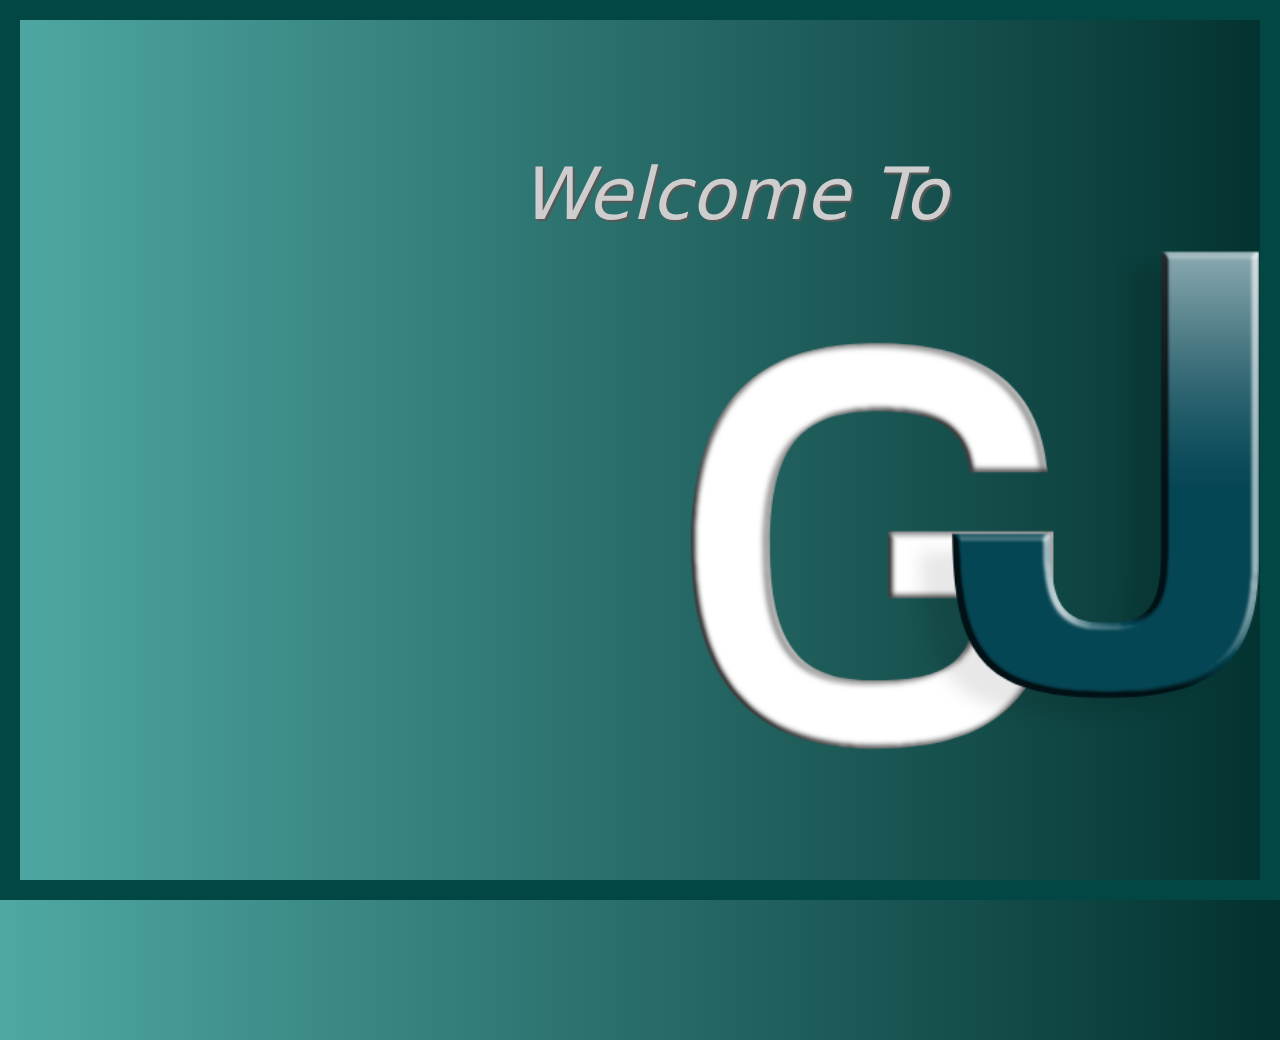
<file: welcome.html>
<!DOCTYPE html>
<html lang="en">

<head>
    <link href="Css/styles.css" rel="stylesheet" />
</head>

<body class = "Welcomebody">
    <div class="welcomepage">
        <script src="js/redirect.js"></script>
        <P class="welcome"><i>Welcome To</i></P>
        <img class="Logo" border="0" alt="Logo" src="assets/GJ logo.png" width="1000" height ="1000!">
    </div>
    </body>
</file>
<file: Css/styles.css>
@charset "UTF-8";

:root {
  --bs-blue: #0d6efd;
  --bs-indigo: #6610f2;
  --bs-purple: #6f42c1;
  --bs-pink: #d63384;
  --bs-red: #dc3545;
  --bs-orange: #fd7e14;
  --bs-yellow: #ffc107;
  --bs-green: #198754;
  --bs-teal: #20c997;
  --bs-cyan: #0dcaf0;
  --bs-white: #fff;
  --bs-gray: #6c757d;
  --bs-gray-dark: #343a40;
  --bs-gray-100: #f8f9fa;
  --bs-gray-200: #e9ecef;
  --bs-gray-300: #dee2e6;
  --bs-gray-400: #ced4da;
  --bs-gray-500: #adb5bd;
  --bs-gray-600: #6c757d;
  --bs-gray-700: #495057;
  --bs-gray-800: #343a40;
  --bs-gray-900: #212529;
  --bs-primary: #0d6efd;
  --bs-secondary: #6c757d;
  --bs-success: #198754;
  --bs-info: #0dcaf0;
  --bs-warning: #ffc107;
  --bs-danger: #dc3545;
  --bs-light: #f8f9fa;
  --bs-dark: #212529;
  --bs-primary-rgb: 13, 110, 253;
  --bs-secondary-rgb: 108, 117, 125;
  --bs-success-rgb: 25, 135, 84;
  --bs-info-rgb: 13, 202, 240;
  --bs-warning-rgb: 255, 193, 7;
  --bs-danger-rgb: 220, 53, 69;
  --bs-light-rgb: 248, 249, 250;
  --bs-dark-rgb: 33, 37, 41;
  --bs-white-rgb: 255, 255, 255;
  --bs-black-rgb: 0, 0, 0;
  --bs-body-color-rgb: 33, 37, 41;
  --bs-body-bg-rgb: 255, 255, 255;
  --bs-font-sans-serif: system-ui, -apple-system, "Segoe UI", Roboto, "Helvetica Neue", Arial, "Noto Sans", "Liberation Sans", sans-serif, "Apple Color Emoji", "Segoe UI Emoji", "Segoe UI Symbol", "Noto Color Emoji";
  --bs-font-monospace: SFMono-Regular, Menlo, Monaco, Consolas, "Liberation Mono", "Courier New", monospace;
  --bs-gradient: linear-gradient(180deg, rgba(255, 255, 255, 0.15), rgba(255, 255, 255, 0));
  --bs-body-font-family: var(--bs-font-sans-serif);
  --bs-body-font-size: 1rem;
  --bs-body-font-weight: 400;
  --bs-body-line-height: 1.5;
  --bs-body-color: #212529;
  --bs-body-bg: #fff;
}

*,
*::before,
*::after {
  box-sizing: border-box;
}


.NewWork {
  background-color:#f0e5d1 ;
  padding-top: 10px;
  border-style: solid;
  border-color: #d6c8af;

}

.Welcomebody {
  background-image: linear-gradient(to right, #4fa8a4,#02312f);
  border-style: solid;
  border-color: #034744;
  border-width: 20px;
}

.welcomepage {
 text-align: center;
 padding-bottom: 20px;
 width: 900px;
 height: 900px;
 margin-top: 20px;
 margin-left: 500px;
 }

 .welcome{
   margin-top: 100px;
   margin-bottom: 0px;
   font-size: 72px;
  color: #cecece;
  stroke: black;
  position: absolute;
  margin-right: 50px;
  text-shadow: 2px 2px rgb(87, 87, 87);

 
}
 
 
.NewWork2 {
  padding-top: 10px;
  background-color:#ddcfb5 ;
  border-style: solid;
  border-color: #c2b39a;

}


.Timing {
font-size: 30px;
font-weight: 200;
}


.mathgame {
  background-color: #f0e5d1 ;
  text-align: center;
  width: 25cm;
  margin-left: 300px;
  padding-bottom: 30px;
  padding-top: 20px;
  margin-top: 60px;
  border-style: solid;
  border-radius: 15pc;
  border-color: #d6c8af;
  
}
.MultiplicationImg {
  padding-bottom: 2px;
}

.studentcomments {
  padding-top: 15px;
  padding-bottom: 15px;
  background-color:rgb(250, 243, 231) ;
  border-style: solid;
  border-color: #d6c8af;
}
.m1cropped:hover {
box-shadow:0 0 15px sandybrown;
}

.m2cropped:hover {
  box-shadow:0 0 15px sandybrown;
  }

.M1{
  padding-left: 20px;
}

@media (prefers-reduced-motion: no-preference) {
  :root {
    scroll-behavior: smooth;
  }
}

body {
  margin: 0;
  font-family: var(--bs-body-font-family);
  font-size: var(--bs-body-font-size);
  font-weight: var(--bs-body-font-weight);
  line-height: var(--bs-body-line-height);
  color: var(--bs-body-color);
  text-align: var(--bs-body-text-align);
  background-color: var(--bs-body-bg);
  -webkit-text-size-adjust: 100%;
  -webkit-tap-highlight-color: rgba(0, 0, 0, 0);
}

hr {
  margin: 1rem 0;
  color: inherit;
  background-color: currentColor;
  border: 0;
  opacity: 0.25;
}

hr:not([size]) {
  height: 1px;
}

h6, .h6, h5, .h5, h4, .h4, h3, .h3, h1, .h1 {
  margin-top: 0;
  margin-bottom: 0.5rem;
  font-weight: 500;
  line-height: 1.2;
}

h2, .h2 {
  margin-bottom: 0.5rem;
  font-weight: 500;
  line-height: 1.2;
}


h1, .h1 {
  font-size: calc(1.375rem + 1.5vw);
}
@media (min-width: 1200px) {
  h1, .h1 {
    font-size: 2.5rem;
  }
}

h2, .h2 {
  font-size: calc(1.325rem + 0.9vw);
}
@media (min-width: 1200px) {
  h2, .h2 {
    font-size: 4pc;
  }
}

h3, .h3 {
  font-size: calc(1.3rem + 0.6vw);
}
@media (min-width: 1200px) {
  h3, .h3 {
    font-size: 1.75rem;
  }
}

h4, .h4 {
  font-size: calc(1.275rem + 0.3vw);
}
@media (min-width: 1200px) {
  h4, .h4 {
    font-size: 1.5rem;
  }
}

h5, .h5 {
  font-size: 1.25rem;
}

h6, .h6 {
  font-size: 1rem;
}

p {
  margin-top: 0;
  margin-bottom: 1rem;
}

abbr[title],
abbr[data-bs-original-title] {
  -webkit-text-decoration: underline dotted;
          text-decoration: underline dotted;
  cursor: help;
  -webkit-text-decoration-skip-ink: none;
          text-decoration-skip-ink: none;
}

address {
  margin-bottom: 1rem;
  font-style: normal;
  line-height: inherit;
}

ol,
ul {
  padding-left: 2rem;
}

ol,
ul,
dl {
  margin-top: 0;
  margin-bottom: 1rem;
}

ol ol,
ul ul,
ol ul,
ul ol {
  margin-bottom: 0;
}

dt {
  font-weight: 700;
}

dd {
  margin-bottom: 0.5rem;
  margin-left: 0;
}

blockquote {
  margin: 0 0 1rem;
}

b,
strong {
  font-weight: bolder;
}

small, .small {
  font-size: 0.875em;
}

mark, .mark {
  padding: 0.2em;
  background-color: #fcf8e3;
}

sub,
sup {
  position: relative;
  font-size: 0.75em;
  line-height: 0;
  vertical-align: baseline;
}

sub {
  bottom: -0.25em;
}

sup {
  top: -0.5em;
}

a {
  color: #0d6efd;
  text-decoration: underline;
}
a:hover {
  color: #0a58ca;
}

a:not([href]):not([class]), a:not([href]):not([class]):hover {
  color: inherit;
  text-decoration: none;
}

pre,
code,
kbd,
samp {
  font-family: var(--bs-font-monospace);
  font-size: 1em;
  direction: ltr /* rtl:ignore */;
  unicode-bidi: bidi-override;
}

pre {
  display: block;
  margin-top: 0;
  margin-bottom: 1rem;
  overflow: auto;
  font-size: 0.875em;
}
pre code {
  font-size: inherit;
  color: inherit;
  word-break: normal;
}

code {
  font-size: 0.875em;
  color: #d63384;
  word-wrap: break-word;
}
a > code {
  color: inherit;
}

kbd {
  padding: 0.2rem 0.4rem;
  font-size: 0.875em;
  color: #fff;
  background-color: #212529;
  border-radius: 0.2rem;
}
kbd kbd {
  padding: 0;
  font-size: 1em;
  font-weight: 700;
}

figure {
  margin: 0 0 1rem;
}

img,
svg {
  vertical-align: middle;
}

table {
  caption-side: bottom;
  border-collapse: collapse;
}

caption {
  padding-top: 0.5rem;
  padding-bottom: 0.5rem;
  color: #6c757d;
  text-align: left;
}

th {
  text-align: inherit;
  text-align: -webkit-match-parent;
}

thead,
tbody,
tfoot,
tr,
td,
th {
  border-color: inherit;
  border-style: solid;
  border-width: 0;
}

label {
  display: inline-block;
}

button {
  border-radius: 0;
}

button:focus:not(:focus-visible) {
  outline: 0;
}

input,
button,
select,
optgroup,
textarea {
  margin: 0;
  font-family: inherit;
  font-size: inherit;
  line-height: inherit;
}

button,
select {
  text-transform: none;
}

[role=button] {
  cursor: pointer;
}

select {
  word-wrap: normal;
}
select:disabled {
  opacity: 1;
}

[list]::-webkit-calendar-picker-indicator {
  display: none;
}

button,
[type=button],
[type=reset],
[type=submit] {
  -webkit-appearance: button;
}
button:not(:disabled),
[type=button]:not(:disabled),
[type=reset]:not(:disabled),
[type=submit]:not(:disabled) {
  cursor: pointer;
}

::-moz-focus-inner {
  padding: 0;
  border-style: none;
}

textarea {
  resize: vertical;
}

fieldset {
  min-width: 0;
  padding: 0;
  margin: 0;
  border: 0;
}

legend {
  float: left;
  width: 100%;
  padding: 0;
  margin-bottom: 0.5rem;
  font-size: calc(1.275rem + 0.3vw);
  line-height: inherit;
}
@media (min-width: 1200px) {
  legend {
    font-size: 1.5rem;
  }
}
legend + * {
  clear: left;
}

::-webkit-datetime-edit-fields-wrapper,
::-webkit-datetime-edit-text,
::-webkit-datetime-edit-minute,
::-webkit-datetime-edit-hour-field,
::-webkit-datetime-edit-day-field,
::-webkit-datetime-edit-month-field,
::-webkit-datetime-edit-year-field {
  padding: 0;
}

::-webkit-inner-spin-button {
  height: auto;
}

[type=search] {
  outline-offset: -2px;
  -webkit-appearance: textfield;
}

/* rtl:raw:
[type="tel"],
[type="url"],
[type="email"],
[type="number"] {
  direction: ltr;
}
*/
::-webkit-search-decoration {
  -webkit-appearance: none;
}

::-webkit-color-swatch-wrapper {
  padding: 0;
}

::-webkit-file-upload-button {
  font: inherit;
}

::file-selector-button {
  font: inherit;
}

::-webkit-file-upload-button {
  font: inherit;
  -webkit-appearance: button;
}

output {
  display: inline-block;
}

iframe {
  border: 0;
}

summary {
  display: list-item;
  cursor: pointer;
}

progress {
  vertical-align: baseline;
}

[hidden] {
  display: none !important;
}

.lead {
  font-size: 1.25rem;
  font-weight: 300;
}

.display-1 {
  font-size: calc(1.625rem + 4.5vw);
  font-weight: 300;
  line-height: 1.2;
}
@media (min-width: 1200px) {
  .display-1 {
    font-size: 5rem;
  }
}

.display-2 {
  font-size: calc(1.575rem + 3.9vw);
  font-weight: 300;
  line-height: 1.2;
}
@media (min-width: 1200px) {
  .display-2 {
    font-size: 4.5rem;
  }
}

.display-3 {
  font-size: calc(1.525rem + 3.3vw);
  font-weight: 300;
  line-height: 1.2;
}
@media (min-width: 1200px) {
  .display-3 {
    font-size: 4rem;
  }
}

.display-4 {
  font-size: calc(1.475rem + 2.7vw);
  font-weight: 300;
  line-height: 1.2;
}
@media (min-width: 1200px) {
  .display-4 {
    font-size: 3.5rem;
  }
}

.display-5 {
  font-size: calc(1.425rem + 2.1vw);
  font-weight: 300;
  line-height: 1.2;
}
@media (min-width: 1200px) {
  .display-5 {
    font-size: 3rem;
  }
}

.display-6 {
  font-size: calc(1.375rem + 1.5vw);
  font-weight: 300;
  line-height: 1.2;
}
@media (min-width: 1200px) {
  .display-6 {
    font-size: 2.5rem;
  }
}

.list-unstyled {
  padding-left: 0;
  list-style: none;
}

.list-inline {
  padding-left: 0;
  list-style: none;
}

.list-inline-item {
  display: inline-block;
}
.list-inline-item:not(:last-child) {
  margin-right: 0.5rem;
}

.initialism {
  font-size: 0.875em;
  text-transform: uppercase;
}

.blockquote {
  margin-bottom: 1rem;
  font-size: 1.25rem;
}
.blockquote > :last-child {
  margin-bottom: 0;
}

.blockquote-footer {
  margin-top: -1rem;
  margin-bottom: 1rem;
  font-size: 0.875em;
  color: #6c757d;
}
.blockquote-footer::before {
  content: "— ";
}

.img-fluid {
  max-width: 100%;
  height: auto;
}

.img-thumbnail {
  padding: 0.25rem;
  background-color: #fff;
  border: 1px solid #dee2e6;
  border-radius: 0.25rem;
  max-width: 100%;
  height: auto;
}

.figure {
  display: inline-block;
}

.figure-img {
  margin-bottom: 0.5rem;
  line-height: 1;
}

.figure-caption {
  font-size: 0.875em;
  color: #6c757d;
}

.container,
.container-fluid,
.container-xxl,
.container-xl,
.container-lg,
.container-md,
.container-sm {
  width: 100%;
  padding-right: var(--bs-gutter-x, 0.75rem);
  padding-left: var(--bs-gutter-x, 0.75rem);
  margin-right: auto;
  margin-left: auto;
}

@media (min-width: 576px) {
  .container-sm, .container {
    max-width: 540px;
  }
}
@media (min-width: 768px) {
  .container-md, .container-sm, .container {
    max-width: 720px;
  }
}
@media (min-width: 992px) {
  .container-lg, .container-md, .container-sm, .container {
    max-width: 960px;
  }
}
@media (min-width: 1200px) {
  .container-xl, .container-lg, .container-md, .container-sm, .container {
    max-width: 1140px;
  }
}
@media (min-width: 1400px) {
  .container-xxl, .container-xl, .container-lg, .container-md, .container-sm, .container {
    max-width: 1320px;
  }
}
.row {
  --bs-gutter-x: 1.5rem;
  --bs-gutter-y: 0;
  display: flex;
  flex-wrap: wrap;
  margin-top: calc(-1 * var(--bs-gutter-y));
  margin-right: calc(-0.5 * var(--bs-gutter-x));
  margin-left: calc(-0.5 * var(--bs-gutter-x));
}
.row > * {
  flex-shrink: 0;
  width: 100%;
  max-width: 100%;
  padding-right: calc(var(--bs-gutter-x) * 0.5);
  padding-left: calc(var(--bs-gutter-x) * 0.5);
  margin-top: var(--bs-gutter-y);
}

.col {
  flex: 1 0 0%;
}

.row-cols-auto > * {
  flex: 0 0 auto;
  width: auto;
}

.row-cols-1 > * {
  flex: 0 0 auto;
  width: 100%;
}

.row-cols-2 > * {
  flex: 0 0 auto;
  width: 50%;
}

.row-cols-3 > * {
  flex: 0 0 auto;
  width: 33.3333333333%;
}

.row-cols-4 > * {
  flex: 0 0 auto;
  width: 25%;
}

.row-cols-5 > * {
  flex: 0 0 auto;
  width: 20%;
}

.row-cols-6 > * {
  flex: 0 0 auto;
  width: 16.6666666667%;
}

.col-auto {
  flex: 0 0 auto;
  width: auto;
}

.col-1 {
  flex: 0 0 auto;
  width: 8.33333333%;
}

.col-2 {
  flex: 0 0 auto;
  width: 16.66666667%;
}

.col-3 {
  flex: 0 0 auto;
  width: 25%;
}

.col-4 {
  flex: 0 0 auto;
  width: 33.33333333%;
}

.col-5 {
  flex: 0 0 auto;
  width: 41.66666667%;
}

.col-6 {
  flex: 0 0 auto;
  width: 50%;
}

.col-7 {
  flex: 0 0 auto;
  width: 58.33333333%;
}

.col-8 {
  flex: 0 0 auto;
  width: 66.66666667%;
}

.col-9 {
  flex: 0 0 auto;
  width: 75%;
}

.col-10 {
  flex: 0 0 auto;
  width: 83.33333333%;
}

.col-11 {
  flex: 0 0 auto;
  width: 91.66666667%;
}

.col-12 {
  flex: 0 0 auto;
  width: 100%;
}

.offset-1 {
  margin-left: 8.33333333%;
}

.offset-2 {
  margin-left: 16.66666667%;
}

.offset-3 {
  margin-left: 25%;
}

.offset-4 {
  margin-left: 33.33333333%;
}

.offset-5 {
  margin-left: 41.66666667%;
}

.offset-6 {
  margin-left: 50%;
}

.offset-7 {
  margin-left: 58.33333333%;
}

.offset-8 {
  margin-left: 66.66666667%;
}

.offset-9 {
  margin-left: 75%;
}

.offset-10 {
  margin-left: 83.33333333%;
}

.offset-11 {
  margin-left: 91.66666667%;
}

.g-0,
.gx-0 {
  --bs-gutter-x: 0;
}

.g-0,
.gy-0 {
  --bs-gutter-y: 0;
}

.g-1,
.gx-1 {
  --bs-gutter-x: 0.25rem;
}

.g-1,
.gy-1 {
  --bs-gutter-y: 0.25rem;
}

.g-2,
.gx-2 {
  --bs-gutter-x: 0.5rem;
}

.g-2,
.gy-2 {
  --bs-gutter-y: 0.5rem;
}

.g-3,
.gx-3 {
  --bs-gutter-x: 1rem;
}

.g-3,
.gy-3 {
  --bs-gutter-y: 1rem;
}

.g-4,
.gx-4 {
  --bs-gutter-x: 1.5rem;
}

.g-4,
.gy-4 {
  --bs-gutter-y: 1.5rem;
}

.g-5,
.gx-5 {
  --bs-gutter-x: 3rem;
}

.g-5,
.gy-5 {
  --bs-gutter-y: 3rem;
}

@media (min-width: 576px) {
  .col-sm {
    flex: 1 0 0%;
  }

  .row-cols-sm-auto > * {
    flex: 0 0 auto;
    width: auto;
  }

  .row-cols-sm-1 > * {
    flex: 0 0 auto;
    width: 100%;
  }

  .row-cols-sm-2 > * {
    flex: 0 0 auto;
    width: 50%;
  }

  .row-cols-sm-3 > * {
    flex: 0 0 auto;
    width: 33.3333333333%;
  }

  .row-cols-sm-4 > * {
    flex: 0 0 auto;
    width: 25%;
  }

  .row-cols-sm-5 > * {
    flex: 0 0 auto;
    width: 20%;
  }

  .row-cols-sm-6 > * {
    flex: 0 0 auto;
    width: 16.6666666667%;
  }

  .col-sm-auto {
    flex: 0 0 auto;
    width: auto;
  }

  .col-sm-1 {
    flex: 0 0 auto;
    width: 8.33333333%;
  }

  .col-sm-2 {
    flex: 0 0 auto;
    width: 16.66666667%;
  }

  .col-sm-3 {
    flex: 0 0 auto;
    width: 25%;
  }

  .col-sm-4 {
    flex: 0 0 auto;
    width: 33.33333333%;
  }

  .col-sm-5 {
    flex: 0 0 auto;
    width: 41.66666667%;
  }

  .col-sm-6 {
    flex: 0 0 auto;
    width: 50%;
  }

  .col-sm-7 {
    flex: 0 0 auto;
    width: 58.33333333%;
  }

  .col-sm-8 {
    flex: 0 0 auto;
    width: 66.66666667%;
  }

  .col-sm-9 {
    flex: 0 0 auto;
    width: 75%;
  }

  .col-sm-10 {
    flex: 0 0 auto;
    width: 83.33333333%;
  }

  .col-sm-11 {
    flex: 0 0 auto;
    width: 91.66666667%;
  }

  .col-sm-12 {
    flex: 0 0 auto;
    width: 100%;
  }

  .offset-sm-0 {
    margin-left: 0;
  }

  .offset-sm-1 {
    margin-left: 8.33333333%;
  }

  .offset-sm-2 {
    margin-left: 16.66666667%;
  }

  .offset-sm-3 {
    margin-left: 25%;
  }

  .offset-sm-4 {
    margin-left: 33.33333333%;
  }

  .offset-sm-5 {
    margin-left: 41.66666667%;
  }

  .offset-sm-6 {
    margin-left: 50%;
  }

  .offset-sm-7 {
    margin-left: 58.33333333%;
  }

  .offset-sm-8 {
    margin-left: 66.66666667%;
  }

  .offset-sm-9 {
    margin-left: 75%;
  }

  .offset-sm-10 {
    margin-left: 83.33333333%;
  }

  .offset-sm-11 {
    margin-left: 91.66666667%;
  }

  .g-sm-0,
.gx-sm-0 {
    --bs-gutter-x: 0;
  }

  .g-sm-0,
.gy-sm-0 {
    --bs-gutter-y: 0;
  }

  .g-sm-1,
.gx-sm-1 {
    --bs-gutter-x: 0.25rem;
  }

  .g-sm-1,
.gy-sm-1 {
    --bs-gutter-y: 0.25rem;
  }

  .g-sm-2,
.gx-sm-2 {
    --bs-gutter-x: 0.5rem;
  }

  .g-sm-2,
.gy-sm-2 {
    --bs-gutter-y: 0.5rem;
  }

  .g-sm-3,
.gx-sm-3 {
    --bs-gutter-x: 1rem;
  }

  .g-sm-3,
.gy-sm-3 {
    --bs-gutter-y: 1rem;
  }

  .g-sm-4,
.gx-sm-4 {
    --bs-gutter-x: 1.5rem;
  }

  .g-sm-4,
.gy-sm-4 {
    --bs-gutter-y: 1.5rem;
  }

  .g-sm-5,
.gx-sm-5 {
    --bs-gutter-x: 3rem;
  }

  .g-sm-5,
.gy-sm-5 {
    --bs-gutter-y: 3rem;
  }
}
@media (min-width: 768px) {
  .col-md {
    flex: 1 0 0%;
  }

  .row-cols-md-auto > * {
    flex: 0 0 auto;
    width: auto;
  }

  .row-cols-md-1 > * {
    flex: 0 0 auto;
    width: 100%;
  }

  .row-cols-md-2 > * {
    flex: 0 0 auto;
    width: 50%;
  }

  .row-cols-md-3 > * {
    flex: 0 0 auto;
    width: 33.3333333333%;
  }

  .row-cols-md-4 > * {
    flex: 0 0 auto;
    width: 25%;
  }

  .row-cols-md-5 > * {
    flex: 0 0 auto;
    width: 20%;
  }

  .row-cols-md-6 > * {
    flex: 0 0 auto;
    width: 16.6666666667%;
  }

  .col-md-auto {
    flex: 0 0 auto;
    width: auto;
  }

  .col-md-1 {
    flex: 0 0 auto;
    width: 8.33333333%;
  }

  .col-md-2 {
    flex: 0 0 auto;
    width: 16.66666667%;
  }

  .col-md-3 {
    flex: 0 0 auto;
    width: 25%;
  }

  .col-md-4 {
    flex: 0 0 auto;
    width: 33.33333333%;
  }

  .col-md-5 {
    flex: 0 0 auto;
    width: 41.66666667%;
  }

  .col-md-6 {
    flex: 0 0 auto;
    width: 50%;
  }

  .col-md-7 {
    flex: 0 0 auto;
    width: 58.33333333%;
  }

  .col-md-8 {
    flex: 0 0 auto;
    width: 66.66666667%;
  }

  .col-md-9 {
    flex: 0 0 auto;
    width: 75%;
  }

  .col-md-10 {
    flex: 0 0 auto;
    width: 83.33333333%;
  }

  .col-md-11 {
    flex: 0 0 auto;
    width: 91.66666667%;
  }

  .col-md-12 {
    flex: 0 0 auto;
    width: 100%;
  }

  .offset-md-0 {
    margin-left: 0;
  }

  .offset-md-1 {
    margin-left: 8.33333333%;
  }

  .offset-md-2 {
    margin-left: 16.66666667%;
  }

  .offset-md-3 {
    margin-left: 25%;
  }

  .offset-md-4 {
    margin-left: 33.33333333%;
  }

  .offset-md-5 {
    margin-left: 41.66666667%;
  }

  .offset-md-6 {
    margin-left: 50%;
  }

  .offset-md-7 {
    margin-left: 58.33333333%;
  }

  .offset-md-8 {
    margin-left: 66.66666667%;
  }

  .offset-md-9 {
    margin-left: 75%;
  }

  .offset-md-10 {
    margin-left: 83.33333333%;
  }

  .offset-md-11 {
    margin-left: 91.66666667%;
  }

  .g-md-0,
.gx-md-0 {
    --bs-gutter-x: 0;
  }

  .g-md-0,
.gy-md-0 {
    --bs-gutter-y: 0;
  }

  .g-md-1,
.gx-md-1 {
    --bs-gutter-x: 0.25rem;
  }

  .g-md-1,
.gy-md-1 {
    --bs-gutter-y: 0.25rem;
  }

  .g-md-2,
.gx-md-2 {
    --bs-gutter-x: 0.5rem;
  }

  .g-md-2,
.gy-md-2 {
    --bs-gutter-y: 0.5rem;
  }

  .g-md-3,
.gx-md-3 {
    --bs-gutter-x: 1rem;
  }

  .g-md-3,
.gy-md-3 {
    --bs-gutter-y: 1rem;
  }

  .g-md-4,
.gx-md-4 {
    --bs-gutter-x: 1.5rem;
  }

  .g-md-4,
.gy-md-4 {
    --bs-gutter-y: 1.5rem;
  }

  .g-md-5,
.gx-md-5 {
    --bs-gutter-x: 3rem;
  }

  .g-md-5,
.gy-md-5 {
    --bs-gutter-y: 3rem;
  }
}
@media (min-width: 992px) {
  .col-lg {
    flex: 1 0 0%;
  }

  .row-cols-lg-auto > * {
    flex: 0 0 auto;
    width: auto;
  }

  .row-cols-lg-1 > * {
    flex: 0 0 auto;
    width: 100%;
  }

  .row-cols-lg-2 > * {
    flex: 0 0 auto;
    width: 50%;
  }

  .row-cols-lg-3 > * {
    flex: 0 0 auto;
    width: 33.3333333333%;
  }

  .row-cols-lg-4 > * {
    flex: 0 0 auto;
    width: 25%;
  }

  .row-cols-lg-5 > * {
    flex: 0 0 auto;
    width: 20%;
  }

  .row-cols-lg-6 > * {
    flex: 0 0 auto;
    width: 16.6666666667%;
  }

  .col-lg-auto {
    flex: 0 0 auto;
    width: auto;
  }

  .col-lg-1 {
    flex: 0 0 auto;
    width: 8.33333333%;
  }

  .col-lg-2 {
    flex: 0 0 auto;
    width: 16.66666667%;
  }

  .col-lg-3 {
    flex: 0 0 auto;
    width: 25%;
  }

  .col-lg-4 {
    flex: 0 0 auto;
    width: 33.33333333%;
  }

  .col-lg-5 {
    flex: 0 0 auto;
    width: 41.66666667%;
  }

  .col-lg-6 {
    flex: 0 0 auto;
    width: 50%;
  }

  .col-lg-7 {
    flex: 0 0 auto;
    width: 58.33333333%;
  }

  .col-lg-8 {
    flex: 0 0 auto;
    width: 66.66666667%;
  }

  .col-lg-9 {
    flex: 0 0 auto;
    width: 75%;
  }

  .col-lg-10 {
    flex: 0 0 auto;
    width: 83.33333333%;
  }

  .col-lg-11 {
    flex: 0 0 auto;
    width: 91.66666667%;
  }

  .col-lg-12 {
    flex: 0 0 auto;
    width: 100%;
  }

  .offset-lg-0 {
    margin-left: 0;
  }

  .offset-lg-1 {
    margin-left: 8.33333333%;
  }

  .offset-lg-2 {
    margin-left: 16.66666667%;
  }

  .offset-lg-3 {
    margin-left: 25%;
  }

  .offset-lg-4 {
    margin-left: 33.33333333%;
  }

  .offset-lg-5 {
    margin-left: 41.66666667%;
  }

  .offset-lg-6 {
    margin-left: 50%;
  }

  .offset-lg-7 {
    margin-left: 58.33333333%;
  }

  .offset-lg-8 {
    margin-left: 66.66666667%;
  }

  .offset-lg-9 {
    margin-left: 75%;
  }

  .offset-lg-10 {
    margin-left: 83.33333333%;
  }

  .offset-lg-11 {
    margin-left: 91.66666667%;
  }

  .g-lg-0,
.gx-lg-0 {
    --bs-gutter-x: 0;
  }

  .g-lg-0,
.gy-lg-0 {
    --bs-gutter-y: 0;
  }

  .g-lg-1,
.gx-lg-1 {
    --bs-gutter-x: 0.25rem;
  }

  .g-lg-1,
.gy-lg-1 {
    --bs-gutter-y: 0.25rem;
  }

  .g-lg-2,
.gx-lg-2 {
    --bs-gutter-x: 0.5rem;
  }

  .g-lg-2,
.gy-lg-2 {
    --bs-gutter-y: 0.5rem;
  }

  .g-lg-3,
.gx-lg-3 {
    --bs-gutter-x: 1rem;
  }

  .g-lg-3,
.gy-lg-3 {
    --bs-gutter-y: 1rem;
  }

  .g-lg-4,
.gx-lg-4 {
    --bs-gutter-x: 1.5rem;
  }

  .g-lg-4,
.gy-lg-4 {
    --bs-gutter-y: 1.5rem;
  }

  .g-lg-5,
.gx-lg-5 {
    --bs-gutter-x: 3rem;
  }

  .g-lg-5,
.gy-lg-5 {
    --bs-gutter-y: 3rem;
  }
}
@media (min-width: 1200px) {
  .col-xl {
    flex: 1 0 0%;
  }

  .row-cols-xl-auto > * {
    flex: 0 0 auto;
    width: auto;
  }

  .row-cols-xl-1 > * {
    flex: 0 0 auto;
    width: 100%;
  }

  .row-cols-xl-2 > * {
    flex: 0 0 auto;
    width: 50%;
  }

  .row-cols-xl-3 > * {
    flex: 0 0 auto;
    width: 33.3333333333%;
  }

  .row-cols-xl-4 > * {
    flex: 0 0 auto;
    width: 25%;
  }

  .row-cols-xl-5 > * {
    flex: 0 0 auto;
    width: 20%;
  }

  .row-cols-xl-6 > * {
    flex: 0 0 auto;
    width: 16.6666666667%;
  }

  .col-xl-auto {
    flex: 0 0 auto;
    width: auto;
  }

  .col-xl-1 {
    flex: 0 0 auto;
    width: 8.33333333%;
  }

  .col-xl-2 {
    flex: 0 0 auto;
    width: 16.66666667%;
  }

  .col-xl-3 {
    flex: 0 0 auto;
    width: 25%;
  }

  .col-xl-4 {
    flex: 0 0 auto;
    width: 33.33333333%;
  }

  .col-xl-5 {
    flex: 0 0 auto;
    width: 41.66666667%;
  }

  .col-xl-6 {
    flex: 0 0 auto;
    width: 50%;
  }

  .col-xl-7 {
    flex: 0 0 auto;
    width: 58.33333333%;
  }

  .col-xl-8 {
    flex: 0 0 auto;
    width: 66.66666667%;
  }

  .col-xl-9 {
    flex: 0 0 auto;
    width: 75%;
  }

  .col-xl-10 {
    flex: 0 0 auto;
    width: 83.33333333%;
  }

  .col-xl-11 {
    flex: 0 0 auto;
    width: 91.66666667%;
  }

  .col-xl-12 {
    flex: 0 0 auto;
    width: 100%;
  }

  .offset-xl-0 {
    margin-left: 0;
  }

  .offset-xl-1 {
    margin-left: 8.33333333%;
  }

  .offset-xl-2 {
    margin-left: 16.66666667%;
  }

  .offset-xl-3 {
    margin-left: 25%;
  }

  .offset-xl-4 {
    margin-left: 33.33333333%;
  }

  .offset-xl-5 {
    margin-left: 41.66666667%;
  }

  .offset-xl-6 {
    margin-left: 50%;
  }

  .offset-xl-7 {
    margin-left: 58.33333333%;
  }

  .offset-xl-8 {
    margin-left: 66.66666667%;
  }

  .offset-xl-9 {
    margin-left: 75%;
  }

  .offset-xl-10 {
    margin-left: 83.33333333%;
  }

  .offset-xl-11 {
    margin-left: 91.66666667%;
  }

  .g-xl-0,
.gx-xl-0 {
    --bs-gutter-x: 0;
  }

  .g-xl-0,
.gy-xl-0 {
    --bs-gutter-y: 0;
  }

  .g-xl-1,
.gx-xl-1 {
    --bs-gutter-x: 0.25rem;
  }

  .g-xl-1,
.gy-xl-1 {
    --bs-gutter-y: 0.25rem;
  }

  .g-xl-2,
.gx-xl-2 {
    --bs-gutter-x: 0.5rem;
  }

  .g-xl-2,
.gy-xl-2 {
    --bs-gutter-y: 0.5rem;
  }

  .g-xl-3,
.gx-xl-3 {
    --bs-gutter-x: 1rem;
  }

  .g-xl-3,
.gy-xl-3 {
    --bs-gutter-y: 1rem;
  }

  .g-xl-4,
.gx-xl-4 {
    --bs-gutter-x: 1.5rem;
  }

  .g-xl-4,
.gy-xl-4 {
    --bs-gutter-y: 1.5rem;
  }

  .g-xl-5,
.gx-xl-5 {
    --bs-gutter-x: 3rem;
  }

  .g-xl-5,
.gy-xl-5 {
    --bs-gutter-y: 3rem;
  }
}
@media (min-width: 1400px) {
  .col-xxl {
    flex: 1 0 0%;
  }

  .row-cols-xxl-auto > * {
    flex: 0 0 auto;
    width: auto;
  }

  .row-cols-xxl-1 > * {
    flex: 0 0 auto;
    width: 100%;
  }

  .row-cols-xxl-2 > * {
    flex: 0 0 auto;
    width: 50%;
  }

  .row-cols-xxl-3 > * {
    flex: 0 0 auto;
    width: 33.3333333333%;
  }

  .row-cols-xxl-4 > * {
    flex: 0 0 auto;
    width: 25%;
  }

  .row-cols-xxl-5 > * {
    flex: 0 0 auto;
    width: 20%;
  }

  .row-cols-xxl-6 > * {
    flex: 0 0 auto;
    width: 16.6666666667%;
  }

  .col-xxl-auto {
    flex: 0 0 auto;
    width: auto;
  }

  .col-xxl-1 {
    flex: 0 0 auto;
    width: 8.33333333%;
  }

  .col-xxl-2 {
    flex: 0 0 auto;
    width: 16.66666667%;
  }

  .col-xxl-3 {
    flex: 0 0 auto;
    width: 25%;
  }

  .col-xxl-4 {
    flex: 0 0 auto;
    width: 33.33333333%;
  }

  .col-xxl-5 {
    flex: 0 0 auto;
    width: 41.66666667%;
  }

  .col-xxl-6 {
    flex: 0 0 auto;
    width: 50%;
  }

  .col-xxl-7 {
    flex: 0 0 auto;
    width: 58.33333333%;
  }

  .col-xxl-8 {
    flex: 0 0 auto;
    width: 66.66666667%;
  }

  .col-xxl-9 {
    flex: 0 0 auto;
    width: 75%;
  }

  .col-xxl-10 {
    flex: 0 0 auto;
    width: 83.33333333%;
  }

  .col-xxl-11 {
    flex: 0 0 auto;
    width: 91.66666667%;
  }

  .col-xxl-12 {
    flex: 0 0 auto;
    width: 100%;
  }

  .offset-xxl-0 {
    margin-left: 0;
  }

  .offset-xxl-1 {
    margin-left: 8.33333333%;
  }

  .offset-xxl-2 {
    margin-left: 16.66666667%;
  }

  .offset-xxl-3 {
    margin-left: 25%;
  }

  .offset-xxl-4 {
    margin-left: 33.33333333%;
  }

  .offset-xxl-5 {
    margin-left: 41.66666667%;
  }

  .offset-xxl-6 {
    margin-left: 50%;
  }

  .offset-xxl-7 {
    margin-left: 58.33333333%;
  }

  .offset-xxl-8 {
    margin-left: 66.66666667%;
  }

  .offset-xxl-9 {
    margin-left: 75%;
  }

  .offset-xxl-10 {
    margin-left: 83.33333333%;
  }

  .offset-xxl-11 {
    margin-left: 91.66666667%;
  }

  .g-xxl-0,
.gx-xxl-0 {
    --bs-gutter-x: 0;
  }

  .g-xxl-0,
.gy-xxl-0 {
    --bs-gutter-y: 0;
  }

  .g-xxl-1,
.gx-xxl-1 {
    --bs-gutter-x: 0.25rem;
  }

  .g-xxl-1,
.gy-xxl-1 {
    --bs-gutter-y: 0.25rem;
  }

  .g-xxl-2,
.gx-xxl-2 {
    --bs-gutter-x: 0.5rem;
  }

  .g-xxl-2,
.gy-xxl-2 {
    --bs-gutter-y: 0.5rem;
  }

  .g-xxl-3,
.gx-xxl-3 {
    --bs-gutter-x: 1rem;
  }

  .g-xxl-3,
.gy-xxl-3 {
    --bs-gutter-y: 1rem;
  }

  .g-xxl-4,
.gx-xxl-4 {
    --bs-gutter-x: 1.5rem;
  }

  .g-xxl-4,
.gy-xxl-4 {
    --bs-gutter-y: 1.5rem;
  }

  .g-xxl-5,
.gx-xxl-5 {
    --bs-gutter-x: 3rem;
  }

  .g-xxl-5,
.gy-xxl-5 {
    --bs-gutter-y: 3rem;
  }
}
.table, .dataTable-table {
  --bs-table-bg: transparent;
  --bs-table-accent-bg: transparent;
  --bs-table-striped-color: #212529;
  --bs-table-striped-bg: rgba(0, 0, 0, 0.05);
  --bs-table-active-color: #212529;
  --bs-table-active-bg: rgba(0, 0, 0, 0.1);
  --bs-table-hover-color: #212529;
  --bs-table-hover-bg: rgba(0, 0, 0, 0.075);
  width: 100%;
  margin-bottom: 1rem;
  color: #212529;
  vertical-align: top;
  border-color: #dee2e6;
}
.table > :not(caption) > * > *, .dataTable-table > :not(caption) > * > * {
  padding: 0.5rem 0.5rem;
  background-color: var(--bs-table-bg);
  border-bottom-width: 1px;
  box-shadow: inset 0 0 0 9999px var(--bs-table-accent-bg);
}
.table > tbody, .dataTable-table > tbody {
  vertical-align: inherit;
}
.table > thead, .dataTable-table > thead {
  vertical-align: bottom;
}
.table > :not(:first-child), .dataTable-table > :not(:first-child) {
  border-top: 2px solid currentColor;
}

.caption-top {
  caption-side: top;
}

.table-sm > :not(caption) > * > * {
  padding: 0.25rem 0.25rem;
}

.table-bordered > :not(caption) > *, .dataTable-table > :not(caption) > * {
  border-width: 1px 0;
}
.table-bordered > :not(caption) > * > *, .dataTable-table > :not(caption) > * > * {
  border-width: 0 1px;
}

.table-borderless > :not(caption) > * > * {
  border-bottom-width: 0;
}
.table-borderless > :not(:first-child) {
  border-top-width: 0;
}

.table-striped > tbody > tr:nth-of-type(odd) > * {
  --bs-table-accent-bg: var(--bs-table-striped-bg);
  color: var(--bs-table-striped-color);
}

.table-active {
  --bs-table-accent-bg: var(--bs-table-active-bg);
  color: var(--bs-table-active-color);
}

.table-hover > tbody > tr:hover > *, .dataTable-table > tbody > tr:hover > * {
  --bs-table-accent-bg: var(--bs-table-hover-bg);
  color: var(--bs-table-hover-color);
}

.table-primary {
  --bs-table-bg: #cfe2ff;
  --bs-table-striped-bg: #c5d7f2;
  --bs-table-striped-color: #000;
  --bs-table-active-bg: #bacbe6;
  --bs-table-active-color: #000;
  --bs-table-hover-bg: #bfd1ec;
  --bs-table-hover-color: #000;
  color: #000;
  border-color: #bacbe6;
}

.table-secondary {
  --bs-table-bg: #e2e3e5;
  --bs-table-striped-bg: #d7d8da;
  --bs-table-striped-color: #000;
  --bs-table-active-bg: #cbccce;
  --bs-table-active-color: #000;
  --bs-table-hover-bg: #d1d2d4;
  --bs-table-hover-color: #000;
  color: #000;
  border-color: #cbccce;
}

.table-success {
  --bs-table-bg: #d1e7dd;
  --bs-table-striped-bg: #c7dbd2;
  --bs-table-striped-color: #000;
  --bs-table-active-bg: #bcd0c7;
  --bs-table-active-color: #000;
  --bs-table-hover-bg: #c1d6cc;
  --bs-table-hover-color: #000;
  color: #000;
  border-color: #bcd0c7;
}

.table-info {
  --bs-table-bg: #cff4fc;
  --bs-table-striped-bg: #c5e8ef;
  --bs-table-striped-color: #000;
  --bs-table-active-bg: #badce3;
  --bs-table-active-color: #000;
  --bs-table-hover-bg: #bfe2e9;
  --bs-table-hover-color: #000;
  color: #000;
  border-color: #badce3;
}

.table-warning {
  --bs-table-bg: #fff3cd;
  --bs-table-striped-bg: #f2e7c3;
  --bs-table-striped-color: #000;
  --bs-table-active-bg: #e6dbb9;
  --bs-table-active-color: #000;
  --bs-table-hover-bg: #ece1be;
  --bs-table-hover-color: #000;
  color: #000;
  border-color: #e6dbb9;
}

.table-danger {
  --bs-table-bg: #f8d7da;
  --bs-table-striped-bg: #eccccf;
  --bs-table-striped-color: #000;
  --bs-table-active-bg: #dfc2c4;
  --bs-table-active-color: #000;
  --bs-table-hover-bg: #e5c7ca;
  --bs-table-hover-color: #000;
  color: #000;
  border-color: #dfc2c4;
}

.table-light {
  --bs-table-bg: #f8f9fa;
  --bs-table-striped-bg: #ecedee;
  --bs-table-striped-color: #000;
  --bs-table-active-bg: #dfe0e1;
  --bs-table-active-color: #000;
  --bs-table-hover-bg: #e5e6e7;
  --bs-table-hover-color: #000;
  color: #000;
  border-color: #dfe0e1;
}

.table-dark {
  --bs-table-bg: #212529;
  --bs-table-striped-bg: #2c3034;
  --bs-table-striped-color: #fff;
  --bs-table-active-bg: #373b3e;
  --bs-table-active-color: #fff;
  --bs-table-hover-bg: #323539;
  --bs-table-hover-color: #fff;
  color: #fff;
  border-color: #373b3e;
}

.table-responsive, .dataTable-wrapper .dataTable-container {
  overflow-x: auto;
  -webkit-overflow-scrolling: touch;
}

@media (max-width: 575.98px) {
  .table-responsive-sm {
    overflow-x: auto;
    -webkit-overflow-scrolling: touch;
  }
}
@media (max-width: 767.98px) {
  .table-responsive-md {
    overflow-x: auto;
    -webkit-overflow-scrolling: touch;
  }
}
@media (max-width: 991.98px) {
  .table-responsive-lg {
    overflow-x: auto;
    -webkit-overflow-scrolling: touch;
  }
}
@media (max-width: 1199.98px) {
  .table-responsive-xl {
    overflow-x: auto;
    -webkit-overflow-scrolling: touch;
  }
}
@media (max-width: 1399.98px) {
  .table-responsive-xxl {
    overflow-x: auto;
    -webkit-overflow-scrolling: touch;
  }
}
.form-label {
  margin-bottom: 0.5rem;
}

.col-form-label {
  padding-top: calc(0.375rem + 1px);
  padding-bottom: calc(0.375rem + 1px);
  margin-bottom: 0;
  font-size: inherit;
  line-height: 1.5;
}

.col-form-label-lg {
  padding-top: calc(0.5rem + 1px);
  padding-bottom: calc(0.5rem + 1px);
  font-size: 1.25rem;
}

.col-form-label-sm {
  padding-top: calc(0.25rem + 1px);
  padding-bottom: calc(0.25rem + 1px);
  font-size: 0.875rem;
}

.form-text {
  margin-top: 0.25rem;
  font-size: 0.875em;
  color: #6c757d;
}

.form-control, .dataTable-input {
  display: block;
  width: 100%;
  padding: 0.375rem 0.75rem;
  font-size: 1rem;
  font-weight: 400;
  line-height: 1.5;
  color: #212529;
  background-color: #fff;
  background-clip: padding-box;
  border: 1px solid #ced4da;
  -webkit-appearance: none;
     -moz-appearance: none;
          appearance: none;
  border-radius: 0.25rem;
  transition: border-color 0.15s ease-in-out, box-shadow 0.15s ease-in-out;
}
@media (prefers-reduced-motion: reduce) {
  .form-control, .dataTable-input {
    transition: none;
  }
}
.form-control[type=file], [type=file].dataTable-input {
  overflow: hidden;
}
.form-control[type=file]:not(:disabled):not([readonly]), [type=file].dataTable-input:not(:disabled):not([readonly]) {
  cursor: pointer;
}
.form-control:focus, .dataTable-input:focus {
  color: #212529;
  background-color: #fff;
  border-color: #86b7fe;
  outline: 0;
  box-shadow: 0 0 0 0.25rem rgba(13, 110, 253, 0.25);
}
.form-control::-webkit-date-and-time-value, .dataTable-input::-webkit-date-and-time-value {
  height: 1.5em;
}
.form-control::-moz-placeholder, .dataTable-input::-moz-placeholder {
  color: #6c757d;
  opacity: 1;
}
.form-control:-ms-input-placeholder, .dataTable-input:-ms-input-placeholder {
  color: #6c757d;
  opacity: 1;
}
.form-control::placeholder, .dataTable-input::placeholder {
  color: #6c757d;
  opacity: 1;
}
.form-control:disabled, .dataTable-input:disabled, .form-control[readonly], [readonly].dataTable-input {
  background-color: #e9ecef;
  opacity: 1;
}
.form-control::-webkit-file-upload-button, .dataTable-input::-webkit-file-upload-button {
  padding: 0.375rem 0.75rem;
  margin: -0.375rem -0.75rem;
  -webkit-margin-end: 0.75rem;
          margin-inline-end: 0.75rem;
  color: #212529;
  background-color: #e9ecef;
  pointer-events: none;
  border-color: inherit;
  border-style: solid;
  border-width: 0;
  border-inline-end-width: 1px;
  border-radius: 0;
  -webkit-transition: color 0.15s ease-in-out, background-color 0.15s ease-in-out, border-color 0.15s ease-in-out, box-shadow 0.15s ease-in-out;
  transition: color 0.15s ease-in-out, background-color 0.15s ease-in-out, border-color 0.15s ease-in-out, box-shadow 0.15s ease-in-out;
}
.form-control::file-selector-button, .dataTable-input::file-selector-button {
  padding: 0.375rem 0.75rem;
  margin: -0.375rem -0.75rem;
  -webkit-margin-end: 0.75rem;
          margin-inline-end: 0.75rem;
  color: #212529;
  background-color: #e9ecef;
  pointer-events: none;
  border-color: inherit;
  border-style: solid;
  border-width: 0;
  border-inline-end-width: 1px;
  border-radius: 0;
  transition: color 0.15s ease-in-out, background-color 0.15s ease-in-out, border-color 0.15s ease-in-out, box-shadow 0.15s ease-in-out;
}
@media (prefers-reduced-motion: reduce) {
  .form-control::-webkit-file-upload-button, .dataTable-input::-webkit-file-upload-button {
    -webkit-transition: none;
    transition: none;
  }
  .form-control::file-selector-button, .dataTable-input::file-selector-button {
    transition: none;
  }
}
.form-control:hover:not(:disabled):not([readonly])::-webkit-file-upload-button, .dataTable-input:hover:not(:disabled):not([readonly])::-webkit-file-upload-button {
  background-color: #dde0e3;
}
.form-control:hover:not(:disabled):not([readonly])::file-selector-button, .dataTable-input:hover:not(:disabled):not([readonly])::file-selector-button {
  background-color: #dde0e3;
}
.form-control::-webkit-file-upload-button, .dataTable-input::-webkit-file-upload-button {
  padding: 0.375rem 0.75rem;
  margin: -0.375rem -0.75rem;
  -webkit-margin-end: 0.75rem;
          margin-inline-end: 0.75rem;
  color: #212529;
  background-color: #e9ecef;
  pointer-events: none;
  border-color: inherit;
  border-style: solid;
  border-width: 0;
  border-inline-end-width: 1px;
  border-radius: 0;
  -webkit-transition: color 0.15s ease-in-out, background-color 0.15s ease-in-out, border-color 0.15s ease-in-out, box-shadow 0.15s ease-in-out;
  transition: color 0.15s ease-in-out, background-color 0.15s ease-in-out, border-color 0.15s ease-in-out, box-shadow 0.15s ease-in-out;
}
@media (prefers-reduced-motion: reduce) {
  .form-control::-webkit-file-upload-button, .dataTable-input::-webkit-file-upload-button {
    -webkit-transition: none;
    transition: none;
  }
}
.form-control:hover:not(:disabled):not([readonly])::-webkit-file-upload-button, .dataTable-input:hover:not(:disabled):not([readonly])::-webkit-file-upload-button {
  background-color: #dde0e3;
}

.form-control-plaintext {
  display: block;
  width: 100%;
  padding: 0.375rem 0;
  margin-bottom: 0;
  line-height: 1.5;
  color: #212529;
  background-color: transparent;
  border: solid transparent;
  border-width: 1px 0;
}
.form-control-plaintext.form-control-sm, .form-control-plaintext.form-control-lg {
  padding-right: 0;
  padding-left: 0;
}

.form-control-sm {
  min-height: calc(1.5em + 0.5rem + 2px);
  padding: 0.25rem 0.5rem;
  font-size: 0.875rem;
  border-radius: 0.2rem;
}
.form-control-sm::-webkit-file-upload-button {
  padding: 0.25rem 0.5rem;
  margin: -0.25rem -0.5rem;
  -webkit-margin-end: 0.5rem;
          margin-inline-end: 0.5rem;
}
.form-control-sm::file-selector-button {
  padding: 0.25rem 0.5rem;
  margin: -0.25rem -0.5rem;
  -webkit-margin-end: 0.5rem;
          margin-inline-end: 0.5rem;
}
.form-control-sm::-webkit-file-upload-button {
  padding: 0.25rem 0.5rem;
  margin: -0.25rem -0.5rem;
  -webkit-margin-end: 0.5rem;
          margin-inline-end: 0.5rem;
}

.form-control-lg {
  min-height: calc(1.5em + 1rem + 2px);
  padding: 0.5rem 1rem;
  font-size: 1.25rem;
  border-radius: 0.3rem;
}
.form-control-lg::-webkit-file-upload-button {
  padding: 0.5rem 1rem;
  margin: -0.5rem -1rem;
  -webkit-margin-end: 1rem;
          margin-inline-end: 1rem;
}
.form-control-lg::file-selector-button {
  padding: 0.5rem 1rem;
  margin: -0.5rem -1rem;
  -webkit-margin-end: 1rem;
          margin-inline-end: 1rem;
}
.form-control-lg::-webkit-file-upload-button {
  padding: 0.5rem 1rem;
  margin: -0.5rem -1rem;
  -webkit-margin-end: 1rem;
          margin-inline-end: 1rem;
}

textarea.form-control, textarea.dataTable-input {
  min-height: calc(1.5em + 0.75rem + 2px);
}
textarea.form-control-sm {
  min-height: calc(1.5em + 0.5rem + 2px);
}
textarea.form-control-lg {
  min-height: calc(1.5em + 1rem + 2px);
}

.form-control-color {
  width: 3rem;
  height: auto;
  padding: 0.375rem;
}
.form-control-color:not(:disabled):not([readonly]) {
  cursor: pointer;
}
.form-control-color::-moz-color-swatch {
  height: 1.5em;
  border-radius: 0.25rem;
}
.form-control-color::-webkit-color-swatch {
  height: 1.5em;
  border-radius: 0.25rem;
}

.form-select, .dataTable-selector {
  display: block;
  width: 100%;
  padding: 0.375rem 2.25rem 0.375rem 0.75rem;
  -moz-padding-start: calc(0.75rem - 3px);
  font-size: 1rem;
  font-weight: 400;
  line-height: 1.5;
  color: #212529;
  background-color: #fff;
  background-image: url("data:image/svg+xml,%3csvg xmlns='http://www.w3.org/2000/svg' viewBox='0 0 16 16'%3e%3cpath fill='none' stroke='%23343a40' stroke-linecap='round' stroke-linejoin='round' stroke-width='2' d='M2 5l6 6 6-6'/%3e%3c/svg%3e");
  background-repeat: no-repeat;
  background-position: right 0.75rem center;
  background-size: 16px 12px;
  border: 1px solid #ced4da;
  border-radius: 0.25rem;
  transition: border-color 0.15s ease-in-out, box-shadow 0.15s ease-in-out;
  -webkit-appearance: none;
     -moz-appearance: none;
          appearance: none;
}
@media (prefers-reduced-motion: reduce) {
  .form-select, .dataTable-selector {
    transition: none;
  }
}
.form-select:focus, .dataTable-selector:focus {
  border-color: #86b7fe;
  outline: 0;
  box-shadow: 0 0 0 0.25rem rgba(13, 110, 253, 0.25);
}
.form-select[multiple], [multiple].dataTable-selector, .form-select[size]:not([size="1"]), [size].dataTable-selector:not([size="1"]) {
  padding-right: 0.75rem;
  background-image: none;
}
.form-select:disabled, .dataTable-selector:disabled {
  background-color: #e9ecef;
}
.form-select:-moz-focusring, .dataTable-selector:-moz-focusring {
  color: transparent;
  text-shadow: 0 0 0 #212529;
}

.form-select-sm {
  padding-top: 0.25rem;
  padding-bottom: 0.25rem;
  padding-left: 0.5rem;
  font-size: 0.875rem;
  border-radius: 0.2rem;
}

.form-select-lg {
  padding-top: 0.5rem;
  padding-bottom: 0.5rem;
  padding-left: 1rem;
  font-size: 1.25rem;
  border-radius: 0.3rem;
}

.form-check {
  display: block;
  min-height: 1.5rem;
  padding-left: 1.5em;
  margin-bottom: 0.125rem;
}
.form-check .form-check-input {
  float: left;
  margin-left: -1.5em;
}

.form-check-input {
  width: 1em;
  height: 1em;
  margin-top: 0.25em;
  vertical-align: top;
  background-color: #fff;
  background-repeat: no-repeat;
  background-position: center;
  background-size: contain;
  border: 1px solid rgba(0, 0, 0, 0.25);
  -webkit-appearance: none;
     -moz-appearance: none;
          appearance: none;
  -webkit-print-color-adjust: exact;
          color-adjust: exact;
}
.form-check-input[type=checkbox] {
  border-radius: 0.25em;
}
.form-check-input[type=radio] {
  border-radius: 50%;
}
.form-check-input:active {
  filter: brightness(90%);
}
.form-check-input:focus {
  border-color: #86b7fe;
  outline: 0;
  box-shadow: 0 0 0 0.25rem rgba(13, 110, 253, 0.25);
}
.form-check-input:checked {
  background-color: #0d6efd;
  border-color: #0d6efd;
}
.form-check-input:checked[type=checkbox] {
  background-image: url("data:image/svg+xml,%3csvg xmlns='http://www.w3.org/2000/svg' viewBox='0 0 20 20'%3e%3cpath fill='none' stroke='%23fff' stroke-linecap='round' stroke-linejoin='round' stroke-width='3' d='M6 10l3 3l6-6'/%3e%3c/svg%3e");
}
.form-check-input:checked[type=radio] {
  background-image: url("data:image/svg+xml,%3csvg xmlns='http://www.w3.org/2000/svg' viewBox='-4 -4 8 8'%3e%3ccircle r='2' fill='%23fff'/%3e%3c/svg%3e");
}
.form-check-input[type=checkbox]:indeterminate {
  background-color: #0d6efd;
  border-color: #0d6efd;
  background-image: url("data:image/svg+xml,%3csvg xmlns='http://www.w3.org/2000/svg' viewBox='0 0 20 20'%3e%3cpath fill='none' stroke='%23fff' stroke-linecap='round' stroke-linejoin='round' stroke-width='3' d='M6 10h8'/%3e%3c/svg%3e");
}
.form-check-input:disabled {
  pointer-events: none;
  filter: none;
  opacity: 0.5;
}
.form-check-input[disabled] ~ .form-check-label, .form-check-input:disabled ~ .form-check-label {
  opacity: 0.5;
}

.form-switch {
  padding-left: 2.5em;
}
.form-switch .form-check-input {
  width: 2em;
  margin-left: -2.5em;
  background-image: url("data:image/svg+xml,%3csvg xmlns='http://www.w3.org/2000/svg' viewBox='-4 -4 8 8'%3e%3ccircle r='3' fill='rgba%280, 0, 0, 0.25%29'/%3e%3c/svg%3e");
  background-position: left center;
  border-radius: 2em;
  transition: background-position 0.15s ease-in-out;
}
@media (prefers-reduced-motion: reduce) {
  .form-switch .form-check-input {
    transition: none;
  }
}
.form-switch .form-check-input:focus {
  background-image: url("data:image/svg+xml,%3csvg xmlns='http://www.w3.org/2000/svg' viewBox='-4 -4 8 8'%3e%3ccircle r='3' fill='%2386b7fe'/%3e%3c/svg%3e");
}
.form-switch .form-check-input:checked {
  background-position: right center;
  background-image: url("data:image/svg+xml,%3csvg xmlns='http://www.w3.org/2000/svg' viewBox='-4 -4 8 8'%3e%3ccircle r='3' fill='%23fff'/%3e%3c/svg%3e");
}

.form-check-inline {
  display: inline-block;
  margin-right: 1rem;
}

.btn-check {
  position: absolute;
  clip: rect(0, 0, 0, 0);
  pointer-events: none;
}
.btn-check[disabled] + .btn, .btn-check:disabled + .btn {
  pointer-events: none;
  filter: none;
  opacity: 0.65;
}

.form-range {
  width: 100%;
  height: 1.5rem;
  padding: 0;
  background-color: transparent;
  -webkit-appearance: none;
     -moz-appearance: none;
          appearance: none;
}
.form-range:focus {
  outline: 0;
}
.form-range:focus::-webkit-slider-thumb {
  box-shadow: 0 0 0 1px #fff, 0 0 0 0.25rem rgba(13, 110, 253, 0.25);
}
.form-range:focus::-moz-range-thumb {
  box-shadow: 0 0 0 1px #fff, 0 0 0 0.25rem rgba(13, 110, 253, 0.25);
}
.form-range::-moz-focus-outer {
  border: 0;
}
.form-range::-webkit-slider-thumb {
  width: 1rem;
  height: 1rem;
  margin-top: -0.25rem;
  background-color: #0d6efd;
  border: 0;
  border-radius: 1rem;
  -webkit-transition: background-color 0.15s ease-in-out, border-color 0.15s ease-in-out, box-shadow 0.15s ease-in-out;
  transition: background-color 0.15s ease-in-out, border-color 0.15s ease-in-out, box-shadow 0.15s ease-in-out;
  -webkit-appearance: none;
          appearance: none;
}
@media (prefers-reduced-motion: reduce) {
  .form-range::-webkit-slider-thumb {
    -webkit-transition: none;
    transition: none;
  }
}
.form-range::-webkit-slider-thumb:active {
  background-color: #b6d4fe;
}
.form-range::-webkit-slider-runnable-track {
  width: 100%;
  height: 0.5rem;
  color: transparent;
  cursor: pointer;
  background-color: #dee2e6;
  border-color: transparent;
  border-radius: 1rem;
}
.form-range::-moz-range-thumb {
  width: 1rem;
  height: 1rem;
  background-color: #0d6efd;
  border: 0;
  border-radius: 1rem;
  -moz-transition: background-color 0.15s ease-in-out, border-color 0.15s ease-in-out, box-shadow 0.15s ease-in-out;
  transition: background-color 0.15s ease-in-out, border-color 0.15s ease-in-out, box-shadow 0.15s ease-in-out;
  -moz-appearance: none;
       appearance: none;
}
@media (prefers-reduced-motion: reduce) {
  .form-range::-moz-range-thumb {
    -moz-transition: none;
    transition: none;
  }
}
.form-range::-moz-range-thumb:active {
  background-color: #b6d4fe;
}
.form-range::-moz-range-track {
  width: 100%;
  height: 0.5rem;
  color: transparent;
  cursor: pointer;
  background-color: #dee2e6;
  border-color: transparent;
  border-radius: 1rem;
}
.form-range:disabled {
  pointer-events: none;
}
.form-range:disabled::-webkit-slider-thumb {
  background-color: #adb5bd;
}
.form-range:disabled::-moz-range-thumb {
  background-color: #adb5bd;
}

.form-floating {
  position: relative;
}
.form-floating > .form-control, .form-floating > .dataTable-input,
.form-floating > .form-select,
.form-floating > .dataTable-selector {
  height: calc(3.5rem + 2px);
  line-height: 1.25;
}
.form-floating > label {
  position: absolute;
  top: 0;
  left: 0;
  height: 100%;
  padding: 1rem 0.75rem;
  pointer-events: none;
  border: 1px solid transparent;
  transform-origin: 0 0;
  transition: opacity 0.1s ease-in-out, transform 0.1s ease-in-out;
}
@media (prefers-reduced-motion: reduce) {
  .form-floating > label {
    transition: none;
  }
}
.form-floating > .form-control, .form-floating > .dataTable-input {
  padding: 1rem 0.75rem;
}
.form-floating > .form-control::-moz-placeholder, .form-floating > .dataTable-input::-moz-placeholder {
  color: transparent;
}
.form-floating > .form-control:-ms-input-placeholder, .form-floating > .dataTable-input:-ms-input-placeholder {
  color: transparent;
}
.form-floating > .form-control::placeholder, .form-floating > .dataTable-input::placeholder {
  color: transparent;
}
.form-floating > .form-control:not(:-moz-placeholder-shown), .form-floating > .dataTable-input:not(:-moz-placeholder-shown) {
  padding-top: 1.625rem;
  padding-bottom: 0.625rem;
}
.form-floating > .form-control:not(:-ms-input-placeholder), .form-floating > .dataTable-input:not(:-ms-input-placeholder) {
  padding-top: 1.625rem;
  padding-bottom: 0.625rem;
}
.form-floating > .form-control:focus, .form-floating > .dataTable-input:focus, .form-floating > .form-control:not(:placeholder-shown), .form-floating > .dataTable-input:not(:placeholder-shown) {
  padding-top: 1.625rem;
  padding-bottom: 0.625rem;
}
.form-floating > .form-control:-webkit-autofill, .form-floating > .dataTable-input:-webkit-autofill {
  padding-top: 1.625rem;
  padding-bottom: 0.625rem;
}
.form-floating > .form-select, .form-floating > .dataTable-selector {
  padding-top: 1.625rem;
  padding-bottom: 0.625rem;
}
.form-floating > .form-control:not(:-moz-placeholder-shown) ~ label, .form-floating > .dataTable-input:not(:-moz-placeholder-shown) ~ label {
  opacity: 0.65;
  transform: scale(0.85) translateY(-0.5rem) translateX(0.15rem);
}
.form-floating > .form-control:not(:-ms-input-placeholder) ~ label, .form-floating > .dataTable-input:not(:-ms-input-placeholder) ~ label {
  opacity: 0.65;
  transform: scale(0.85) translateY(-0.5rem) translateX(0.15rem);
}
.form-floating > .form-control:focus ~ label, .form-floating > .dataTable-input:focus ~ label,
.form-floating > .form-control:not(:placeholder-shown) ~ label,
.form-floating > .dataTable-input:not(:placeholder-shown) ~ label,
.form-floating > .form-select ~ label,
.form-floating > .dataTable-selector ~ label {
  opacity: 0.65;
  transform: scale(0.85) translateY(-0.5rem) translateX(0.15rem);
}
.form-floating > .form-control:-webkit-autofill ~ label, .form-floating > .dataTable-input:-webkit-autofill ~ label {
  opacity: 0.65;
  transform: scale(0.85) translateY(-0.5rem) translateX(0.15rem);
}

.input-group {
  position: relative;
  display: flex;
  flex-wrap: wrap;
  align-items: stretch;
  width: 100%;
}
.input-group > .form-control, .input-group > .dataTable-input,
.input-group > .form-select,
.input-group > .dataTable-selector {
  position: relative;
  flex: 1 1 auto;
  width: 1%;
  min-width: 0;
}
.input-group > .form-control:focus, .input-group > .dataTable-input:focus,
.input-group > .form-select:focus,
.input-group > .dataTable-selector:focus {
  z-index: 3;
}
.input-group .btn {
  position: relative;
  z-index: 2;
}
.input-group .btn:focus {
  z-index: 3;
}

.input-group-text {
  display: flex;
  align-items: center;
  padding: 0.375rem 0.75rem;
  font-size: 1rem;
  font-weight: 400;
  line-height: 1.5;
  color: #212529;
  text-align: center;
  white-space: nowrap;
  background-color: #e9ecef;
  border: 1px solid #ced4da;
  border-radius: 0.25rem;
}

.input-group-lg > .form-control, .input-group-lg > .dataTable-input,
.input-group-lg > .form-select,
.input-group-lg > .dataTable-selector,
.input-group-lg > .input-group-text,
.input-group-lg > .btn {
  padding: 0.5rem 1rem;
  font-size: 1.25rem;
  border-radius: 0.3rem;
}

.input-group-sm > .form-control, .input-group-sm > .dataTable-input,
.input-group-sm > .form-select,
.input-group-sm > .dataTable-selector,
.input-group-sm > .input-group-text,
.input-group-sm > .btn {
  padding: 0.25rem 0.5rem;
  font-size: 0.875rem;
  border-radius: 0.2rem;
}

.input-group-lg > .form-select, .input-group-lg > .dataTable-selector,
.input-group-sm > .form-select,
.input-group-sm > .dataTable-selector {
  padding-right: 3rem;
}

.input-group:not(.has-validation) > :not(:last-child):not(.dropdown-toggle):not(.dropdown-menu),
.input-group:not(.has-validation) > .dropdown-toggle:nth-last-child(n+3) {
  border-top-right-radius: 0;
  border-bottom-right-radius: 0;
}
.input-group.has-validation > :nth-last-child(n+3):not(.dropdown-toggle):not(.dropdown-menu),
.input-group.has-validation > .dropdown-toggle:nth-last-child(n+4) {
  border-top-right-radius: 0;
  border-bottom-right-radius: 0;
}
.input-group > :not(:first-child):not(.dropdown-menu):not(.valid-tooltip):not(.valid-feedback):not(.invalid-tooltip):not(.invalid-feedback) {
  margin-left: -1px;
  border-top-left-radius: 0;
  border-bottom-left-radius: 0;
}

.valid-feedback {
  display: none;
  width: 100%;
  margin-top: 0.25rem;
  font-size: 0.875em;
  color: #198754;
}

.valid-tooltip {
  position: absolute;
  top: 100%;
  z-index: 5;
  display: none;
  max-width: 100%;
  padding: 0.25rem 0.5rem;
  margin-top: 0.1rem;
  font-size: 0.875rem;
  color: #fff;
  background-color: rgba(25, 135, 84, 0.9);
  border-radius: 0.25rem;
}

.was-validated :valid ~ .valid-feedback,
.was-validated :valid ~ .valid-tooltip,
.is-valid ~ .valid-feedback,
.is-valid ~ .valid-tooltip {
  display: block;
}

.was-validated .form-control:valid, .was-validated .dataTable-input:valid, .form-control.is-valid, .is-valid.dataTable-input {
  border-color: #198754;
  padding-right: calc(1.5em + 0.75rem);
  background-image: url("data:image/svg+xml,%3csvg xmlns='http://www.w3.org/2000/svg' viewBox='0 0 8 8'%3e%3cpath fill='%23198754' d='M2.3 6.73L.6 4.53c-.4-1.04.46-1.4 1.1-.8l1.1 1.4 3.4-3.8c.6-.63 1.6-.27 1.2.7l-4 4.6c-.43.5-.8.4-1.1.1z'/%3e%3c/svg%3e");
  background-repeat: no-repeat;
  background-position: right calc(0.375em + 0.1875rem) center;
  background-size: calc(0.75em + 0.375rem) calc(0.75em + 0.375rem);
}
.was-validated .form-control:valid:focus, .was-validated .dataTable-input:valid:focus, .form-control.is-valid:focus, .is-valid.dataTable-input:focus {
  border-color: #198754;
  box-shadow: 0 0 0 0.25rem rgba(25, 135, 84, 0.25);
}

.was-validated textarea.form-control:valid, .was-validated textarea.dataTable-input:valid, textarea.form-control.is-valid, textarea.is-valid.dataTable-input {
  padding-right: calc(1.5em + 0.75rem);
  background-position: top calc(0.375em + 0.1875rem) right calc(0.375em + 0.1875rem);
}

.was-validated .form-select:valid, .was-validated .dataTable-selector:valid, .form-select.is-valid, .is-valid.dataTable-selector {
  border-color: #198754;
}
.was-validated .form-select:valid:not([multiple]):not([size]), .was-validated .dataTable-selector:valid:not([multiple]):not([size]), .was-validated .form-select:valid:not([multiple])[size="1"], .was-validated .dataTable-selector:valid:not([multiple])[size="1"], .form-select.is-valid:not([multiple]):not([size]), .is-valid.dataTable-selector:not([multiple]):not([size]), .form-select.is-valid:not([multiple])[size="1"], .is-valid.dataTable-selector:not([multiple])[size="1"] {
  padding-right: 4.125rem;
  background-image: url("data:image/svg+xml,%3csvg xmlns='http://www.w3.org/2000/svg' viewBox='0 0 16 16'%3e%3cpath fill='none' stroke='%23343a40' stroke-linecap='round' stroke-linejoin='round' stroke-width='2' d='M2 5l6 6 6-6'/%3e%3c/svg%3e"), url("data:image/svg+xml,%3csvg xmlns='http://www.w3.org/2000/svg' viewBox='0 0 8 8'%3e%3cpath fill='%23198754' d='M2.3 6.73L.6 4.53c-.4-1.04.46-1.4 1.1-.8l1.1 1.4 3.4-3.8c.6-.63 1.6-.27 1.2.7l-4 4.6c-.43.5-.8.4-1.1.1z'/%3e%3c/svg%3e");
  background-position: right 0.75rem center, center right 2.25rem;
  background-size: 16px 12px, calc(0.75em + 0.375rem) calc(0.75em + 0.375rem);
}
.was-validated .form-select:valid:focus, .was-validated .dataTable-selector:valid:focus, .form-select.is-valid:focus, .is-valid.dataTable-selector:focus {
  border-color: #198754;
  box-shadow: 0 0 0 0.25rem rgba(25, 135, 84, 0.25);
}

.was-validated .form-check-input:valid, .form-check-input.is-valid {
  border-color: #198754;
}
.was-validated .form-check-input:valid:checked, .form-check-input.is-valid:checked {
  background-color: #198754;
}
.was-validated .form-check-input:valid:focus, .form-check-input.is-valid:focus {
  box-shadow: 0 0 0 0.25rem rgba(25, 135, 84, 0.25);
}
.was-validated .form-check-input:valid ~ .form-check-label, .form-check-input.is-valid ~ .form-check-label {
  color: #198754;
}

.form-check-inline .form-check-input ~ .valid-feedback {
  margin-left: 0.5em;
}

.was-validated .input-group .form-control:valid, .was-validated .input-group .dataTable-input:valid, .input-group .form-control.is-valid, .input-group .is-valid.dataTable-input,
.was-validated .input-group .form-select:valid,
.was-validated .input-group .dataTable-selector:valid,
.input-group .form-select.is-valid,
.input-group .is-valid.dataTable-selector {
  z-index: 1;
}
.was-validated .input-group .form-control:valid:focus, .was-validated .input-group .dataTable-input:valid:focus, .input-group .form-control.is-valid:focus, .input-group .is-valid.dataTable-input:focus,
.was-validated .input-group .form-select:valid:focus,
.was-validated .input-group .dataTable-selector:valid:focus,
.input-group .form-select.is-valid:focus,
.input-group .is-valid.dataTable-selector:focus {
  z-index: 3;
}

.invalid-feedback {
  display: none;
  width: 100%;
  margin-top: 0.25rem;
  font-size: 0.875em;
  color: #dc3545;
}

.invalid-tooltip {
  position: absolute;
  top: 100%;
  z-index: 5;
  display: none;
  max-width: 100%;
  padding: 0.25rem 0.5rem;
  margin-top: 0.1rem;
  font-size: 0.875rem;
  color: #fff;
  background-color: rgba(220, 53, 69, 0.9);
  border-radius: 0.25rem;
}

.was-validated :invalid ~ .invalid-feedback,
.was-validated :invalid ~ .invalid-tooltip,
.is-invalid ~ .invalid-feedback,
.is-invalid ~ .invalid-tooltip {
  display: block;
}

.was-validated .form-control:invalid, .was-validated .dataTable-input:invalid, .form-control.is-invalid, .is-invalid.dataTable-input {
  border-color: #dc3545;
  padding-right: calc(1.5em + 0.75rem);
  background-image: url("data:image/svg+xml,%3csvg xmlns='http://www.w3.org/2000/svg' viewBox='0 0 12 12' width='12' height='12' fill='none' stroke='%23dc3545'%3e%3ccircle cx='6' cy='6' r='4.5'/%3e%3cpath stroke-linejoin='round' d='M5.8 3.6h.4L6 6.5z'/%3e%3ccircle cx='6' cy='8.2' r='.6' fill='%23dc3545' stroke='none'/%3e%3c/svg%3e");
  background-repeat: no-repeat;
  background-position: right calc(0.375em + 0.1875rem) center;
  background-size: calc(0.75em + 0.375rem) calc(0.75em + 0.375rem);
}
.was-validated .form-control:invalid:focus, .was-validated .dataTable-input:invalid:focus, .form-control.is-invalid:focus, .is-invalid.dataTable-input:focus {
  border-color: #dc3545;
  box-shadow: 0 0 0 0.25rem rgba(220, 53, 69, 0.25);
}

.was-validated textarea.form-control:invalid, .was-validated textarea.dataTable-input:invalid, textarea.form-control.is-invalid, textarea.is-invalid.dataTable-input {
  padding-right: calc(1.5em + 0.75rem);
  background-position: top calc(0.375em + 0.1875rem) right calc(0.375em + 0.1875rem);
}

.was-validated .form-select:invalid, .was-validated .dataTable-selector:invalid, .form-select.is-invalid, .is-invalid.dataTable-selector {
  border-color: #dc3545;
}
.was-validated .form-select:invalid:not([multiple]):not([size]), .was-validated .dataTable-selector:invalid:not([multiple]):not([size]), .was-validated .form-select:invalid:not([multiple])[size="1"], .was-validated .dataTable-selector:invalid:not([multiple])[size="1"], .form-select.is-invalid:not([multiple]):not([size]), .is-invalid.dataTable-selector:not([multiple]):not([size]), .form-select.is-invalid:not([multiple])[size="1"], .is-invalid.dataTable-selector:not([multiple])[size="1"] {
  padding-right: 4.125rem;
  background-image: url("data:image/svg+xml,%3csvg xmlns='http://www.w3.org/2000/svg' viewBox='0 0 16 16'%3e%3cpath fill='none' stroke='%23343a40' stroke-linecap='round' stroke-linejoin='round' stroke-width='2' d='M2 5l6 6 6-6'/%3e%3c/svg%3e"), url("data:image/svg+xml,%3csvg xmlns='http://www.w3.org/2000/svg' viewBox='0 0 12 12' width='12' height='12' fill='none' stroke='%23dc3545'%3e%3ccircle cx='6' cy='6' r='4.5'/%3e%3cpath stroke-linejoin='round' d='M5.8 3.6h.4L6 6.5z'/%3e%3ccircle cx='6' cy='8.2' r='.6' fill='%23dc3545' stroke='none'/%3e%3c/svg%3e");
  background-position: right 0.75rem center, center right 2.25rem;
  background-size: 16px 12px, calc(0.75em + 0.375rem) calc(0.75em + 0.375rem);
}
.was-validated .form-select:invalid:focus, .was-validated .dataTable-selector:invalid:focus, .form-select.is-invalid:focus, .is-invalid.dataTable-selector:focus {
  border-color: #dc3545;
  box-shadow: 0 0 0 0.25rem rgba(220, 53, 69, 0.25);
}

.was-validated .form-check-input:invalid, .form-check-input.is-invalid {
  border-color: #dc3545;
}
.was-validated .form-check-input:invalid:checked, .form-check-input.is-invalid:checked {
  background-color: #dc3545;
}
.was-validated .form-check-input:invalid:focus, .form-check-input.is-invalid:focus {
  box-shadow: 0 0 0 0.25rem rgba(220, 53, 69, 0.25);
}
.was-validated .form-check-input:invalid ~ .form-check-label, .form-check-input.is-invalid ~ .form-check-label {
  color: #dc3545;
}

.form-check-inline .form-check-input ~ .invalid-feedback {
  margin-left: 0.5em;
}

.was-validated .input-group .form-control:invalid, .was-validated .input-group .dataTable-input:invalid, .input-group .form-control.is-invalid, .input-group .is-invalid.dataTable-input,
.was-validated .input-group .form-select:invalid,
.was-validated .input-group .dataTable-selector:invalid,
.input-group .form-select.is-invalid,
.input-group .is-invalid.dataTable-selector {
  z-index: 2;
}
.was-validated .input-group .form-control:invalid:focus, .was-validated .input-group .dataTable-input:invalid:focus, .input-group .form-control.is-invalid:focus, .input-group .is-invalid.dataTable-input:focus,
.was-validated .input-group .form-select:invalid:focus,
.was-validated .input-group .dataTable-selector:invalid:focus,
.input-group .form-select.is-invalid:focus,
.input-group .is-invalid.dataTable-selector:focus {
  z-index: 3;
}

.btn {
  display: inline-block;
  font-weight: 400;
  line-height: 1.5;
  color: #212529;
  text-align: center;
  text-decoration: none;
  vertical-align: middle;
  cursor: pointer;
  -webkit-user-select: none;
     -moz-user-select: none;
      -ms-user-select: none;
          user-select: none;
  background-color: transparent;
  border: 1px solid transparent;
  padding: 0.375rem 0.75rem;
  font-size: 1rem;
  border-radius: 0.25rem;
  transition: color 0.15s ease-in-out, background-color 0.15s ease-in-out, border-color 0.15s ease-in-out, box-shadow 0.15s ease-in-out;
}
@media (prefers-reduced-motion: reduce) {
  .btn {
    transition: none;
  }
}
.btn:hover {
  color: #212529;
}
.btn-check:focus + .btn, .btn:focus {
  outline: 0;
  box-shadow: 0 0 0 0.25rem rgba(13, 110, 253, 0.25);
}
.btn:disabled, .btn.disabled, fieldset:disabled .btn {
  pointer-events: none;
  opacity: 0.65;
}

.btn-primary {
  color: #fff;
  background-color: #006c67;
  border-color: #006c67;
}
.btn-primary:hover {
  color: #fff;
  background-color: #0b5ed7;
  border-color: #0a58ca;
}
.btn-check:focus + .btn-primary, .btn-primary:focus {
  color: #fff;
  background-color: #0b5ed7;
  border-color: #0a58ca;
  box-shadow: 0 0 0 0.25rem rgba(49, 132, 253, 0.5);
}
.btn-check:checked + .btn-primary, .btn-check:active + .btn-primary, .btn-primary:active, .btn-primary.active, .show > .btn-primary.dropdown-toggle {
  color: #fff;
  background-color: #0a58ca;
  border-color: #0a53be;
}
.btn-check:checked + .btn-primary:focus, .btn-check:active + .btn-primary:focus, .btn-primary:active:focus, .btn-primary.active:focus, .show > .btn-primary.dropdown-toggle:focus {
  box-shadow: 0 0 0 0.25rem rgba(49, 132, 253, 0.5);
}
.btn-primary:disabled, .btn-primary.disabled {
  color: #fff;
  background-color: #0d6efd;
  border-color: #0d6efd;
}

.btn-secondary {
  color: #fff;
  background-color: #6c757d;
  border-color: #6c757d;
}
.btn-secondary:hover {
  color: #fff;
  background-color: #5c636a;
  border-color: #565e64;
}
.btn-check:focus + .btn-secondary, .btn-secondary:focus {
  color: #fff;
  background-color: #5c636a;
  border-color: #565e64;
  box-shadow: 0 0 0 0.25rem rgba(130, 138, 145, 0.5);
}
.btn-check:checked + .btn-secondary, .btn-check:active + .btn-secondary, .btn-secondary:active, .btn-secondary.active, .show > .btn-secondary.dropdown-toggle {
  color: #fff;
  background-color: #565e64;
  border-color: #51585e;
}
.btn-check:checked + .btn-secondary:focus, .btn-check:active + .btn-secondary:focus, .btn-secondary:active:focus, .btn-secondary.active:focus, .show > .btn-secondary.dropdown-toggle:focus {
  box-shadow: 0 0 0 0.25rem rgba(130, 138, 145, 0.5);
}
.btn-secondary:disabled, .btn-secondary.disabled {
  color: #fff;
  background-color: #6c757d;
  border-color: #6c757d;
}

.btn-success {
  color: #fff;
  background-color: #198754;
  border-color: #198754;
}
.btn-success:hover {
  color: #fff;
  background-color: #157347;
  border-color: #146c43;
}
.btn-check:focus + .btn-success, .btn-success:focus {
  color: #fff;
  background-color: #157347;
  border-color: #146c43;
  box-shadow: 0 0 0 0.25rem rgba(60, 153, 110, 0.5);
}
.btn-check:checked + .btn-success, .btn-check:active + .btn-success, .btn-success:active, .btn-success.active, .show > .btn-success.dropdown-toggle {
  color: #fff;
  background-color: #146c43;
  border-color: #13653f;
}
.btn-check:checked + .btn-success:focus, .btn-check:active + .btn-success:focus, .btn-success:active:focus, .btn-success.active:focus, .show > .btn-success.dropdown-toggle:focus {
  box-shadow: 0 0 0 0.25rem rgba(60, 153, 110, 0.5);
}
.btn-success:disabled, .btn-success.disabled {
  color: #fff;
  background-color: #198754;
  border-color: #198754;
}

.btn-info {
  color: #000;
  background-color: #0dcaf0;
  border-color: #0dcaf0;
}
.btn-info:hover {
  color: #000;
  background-color: #31d2f2;
  border-color: #25cff2;
}
.btn-check:focus + .btn-info, .btn-info:focus {
  color: #000;
  background-color: #31d2f2;
  border-color: #25cff2;
  box-shadow: 0 0 0 0.25rem rgba(11, 172, 204, 0.5);
}
.btn-check:checked + .btn-info, .btn-check:active + .btn-info, .btn-info:active, .btn-info.active, .show > .btn-info.dropdown-toggle {
  color: #000;
  background-color: #3dd5f3;
  border-color: #25cff2;
}
.btn-check:checked + .btn-info:focus, .btn-check:active + .btn-info:focus, .btn-info:active:focus, .btn-info.active:focus, .show > .btn-info.dropdown-toggle:focus {
  box-shadow: 0 0 0 0.25rem rgba(11, 172, 204, 0.5);
}
.btn-info:disabled, .btn-info.disabled {
  color: #000;
  background-color: #0dcaf0;
  border-color: #0dcaf0;
}

.btn-warning {
  color: #000;
  background-color: #ffc107;
  border-color: #ffc107;
}
.btn-warning:hover {
  color: #000;
  background-color: #ffca2c;
  border-color: #ffc720;
}
.btn-check:focus + .btn-warning, .btn-warning:focus {
  color: #000;
  background-color: #ffca2c;
  border-color: #ffc720;
  box-shadow: 0 0 0 0.25rem rgba(217, 164, 6, 0.5);
}
.btn-check:checked + .btn-warning, .btn-check:active + .btn-warning, .btn-warning:active, .btn-warning.active, .show > .btn-warning.dropdown-toggle {
  color: #000;
  background-color: #ffcd39;
  border-color: #ffc720;
}
.btn-check:checked + .btn-warning:focus, .btn-check:active + .btn-warning:focus, .btn-warning:active:focus, .btn-warning.active:focus, .show > .btn-warning.dropdown-toggle:focus {
  box-shadow: 0 0 0 0.25rem rgba(217, 164, 6, 0.5);
}
.btn-warning:disabled, .btn-warning.disabled {
  color: #000;
  background-color: #ffc107;
  border-color: #ffc107;
}

.btn-danger {
  color: #fff;
  background-color: #dc3545;
  border-color: #dc3545;
}
.btn-danger:hover {
  color: #fff;
  background-color: #bb2d3b;
  border-color: #b02a37;
}
.btn-check:focus + .btn-danger, .btn-danger:focus {
  color: #fff;
  background-color: #bb2d3b;
  border-color: #b02a37;
  box-shadow: 0 0 0 0.25rem rgba(225, 83, 97, 0.5);
}
.btn-check:checked + .btn-danger, .btn-check:active + .btn-danger, .btn-danger:active, .btn-danger.active, .show > .btn-danger.dropdown-toggle {
  color: #fff;
  background-color: #b02a37;
  border-color: #a52834;
}
.btn-check:checked + .btn-danger:focus, .btn-check:active + .btn-danger:focus, .btn-danger:active:focus, .btn-danger.active:focus, .show > .btn-danger.dropdown-toggle:focus {
  box-shadow: 0 0 0 0.25rem rgba(225, 83, 97, 0.5);
}
.btn-danger:disabled, .btn-danger.disabled {
  color: #fff;
  background-color: #dc3545;
  border-color: #dc3545;
}

.btn-light {
  color: #000;
  background-color: #f8f9fa;
  border-color: #f8f9fa;
}
.btn-light:hover {
  color: #000;
  background-color: #f9fafb;
  border-color: #f9fafb;
}
.btn-check:focus + .btn-light, .btn-light:focus {
  color: #000;
  background-color: #f9fafb;
  border-color: #f9fafb;
  box-shadow: 0 0 0 0.25rem rgba(211, 212, 213, 0.5);
}
.btn-check:checked + .btn-light, .btn-check:active + .btn-light, .btn-light:active, .btn-light.active, .show > .btn-light.dropdown-toggle {
  color: #000;
  background-color: #f9fafb;
  border-color: #f9fafb;
}
.btn-check:checked + .btn-light:focus, .btn-check:active + .btn-light:focus, .btn-light:active:focus, .btn-light.active:focus, .show > .btn-light.dropdown-toggle:focus {
  box-shadow: 0 0 0 0.25rem rgba(211, 212, 213, 0.5);
}
.btn-light:disabled, .btn-light.disabled {
  color: #000;
  background-color: #f8f9fa;
  border-color: #f8f9fa;
}

.btn-dark {
  color: #fff;
  background-color: #212529;
  border-color: #212529;
}
.btn-dark:hover {
  color: #fff;
  background-color: #1c1f23;
  border-color: #1a1e21;
}
.btn-check:focus + .btn-dark, .btn-dark:focus {
  color: #fff;
  background-color: #1c1f23;
  border-color: #1a1e21;
  box-shadow: 0 0 0 0.25rem rgba(66, 70, 73, 0.5);
}
.btn-check:checked + .btn-dark, .btn-check:active + .btn-dark, .btn-dark:active, .btn-dark.active, .show > .btn-dark.dropdown-toggle {
  color: #fff;
  background-color: #1a1e21;
  border-color: #191c1f;
}
.btn-check:checked + .btn-dark:focus, .btn-check:active + .btn-dark:focus, .btn-dark:active:focus, .btn-dark.active:focus, .show > .btn-dark.dropdown-toggle:focus {
  box-shadow: 0 0 0 0.25rem rgba(66, 70, 73, 0.5);
}
.btn-dark:disabled, .btn-dark.disabled {
  color: #fff;
  background-color: #212529;
  border-color: #212529;
}

.btn-outline-primary {
  color: #0d6efd;
  border-color: #0d6efd;
}
.btn-outline-primary:hover {
  color: #fff;
  background-color: #0d6efd;
  border-color: #0d6efd;
}
.btn-check:focus + .btn-outline-primary, .btn-outline-primary:focus {
  box-shadow: 0 0 0 0.25rem rgba(13, 110, 253, 0.5);
}
.btn-check:checked + .btn-outline-primary, .btn-check:active + .btn-outline-primary, .btn-outline-primary:active, .btn-outline-primary.active, .btn-outline-primary.dropdown-toggle.show {
  color: #fff;
  background-color: #0d6efd;
  border-color: #0d6efd;
}
.btn-check:checked + .btn-outline-primary:focus, .btn-check:active + .btn-outline-primary:focus, .btn-outline-primary:active:focus, .btn-outline-primary.active:focus, .btn-outline-primary.dropdown-toggle.show:focus {
  box-shadow: 0 0 0 0.25rem rgba(13, 110, 253, 0.5);
}
.btn-outline-primary:disabled, .btn-outline-primary.disabled {
  color: #0d6efd;
  background-color: transparent;
}

.btn-outline-secondary {
  color: #6c757d;
  border-color: #6c757d;
}
.btn-outline-secondary:hover {
  color: #fff;
  background-color: #6c757d;
  border-color: #6c757d;
}
.btn-check:focus + .btn-outline-secondary, .btn-outline-secondary:focus {
  box-shadow: 0 0 0 0.25rem rgba(108, 117, 125, 0.5);
}
.btn-check:checked + .btn-outline-secondary, .btn-check:active + .btn-outline-secondary, .btn-outline-secondary:active, .btn-outline-secondary.active, .btn-outline-secondary.dropdown-toggle.show {
  color: #fff;
  background-color: #6c757d;
  border-color: #6c757d;
}
.btn-check:checked + .btn-outline-secondary:focus, .btn-check:active + .btn-outline-secondary:focus, .btn-outline-secondary:active:focus, .btn-outline-secondary.active:focus, .btn-outline-secondary.dropdown-toggle.show:focus {
  box-shadow: 0 0 0 0.25rem rgba(108, 117, 125, 0.5);
}
.btn-outline-secondary:disabled, .btn-outline-secondary.disabled {
  color: #6c757d;
  background-color: transparent;
}

.btn-outline-success {
  color: #198754;
  border-color: #198754;
}
.btn-outline-success:hover {
  color: #fff;
  background-color: #198754;
  border-color: #198754;
}
.btn-check:focus + .btn-outline-success, .btn-outline-success:focus {
  box-shadow: 0 0 0 0.25rem rgba(25, 135, 84, 0.5);
}
.btn-check:checked + .btn-outline-success, .btn-check:active + .btn-outline-success, .btn-outline-success:active, .btn-outline-success.active, .btn-outline-success.dropdown-toggle.show {
  color: #fff;
  background-color: #198754;
  border-color: #198754;
}
.btn-check:checked + .btn-outline-success:focus, .btn-check:active + .btn-outline-success:focus, .btn-outline-success:active:focus, .btn-outline-success.active:focus, .btn-outline-success.dropdown-toggle.show:focus {
  box-shadow: 0 0 0 0.25rem rgba(25, 135, 84, 0.5);
}
.btn-outline-success:disabled, .btn-outline-success.disabled {
  color: #198754;
  background-color: transparent;
}

.btn-outline-info {
  color: #0dcaf0;
  border-color: #0dcaf0;
}
.btn-outline-info:hover {
  color: #000;
  background-color: #0dcaf0;
  border-color: #0dcaf0;
}
.btn-check:focus + .btn-outline-info, .btn-outline-info:focus {
  box-shadow: 0 0 0 0.25rem rgba(13, 202, 240, 0.5);
}
.btn-check:checked + .btn-outline-info, .btn-check:active + .btn-outline-info, .btn-outline-info:active, .btn-outline-info.active, .btn-outline-info.dropdown-toggle.show {
  color: #000;
  background-color: #0dcaf0;
  border-color: #0dcaf0;
}
.btn-check:checked + .btn-outline-info:focus, .btn-check:active + .btn-outline-info:focus, .btn-outline-info:active:focus, .btn-outline-info.active:focus, .btn-outline-info.dropdown-toggle.show:focus {
  box-shadow: 0 0 0 0.25rem rgba(13, 202, 240, 0.5);
}
.btn-outline-info:disabled, .btn-outline-info.disabled {
  color: #0dcaf0;
  background-color: transparent;
}

.btn-outline-warning {
  color: #ffc107;
  border-color: #ffc107;
}
.btn-outline-warning:hover {
  color: #000;
  background-color: #ffc107;
  border-color: #ffc107;
}
.btn-check:focus + .btn-outline-warning, .btn-outline-warning:focus {
  box-shadow: 0 0 0 0.25rem rgba(255, 193, 7, 0.5);
}
.btn-check:checked + .btn-outline-warning, .btn-check:active + .btn-outline-warning, .btn-outline-warning:active, .btn-outline-warning.active, .btn-outline-warning.dropdown-toggle.show {
  color: #000;
  background-color: #ffc107;
  border-color: #ffc107;
}
.btn-check:checked + .btn-outline-warning:focus, .btn-check:active + .btn-outline-warning:focus, .btn-outline-warning:active:focus, .btn-outline-warning.active:focus, .btn-outline-warning.dropdown-toggle.show:focus {
  box-shadow: 0 0 0 0.25rem rgba(255, 193, 7, 0.5);
}
.btn-outline-warning:disabled, .btn-outline-warning.disabled {
  color: #ffc107;
  background-color: transparent;
}

.btn-outline-danger {
  color: #dc3545;
  border-color: #dc3545;
}
.btn-outline-danger:hover {
  color: #fff;
  background-color: #dc3545;
  border-color: #dc3545;
}
.btn-check:focus + .btn-outline-danger, .btn-outline-danger:focus {
  box-shadow: 0 0 0 0.25rem rgba(220, 53, 69, 0.5);
}
.btn-check:checked + .btn-outline-danger, .btn-check:active + .btn-outline-danger, .btn-outline-danger:active, .btn-outline-danger.active, .btn-outline-danger.dropdown-toggle.show {
  color: #fff;
  background-color: #dc3545;
  border-color: #dc3545;
}
.btn-check:checked + .btn-outline-danger:focus, .btn-check:active + .btn-outline-danger:focus, .btn-outline-danger:active:focus, .btn-outline-danger.active:focus, .btn-outline-danger.dropdown-toggle.show:focus {
  box-shadow: 0 0 0 0.25rem rgba(220, 53, 69, 0.5);
}
.btn-outline-danger:disabled, .btn-outline-danger.disabled {
  color: #dc3545;
  background-color: transparent;
}

.btn-outline-light {
  color: #f8f9fa;
  border-color: #f8f9fa;
}
.btn-outline-light:hover {
  color: #000;
  background-color: #f8f9fa;
  border-color: #f8f9fa;
}
.btn-check:focus + .btn-outline-light, .btn-outline-light:focus {
  box-shadow: 0 0 0 0.25rem rgba(248, 249, 250, 0.5);
}
.btn-check:checked + .btn-outline-light, .btn-check:active + .btn-outline-light, .btn-outline-light:active, .btn-outline-light.active, .btn-outline-light.dropdown-toggle.show {
  color: #000;
  background-color: #f8f9fa;
  border-color: #f8f9fa;
}
.btn-check:checked + .btn-outline-light:focus, .btn-check:active + .btn-outline-light:focus, .btn-outline-light:active:focus, .btn-outline-light.active:focus, .btn-outline-light.dropdown-toggle.show:focus {
  box-shadow: 0 0 0 0.25rem rgba(248, 249, 250, 0.5);
}
.btn-outline-light:disabled, .btn-outline-light.disabled {
  color: #f8f9fa;
  background-color: transparent;
}

.btn-outline-dark {
  color: #212529;
  border-color: #212529;
}
.btn-outline-dark:hover {
  color: #fff;
  background-color: #212529;
  border-color: #212529;
}
.btn-check:focus + .btn-outline-dark, .btn-outline-dark:focus {
  box-shadow: 0 0 0 0.25rem rgba(33, 37, 41, 0.5);
}
.btn-check:checked + .btn-outline-dark, .btn-check:active + .btn-outline-dark, .btn-outline-dark:active, .btn-outline-dark.active, .btn-outline-dark.dropdown-toggle.show {
  color: #fff;
  background-color: #212529;
  border-color: #212529;
}
.btn-check:checked + .btn-outline-dark:focus, .btn-check:active + .btn-outline-dark:focus, .btn-outline-dark:active:focus, .btn-outline-dark.active:focus, .btn-outline-dark.dropdown-toggle.show:focus {
  box-shadow: 0 0 0 0.25rem rgba(33, 37, 41, 0.5);
}
.btn-outline-dark:disabled, .btn-outline-dark.disabled {
  color: #212529;
  background-color: transparent;
}

.btn-link {
  font-weight: 400;
  color: #0d6efd;
  text-decoration: underline;
}
.btn-link:hover {
  color: #0a58ca;
}
.btn-link:disabled, .btn-link.disabled {
  color: #6c757d;
}

.btn-lg, .btn-group-lg > .btn {
  padding: 0.5rem 1rem;
  font-size: 1.25rem;
  border-radius: 0.3rem;
}

.btn-sm, .btn-group-sm > .btn {
  padding: 0.25rem 0.5rem;
  font-size: 0.875rem;
  border-radius: 0.2rem;
}

.fade {
  transition: opacity 0.15s linear;
}
@media (prefers-reduced-motion: reduce) {
  .fade {
    transition: none;
  }
}
.fade:not(.show) {
  opacity: 0;
}

.collapse:not(.show) {
  display: none;
}

.collapsing {
  height: 0;
  overflow: hidden;
  transition: height 0.35s ease;
}
@media (prefers-reduced-motion: reduce) {
  .collapsing {
    transition: none;
  }
}
.collapsing.collapse-horizontal {
  width: 0;
  height: auto;
  transition: width 0.35s ease;
}
@media (prefers-reduced-motion: reduce) {
  .collapsing.collapse-horizontal {
    transition: none;
  }
}

.dropup,
.dropend,
.dropdown,
.dropstart {
  position: relative;
}

.dropdown-toggle {
  white-space: nowrap;
}
.dropdown-toggle::after {
  display: inline-block;
  margin-left: 0.255em;
  vertical-align: 0.255em;
  content: "";
  border-top: 0.3em solid;
  border-right: 0.3em solid transparent;
  border-bottom: 0;
  border-left: 0.3em solid transparent;
}
.dropdown-toggle:empty::after {
  margin-left: 0;
}

.dropdown-menu {
  position: absolute;
  z-index: 1000;
  display: none;
  min-width: 10rem;
  padding: 0.5rem 0;
  margin: 0;
  font-size: 1rem;
  color: #212529;
  text-align: left;
  list-style: none;
  background-color: #fff;
  background-clip: padding-box;
  border: 1px solid rgba(0, 0, 0, 0.15);
  border-radius: 0.25rem;
}
.dropdown-menu[data-bs-popper] {
  top: 100%;
  left: 0;
  margin-top: 0.125rem;
}

.dropdown-menu-start {
  --bs-position: start;
}
.dropdown-menu-start[data-bs-popper] {
  right: auto;
  left: 0;
}

.dropdown-menu-end {
  --bs-position: end;
}
.dropdown-menu-end[data-bs-popper] {
  right: 0;
  left: auto;
}

@media (min-width: 576px) {
  .dropdown-menu-sm-start {
    --bs-position: start;
  }
  .dropdown-menu-sm-start[data-bs-popper] {
    right: auto;
    left: 0;
  }

  .dropdown-menu-sm-end {
    --bs-position: end;
  }
  .dropdown-menu-sm-end[data-bs-popper] {
    right: 0;
    left: auto;
  }
}
@media (min-width: 768px) {
  .dropdown-menu-md-start {
    --bs-position: start;
  }
  .dropdown-menu-md-start[data-bs-popper] {
    right: auto;
    left: 0;
  }

  .dropdown-menu-md-end {
    --bs-position: end;
  }
  .dropdown-menu-md-end[data-bs-popper] {
    right: 0;
    left: auto;
  }
}
@media (min-width: 992px) {
  .dropdown-menu-lg-start {
    --bs-position: start;
  }
  .dropdown-menu-lg-start[data-bs-popper] {
    right: auto;
    left: 0;
  }

  .dropdown-menu-lg-end {
    --bs-position: end;
  }
  .dropdown-menu-lg-end[data-bs-popper] {
    right: 0;
    left: auto;
  }
}
@media (min-width: 1200px) {
  .dropdown-menu-xl-start {
    --bs-position: start;
  }
  .dropdown-menu-xl-start[data-bs-popper] {
    right: auto;
    left: 0;
  }

  .dropdown-menu-xl-end {
    --bs-position: end;
  }
  .dropdown-menu-xl-end[data-bs-popper] {
    right: 0;
    left: auto;
  }
}
@media (min-width: 1400px) {
  .dropdown-menu-xxl-start {
    --bs-position: start;
  }
  .dropdown-menu-xxl-start[data-bs-popper] {
    right: auto;
    left: 0;
  }

  .dropdown-menu-xxl-end {
    --bs-position: end;
  }
  .dropdown-menu-xxl-end[data-bs-popper] {
    right: 0;
    left: auto;
  }
}
.dropup .dropdown-menu[data-bs-popper] {
  top: auto;
  bottom: 100%;
  margin-top: 0;
  margin-bottom: 0.125rem;
}
.dropup .dropdown-toggle::after {
  display: inline-block;
  margin-left: 0.255em;
  vertical-align: 0.255em;
  content: "";
  border-top: 0;
  border-right: 0.3em solid transparent;
  border-bottom: 0.3em solid;
  border-left: 0.3em solid transparent;
}
.dropup .dropdown-toggle:empty::after {
  margin-left: 0;
}

.dropend .dropdown-menu[data-bs-popper] {
  top: 0;
  right: auto;
  left: 100%;
  margin-top: 0;
  margin-left: 0.125rem;
}
.dropend .dropdown-toggle::after {
  display: inline-block;
  margin-left: 0.255em;
  vertical-align: 0.255em;
  content: "";
  border-top: 0.3em solid transparent;
  border-right: 0;
  border-bottom: 0.3em solid transparent;
  border-left: 0.3em solid;
}
.dropend .dropdown-toggle:empty::after {
  margin-left: 0;
}
.dropend .dropdown-toggle::after {
  vertical-align: 0;
}

.dropstart .dropdown-menu[data-bs-popper] {
  top: 0;
  right: 100%;
  left: auto;
  margin-top: 0;
  margin-right: 0.125rem;
}
.dropstart .dropdown-toggle::after {
  display: inline-block;
  margin-left: 0.255em;
  vertical-align: 0.255em;
  content: "";
}
.dropstart .dropdown-toggle::after {
  display: none;
}
.dropstart .dropdown-toggle::before {
  display: inline-block;
  margin-right: 0.255em;
  vertical-align: 0.255em;
  content: "";
  border-top: 0.3em solid transparent;
  border-right: 0.3em solid;
  border-bottom: 0.3em solid transparent;
}
.dropstart .dropdown-toggle:empty::after {
  margin-left: 0;
}
.dropstart .dropdown-toggle::before {
  vertical-align: 0;
}

.dropdown-divider {
  height: 0;
  margin: 0.5rem 0;
  overflow: hidden;
  border-top: 1px solid rgba(0, 0, 0, 0.15);
}

.dropdown-item {
  display: block;
  width: 100%;
  padding: 0.25rem 1rem;
  clear: both;
  font-weight: 400;
  color: #212529;
  text-align: inherit;
  text-decoration: none;
  white-space: nowrap;
  background-color: transparent;
  border: 0;
}
.dropdown-item:hover, .dropdown-item:focus {
  color: #1e2125;
  background-color: #e9ecef;
}
.dropdown-item.active, .dropdown-item:active {
  color: #fff;
  text-decoration: none;
  background-color: #0d6efd;
}
.dropdown-item.disabled, .dropdown-item:disabled {
  color: #adb5bd;
  pointer-events: none;
  background-color: transparent;
}

.dropdown-menu.show {
  display: block;
}

.dropdown-header {
  display: block;
  padding: 0.5rem 1rem;
  margin-bottom: 0;
  font-size: 0.875rem;
  color: #6c757d;
  white-space: nowrap;
}

.dropdown-item-text {
  display: block;
  padding: 0.25rem 1rem;
  color: #212529;
}

.dropdown-menu-dark {
  color: #dee2e6;
  background-color: #343a40;
  border-color: rgba(0, 0, 0, 0.15);
}
.dropdown-menu-dark .dropdown-item {
  color: #dee2e6;
}
.dropdown-menu-dark .dropdown-item:hover, .dropdown-menu-dark .dropdown-item:focus {
  color: #fff;
  background-color: rgba(255, 255, 255, 0.15);
}
.dropdown-menu-dark .dropdown-item.active, .dropdown-menu-dark .dropdown-item:active {
  color: #fff;
  background-color: #0d6efd;
}
.dropdown-menu-dark .dropdown-item.disabled, .dropdown-menu-dark .dropdown-item:disabled {
  color: #adb5bd;
}
.dropdown-menu-dark .dropdown-divider {
  border-color: rgba(0, 0, 0, 0.15);
}
.dropdown-menu-dark .dropdown-item-text {
  color: #dee2e6;
}
.dropdown-menu-dark .dropdown-header {
  color: #adb5bd;
}

.btn-group,
.btn-group-vertical {
  position: relative;
  display: inline-flex;
  vertical-align: middle;
}
.btn-group > .btn,
.btn-group-vertical > .btn {
  position: relative;
  flex: 1 1 auto;
}
.btn-group > .btn-check:checked + .btn,
.btn-group > .btn-check:focus + .btn,
.btn-group > .btn:hover,
.btn-group > .btn:focus,
.btn-group > .btn:active,
.btn-group > .btn.active,
.btn-group-vertical > .btn-check:checked + .btn,
.btn-group-vertical > .btn-check:focus + .btn,
.btn-group-vertical > .btn:hover,
.btn-group-vertical > .btn:focus,
.btn-group-vertical > .btn:active,
.btn-group-vertical > .btn.active {
  z-index: 1;
}

.btn-toolbar {
  display: flex;
  flex-wrap: wrap;
  justify-content: flex-start;
}
.btn-toolbar .input-group {
  width: auto;
}

.btn-group > .btn:not(:first-child),
.btn-group > .btn-group:not(:first-child) {
  margin-left: -1px;
}
.btn-group > .btn:not(:last-child):not(.dropdown-toggle),
.btn-group > .btn-group:not(:last-child) > .btn {
  border-top-right-radius: 0;
  border-bottom-right-radius: 0;
}
.btn-group > .btn:nth-child(n+3),
.btn-group > :not(.btn-check) + .btn,
.btn-group > .btn-group:not(:first-child) > .btn {
  border-top-left-radius: 0;
  border-bottom-left-radius: 0;
}

.dropdown-toggle-split {
  padding-right: 0.5625rem;
  padding-left: 0.5625rem;
}
.dropdown-toggle-split::after, .dropup .dropdown-toggle-split::after, .dropend .dropdown-toggle-split::after {
  margin-left: 0;
}
.dropstart .dropdown-toggle-split::before {
  margin-right: 0;
}

.btn-sm + .dropdown-toggle-split, .btn-group-sm > .btn + .dropdown-toggle-split {
  padding-right: 0.375rem;
  padding-left: 0.375rem;
}

.btn-lg + .dropdown-toggle-split, .btn-group-lg > .btn + .dropdown-toggle-split {
  padding-right: 0.75rem;
  padding-left: 0.75rem;
}

.btn-group-vertical {
  flex-direction: column;
  align-items: flex-start;
  justify-content: center;
}
.btn-group-vertical > .btn,
.btn-group-vertical > .btn-group {
  width: 100%;
}
.btn-group-vertical > .btn:not(:first-child),
.btn-group-vertical > .btn-group:not(:first-child) {
  margin-top: -1px;
}
.btn-group-vertical > .btn:not(:last-child):not(.dropdown-toggle),
.btn-group-vertical > .btn-group:not(:last-child) > .btn {
  border-bottom-right-radius: 0;
  border-bottom-left-radius: 0;
}
.btn-group-vertical > .btn ~ .btn,
.btn-group-vertical > .btn-group:not(:first-child) > .btn {
  border-top-left-radius: 0;
  border-top-right-radius: 0;
}

.nav {
  display: flex;
  flex-wrap: wrap;
  padding-left: 0;
  margin-bottom: 0;
  list-style: none;
}

.nav-link {
  display: block;
  padding: 0.5rem 1rem;
  color: #0d6efd;
  text-decoration: none;
  transition: color 0.15s ease-in-out, background-color 0.15s ease-in-out, border-color 0.15s ease-in-out;
}
@media (prefers-reduced-motion: reduce) {
  .nav-link {
    transition: none;
  }
}
.nav-link:hover, .nav-link:focus {
  color: #0a58ca;
}
.nav-link.disabled {
  color: #6c757d;
  pointer-events: none;
  cursor: default;
}

.nav-tabs {
  border-bottom: 1px solid #dee2e6;
}
.nav-tabs .nav-link {
  margin-bottom: -1px;
  background: none;
  border: 1px solid transparent;
  border-top-left-radius: 0.25rem;
  border-top-right-radius: 0.25rem;
}
.nav-tabs .nav-link:hover, .nav-tabs .nav-link:focus {
  border-color: #e9ecef #e9ecef #dee2e6;
  isolation: isolate;
}
.nav-tabs .nav-link.disabled {
  color: #6c757d;
  background-color: transparent;
  border-color: transparent;
}
.nav-tabs .nav-link.active,
.nav-tabs .nav-item.show .nav-link {
  color: #495057;
  background-color: #fff;
  border-color: #dee2e6 #dee2e6 #fff;
}
.nav-tabs .dropdown-menu {
  margin-top: -1px;
  border-top-left-radius: 0;
  border-top-right-radius: 0;
}

.nav-pills .nav-link {
  background: none;
  border: 0;
  border-radius: 0.25rem;
}
.nav-pills .nav-link.active,
.nav-pills .show > .nav-link {
  color: #fff;
  background-color: #0d6efd;
}

.nav-fill > .nav-link,
.nav-fill .nav-item {
  flex: 1 1 auto;
  text-align: center;
}

.nav-justified > .nav-link,
.nav-justified .nav-item {
  flex-basis: 0;
  flex-grow: 1;
  text-align: center;
}

.nav-fill .nav-item .nav-link,
.nav-justified .nav-item .nav-link {
  width: 100%;
}

.tab-content > .tab-pane {
  display: none;
}
.tab-content > .active {
  display: block;
}

.navbar {
  position: relative;
  display: flex;
  flex-wrap: wrap;
  align-items: center;
  justify-content: space-between;
  padding-top: 0.5rem;
  padding-bottom: 0.5rem;
}
.navbar > .container,
.navbar > .container-fluid,
.navbar > .container-sm,
.navbar > .container-md,
.navbar > .container-lg,
.navbar > .container-xl,
.navbar > .container-xxl {
  display: flex;
  flex-wrap: inherit;
  align-items: center;
  justify-content: space-between;
}
.navbar-brand {
  padding-top: 0.3125rem;
  padding-bottom: 0.3125rem;
  margin-right: 1rem;
  font-size: 1.25rem;
  text-decoration: none;
  white-space: nowrap;
}
.navbar-nav {
  display: flex;
  flex-direction: column;
  padding-left: 0;
  margin-bottom: 0;
  list-style: none;
}
.navbar-nav .nav-link {
  padding-right: 0;
  padding-left: 0;
}
.navbar-nav .dropdown-menu {
  position: static;
}

.navbar-text {
  padding-top: 0.5rem;
  padding-bottom: 0.5rem;
}

.navbar-collapse {
  flex-basis: 100%;
  flex-grow: 1;
  align-items: center;
}

.navbar-toggler {
  padding: 0.25rem 0.75rem;
  font-size: 1.25rem;
  line-height: 1;
  background-color: transparent;
  border: 1px solid transparent;
  border-radius: 0.25rem;
  transition: box-shadow 0.15s ease-in-out;
}
@media (prefers-reduced-motion: reduce) {
  .navbar-toggler {
    transition: none;
  }
}
.navbar-toggler:hover {
  text-decoration: none;
}
.navbar-toggler:focus {
  text-decoration: none;
  outline: 0;
  box-shadow: 0 0 0 0.25rem;
}

.navbar-toggler-icon {
  display: inline-block;
  width: 1.5em;
  height: 1.5em;
  vertical-align: middle;
  background-repeat: no-repeat;
  background-position: center;
  background-size: 100%;
}

.navbar-nav-scroll {
  max-height: var(--bs-scroll-height, 75vh);
  overflow-y: auto;
}

@media (min-width: 576px) {
  .navbar-expand-sm {
    flex-wrap: nowrap;
    justify-content: flex-start;
  }
  .navbar-expand-sm .navbar-nav {
    flex-direction: row;
  }
  .navbar-expand-sm .navbar-nav .dropdown-menu {
    position: absolute;
  }
  .navbar-expand-sm .navbar-nav .nav-link {
    padding-right: 0.5rem;
    padding-left: 0.5rem;
  }
  .navbar-expand-sm .navbar-nav-scroll {
    overflow: visible;
  }
  .navbar-expand-sm .navbar-collapse {
    display: flex !important;
    flex-basis: auto;
  }
  .navbar-expand-sm .navbar-toggler {
    display: none;
  }
  .navbar-expand-sm .offcanvas-header {
    display: none;
  }
  .navbar-expand-sm .offcanvas {
    position: inherit;
    bottom: 0;
    z-index: 1000;
    flex-grow: 1;
    visibility: visible !important;
    background-color: transparent;
    border-right: 0;
    border-left: 0;
    transition: none;
    transform: none;
  }
  .navbar-expand-sm .offcanvas-top,
.navbar-expand-sm .offcanvas-bottom {
    height: auto;
    border-top: 0;
    border-bottom: 0;
  }
  .navbar-expand-sm .offcanvas-body {
    display: flex;
    flex-grow: 0;
    padding: 0;
    overflow-y: visible;
  }
}
@media (min-width: 768px) {
  .navbar-expand-md {
    flex-wrap: nowrap;
    justify-content: flex-start;
  }
  .navbar-expand-md .navbar-nav {
    flex-direction: row;
  }
  .navbar-expand-md .navbar-nav .dropdown-menu {
    position: absolute;
  }
  .navbar-expand-md .navbar-nav .nav-link {
    padding-right: 0.5rem;
    padding-left: 0.5rem;
  }
  .navbar-expand-md .navbar-nav-scroll {
    overflow: visible;
  }
  .navbar-expand-md .navbar-collapse {
    display: flex !important;
    flex-basis: auto;
  }
  .navbar-expand-md .navbar-toggler {
    display: none;
  }
  .navbar-expand-md .offcanvas-header {
    display: none;
  }
  .navbar-expand-md .offcanvas {
    position: inherit;
    bottom: 0;
    z-index: 1000;
    flex-grow: 1;
    visibility: visible !important;
    background-color: transparent;
    border-right: 0;
    border-left: 0;
    transition: none;
    transform: none;
  }
  .navbar-expand-md .offcanvas-top,
.navbar-expand-md .offcanvas-bottom {
    height: auto;
    border-top: 0;
    border-bottom: 0;
  }
  .navbar-expand-md .offcanvas-body {
    display: flex;
    flex-grow: 0;
    padding: 0;
    overflow-y: visible;
  }
}
@media (min-width: 992px) {
  .navbar-expand-lg {
    flex-wrap: nowrap;
    justify-content: flex-start;
  }
  .navbar-expand-lg .navbar-nav {
    flex-direction: row;
  }
  .navbar-expand-lg .navbar-nav .dropdown-menu {
    position: absolute;
  }
  .navbar-expand-lg .navbar-nav .nav-link {
    padding-right: 0.5rem;
    padding-left: 0.5rem;
  }
  .navbar-expand-lg .navbar-nav-scroll {
    overflow: visible;
  }
  .navbar-expand-lg .navbar-collapse {
    display: flex !important;
    flex-basis: auto;
  }
  .navbar-expand-lg .navbar-toggler {
    display: none;
  }
  .navbar-expand-lg .offcanvas-header {
    display: none;
  }
  .navbar-expand-lg .offcanvas {
    position: inherit;
    bottom: 0;
    z-index: 1000;
    flex-grow: 1;
    visibility: visible !important;
    background-color: transparent;
    border-right: 0;
    border-left: 0;
    transition: none;
    transform: none;
  }
  .navbar-expand-lg .offcanvas-top,
.navbar-expand-lg .offcanvas-bottom {
    height: auto;
    border-top: 0;
    border-bottom: 0;
  }
  .navbar-expand-lg .offcanvas-body {
    display: flex;
    flex-grow: 0;
    padding: 0;
    overflow-y: visible;
  }
}
@media (min-width: 1200px) {
  .navbar-expand-xl {
    flex-wrap: nowrap;
    justify-content: flex-start;
  }
  .navbar-expand-xl .navbar-nav {
    flex-direction: row;
  }
  .navbar-expand-xl .navbar-nav .dropdown-menu {
    position: absolute;
  }
  .navbar-expand-xl .navbar-nav .nav-link {
    padding-right: 0.5rem;
    padding-left: 0.5rem;
  }
  .navbar-expand-xl .navbar-nav-scroll {
    overflow: visible;
  }
  .navbar-expand-xl .navbar-collapse {
    display: flex !important;
    flex-basis: auto;
  }
  .navbar-expand-xl .navbar-toggler {
    display: none;
  }
  .navbar-expand-xl .offcanvas-header {
    display: none;
  }
  .navbar-expand-xl .offcanvas {
    position: inherit;
    bottom: 0;
    z-index: 1000;
    flex-grow: 1;
    visibility: visible !important;
    background-color: transparent;
    border-right: 0;
    border-left: 0;
    transition: none;
    transform: none;
  }
  .navbar-expand-xl .offcanvas-top,
.navbar-expand-xl .offcanvas-bottom {
    height: auto;
    border-top: 0;
    border-bottom: 0;
  }
  .navbar-expand-xl .offcanvas-body {
    display: flex;
    flex-grow: 0;
    padding: 0;
    overflow-y: visible;
  }
}
@media (min-width: 1400px) {
  .navbar-expand-xxl {
    flex-wrap: nowrap;
    justify-content: flex-start;
  }
  .navbar-expand-xxl .navbar-nav {
    flex-direction: row;
  }
  .navbar-expand-xxl .navbar-nav .dropdown-menu {
    position: absolute;
  }
  .navbar-expand-xxl .navbar-nav .nav-link {
    padding-right: 0.5rem;
    padding-left: 0.5rem;
  }
  .navbar-expand-xxl .navbar-nav-scroll {
    overflow: visible;
  }
  .navbar-expand-xxl .navbar-collapse {
    display: flex !important;
    flex-basis: auto;
  }
  .navbar-expand-xxl .navbar-toggler {
    display: none;
  }
  .navbar-expand-xxl .offcanvas-header {
    display: none;
  }
  .navbar-expand-xxl .offcanvas {
    position: inherit;
    bottom: 0;
    z-index: 1000;
    flex-grow: 1;
    visibility: visible !important;
    background-color: transparent;
    border-right: 0;
    border-left: 0;
    transition: none;
    transform: none;
  }
  .navbar-expand-xxl .offcanvas-top,
.navbar-expand-xxl .offcanvas-bottom {
    height: auto;
    border-top: 0;
    border-bottom: 0;
  }
  .navbar-expand-xxl .offcanvas-body {
    display: flex;
    flex-grow: 0;
    padding: 0;
    overflow-y: visible;
  }
}
.navbar-expand {
  flex-wrap: nowrap;
  justify-content: flex-start;
}
.navbar-expand .navbar-nav {
  flex-direction: row;
}
.navbar-expand .navbar-nav .dropdown-menu {
  position: absolute;
}
.navbar-expand .navbar-nav .nav-link {
  padding-right: 0.5rem;
  padding-left: 0.5rem;
}
.navbar-expand .navbar-nav-scroll {
  overflow: visible;
}
.navbar-expand .navbar-collapse {
  display: flex !important;
  flex-basis: auto;
}
.navbar-expand .navbar-toggler {
  display: none;
}
.navbar-expand .offcanvas-header {
  display: none;
}
.navbar-expand .offcanvas {
  position: inherit;
  bottom: 0;
  z-index: 1000;
  flex-grow: 1;
  visibility: visible !important;
  background-color: transparent;
  border-right: 0;
  border-left: 0;
  transition: none;
  transform: none;
}
.navbar-expand .offcanvas-top,
.navbar-expand .offcanvas-bottom {
  height: auto;
  border-top: 0;
  border-bottom: 0;
}
.navbar-expand .offcanvas-body {
  display: flex;
  flex-grow: 0;
  padding: 0;
  overflow-y: visible;
}

.navbar-light .navbar-brand {
  color: rgba(0, 0, 0, 0.9);
}
.navbar-light .navbar-brand:hover, .navbar-light .navbar-brand:focus {
  color: rgba(0, 0, 0, 0.9);
}
.navbar-light .navbar-nav .nav-link {
  color: rgba(0, 0, 0, 0.55);
}
.navbar-light .navbar-nav .nav-link:hover, .navbar-light .navbar-nav .nav-link:focus {
  color: rgba(0, 0, 0, 0.7);
}
.navbar-light .navbar-nav .nav-link.disabled {
  color: rgba(0, 0, 0, 0.3);
}
.navbar-light .navbar-nav .show > .nav-link,
.navbar-light .navbar-nav .nav-link.active {
  color: rgba(0, 0, 0, 0.9);
}
.navbar-light .navbar-toggler {
  color: rgba(0, 0, 0, 0.55);
  border-color: rgba(0, 0, 0, 0.1);
}
.navbar-light .navbar-toggler-icon {
  background-image: url("data:image/svg+xml,%3csvg xmlns='http://www.w3.org/2000/svg' viewBox='0 0 30 30'%3e%3cpath stroke='rgba%280, 0, 0, 0.55%29' stroke-linecap='round' stroke-miterlimit='10' stroke-width='2' d='M4 7h22M4 15h22M4 23h22'/%3e%3c/svg%3e");
}
.navbar-light .navbar-text {
  color: rgba(0, 0, 0, 0.55);
}
.navbar-light .navbar-text a,
.navbar-light .navbar-text a:hover,
.navbar-light .navbar-text a:focus {
  color: rgba(0, 0, 0, 0.9);
}

.navbar-dark .navbar-brand {
  color: #fff;
}
.navbar-dark .navbar-brand:hover, .navbar-dark .navbar-brand:focus {
  color: #fff;
}
.navbar-dark .navbar-nav .nav-link {
  color: rgba(255, 255, 255, 0.55);
}
.navbar-dark .navbar-nav .nav-link:hover, .navbar-dark .navbar-nav .nav-link:focus {
  color: rgba(255, 255, 255, 0.75);
}
.navbar-dark .navbar-nav .nav-link.disabled {
  color: rgba(255, 255, 255, 0.25);
}
.navbar-dark .navbar-nav .show > .nav-link,
.navbar-dark .navbar-nav .nav-link.active {
  color: #fff;
}
.navbar-dark .navbar-toggler {
  color: rgba(255, 255, 255, 0.55);
  border-color: rgba(255, 255, 255, 0.1);
}
.navbar-dark .navbar-toggler-icon {
  background-image: url("data:image/svg+xml,%3csvg xmlns='http://www.w3.org/2000/svg' viewBox='0 0 30 30'%3e%3cpath stroke='rgba%28255, 255, 255, 0.55%29' stroke-linecap='round' stroke-miterlimit='10' stroke-width='2' d='M4 7h22M4 15h22M4 23h22'/%3e%3c/svg%3e");
}
.navbar-dark .navbar-text {
  color: rgba(255, 255, 255, 0.55);
}
.navbar-dark .navbar-text a,
.navbar-dark .navbar-text a:hover,
.navbar-dark .navbar-text a:focus {
  color: #fff;
}

.card {
  position: relative;
  display: flex;
  flex-direction: column;
  min-width: 0;
  word-wrap: break-word;
  background-color: #fff;
  background-clip: border-box;
  border: 1px solid rgba(0, 0, 0, 0.125);
  border-radius: 0.25rem;
}
.card > hr {
  margin-right: 0;
  margin-left: 0;
}
.card > .list-group {
  border-top: inherit;
  border-bottom: inherit;
}
.card > .list-group:first-child {
  border-top-width: 0;
  border-top-left-radius: calc(0.25rem - 1px);
  border-top-right-radius: calc(0.25rem - 1px);
}
.card > .list-group:last-child {
  border-bottom-width: 0;
  border-bottom-right-radius: calc(0.25rem - 1px);
  border-bottom-left-radius: calc(0.25rem - 1px);
}
.card > .card-header + .list-group,
.card > .list-group + .card-footer {
  border-top: 0;
}

.card-body {
  flex: 1 1 auto;
  padding: 1rem 1rem;
}

.card-title {
  margin-bottom: 0.5rem;
}

.card-subtitle {
  margin-top: -0.25rem;
  margin-bottom: 0;
}

.card-text:last-child {
  margin-bottom: 0;
}

.card-link + .card-link {
  margin-left: 1rem;
}

.card-header {
  padding: 0.5rem 1rem;
  margin-bottom: 0;
  background-color: rgba(0, 0, 0, 0.03);
  border-bottom: 1px solid rgba(0, 0, 0, 0.125);
}
.card-header:first-child {
  border-radius: calc(0.25rem - 1px) calc(0.25rem - 1px) 0 0;
}

.card-footer {
  padding: 0.5rem 1rem;
  background-color: rgba(0, 0, 0, 0.03);
  border-top: 1px solid rgba(0, 0, 0, 0.125);
}
.card-footer:last-child {
  border-radius: 0 0 calc(0.25rem - 1px) calc(0.25rem - 1px);
}

.card-header-tabs {
  margin-right: -0.5rem;
  margin-bottom: -0.5rem;
  margin-left: -0.5rem;
  border-bottom: 0;
}

.card-header-pills {
  margin-right: -0.5rem;
  margin-left: -0.5rem;
}

.card-img-overlay {
  position: absolute;
  top: 0;
  right: 0;
  bottom: 0;
  left: 0;
  padding: 1rem;
  border-radius: calc(0.25rem - 1px);
}

.card-img,
.card-img-top,
.card-img-bottom {
  width: 100%;
}

.card-img,
.card-img-top {
  border-top-left-radius: calc(0.25rem - 1px);
  border-top-right-radius: calc(0.25rem - 1px);
}

.card-img,
.card-img-bottom {
  border-bottom-right-radius: calc(0.25rem - 1px);
  border-bottom-left-radius: calc(0.25rem - 1px);
}

.card-group > .card {
  margin-bottom: 0.75rem;
}
@media (min-width: 576px) {
  .card-group {
    display: flex;
    flex-flow: row wrap;
  }
  .card-group > .card {
    flex: 1 0 0%;
    margin-bottom: 0;
  }
  .card-group > .card + .card {
    margin-left: 0;
    border-left: 0;
  }
  .card-group > .card:not(:last-child) {
    border-top-right-radius: 0;
    border-bottom-right-radius: 0;
  }
  .card-group > .card:not(:last-child) .card-img-top,
.card-group > .card:not(:last-child) .card-header {
    border-top-right-radius: 0;
  }
  .card-group > .card:not(:last-child) .card-img-bottom,
.card-group > .card:not(:last-child) .card-footer {
    border-bottom-right-radius: 0;
  }
  .card-group > .card:not(:first-child) {
    border-top-left-radius: 0;
    border-bottom-left-radius: 0;
  }
  .card-group > .card:not(:first-child) .card-img-top,
.card-group > .card:not(:first-child) .card-header {
    border-top-left-radius: 0;
  }
  .card-group > .card:not(:first-child) .card-img-bottom,
.card-group > .card:not(:first-child) .card-footer {
    border-bottom-left-radius: 0;
  }
}

.accordion-button {
  position: relative;
  display: flex;
  align-items: center;
  width: 100%;
  padding: 1rem 1.25rem;
  font-size: 1rem;
  color: #212529;
  text-align: left;
  background-color: #fff;
  border: 0;
  border-radius: 0;
  overflow-anchor: none;
  transition: color 0.15s ease-in-out, background-color 0.15s ease-in-out, border-color 0.15s ease-in-out, box-shadow 0.15s ease-in-out, border-radius 0.15s ease;
}
@media (prefers-reduced-motion: reduce) {
  .accordion-button {
    transition: none;
  }
}
.accordion-button:not(.collapsed) {
  color: #0c63e4;
  background-color: #e7f1ff;
  box-shadow: inset 0 -1px 0 rgba(0, 0, 0, 0.125);
}
.accordion-button:not(.collapsed)::after {
  background-image: url("data:image/svg+xml,%3csvg xmlns='http://www.w3.org/2000/svg' viewBox='0 0 16 16' fill='%230c63e4'%3e%3cpath fill-rule='evenodd' d='M1.646 4.646a.5.5 0 0 1 .708 0L8 10.293l5.646-5.647a.5.5 0 0 1 .708.708l-6 6a.5.5 0 0 1-.708 0l-6-6a.5.5 0 0 1 0-.708z'/%3e%3c/svg%3e");
  transform: rotate(-180deg);
}
.accordion-button::after {
  flex-shrink: 0;
  width: 1.25rem;
  height: 1.25rem;
  margin-left: auto;
  content: "";
  background-image: url("data:image/svg+xml,%3csvg xmlns='http://www.w3.org/2000/svg' viewBox='0 0 16 16' fill='%23212529'%3e%3cpath fill-rule='evenodd' d='M1.646 4.646a.5.5 0 0 1 .708 0L8 10.293l5.646-5.647a.5.5 0 0 1 .708.708l-6 6a.5.5 0 0 1-.708 0l-6-6a.5.5 0 0 1 0-.708z'/%3e%3c/svg%3e");
  background-repeat: no-repeat;
  background-size: 1.25rem;
  transition: transform 0.2s ease-in-out;
}
@media (prefers-reduced-motion: reduce) {
  .accordion-button::after {
    transition: none;
  }
}
.accordion-button:hover {
  z-index: 2;
}
.accordion-button:focus {
  z-index: 3;
  border-color: #86b7fe;
  outline: 0;
  box-shadow: 0 0 0 0.25rem rgba(13, 110, 253, 0.25);
}

.accordion-header {
  margin-bottom: 0;
}

.accordion-item {
  background-color: #fff;
  border: 1px solid rgba(0, 0, 0, 0.125);
}
.accordion-item:first-of-type {
  border-top-left-radius: 0.25rem;
  border-top-right-radius: 0.25rem;
}
.accordion-item:first-of-type .accordion-button {
  border-top-left-radius: calc(0.25rem - 1px);
  border-top-right-radius: calc(0.25rem - 1px);
}
.accordion-item:not(:first-of-type) {
  border-top: 0;
}
.accordion-item:last-of-type {
  border-bottom-right-radius: 0.25rem;
  border-bottom-left-radius: 0.25rem;
}
.accordion-item:last-of-type .accordion-button.collapsed {
  border-bottom-right-radius: calc(0.25rem - 1px);
  border-bottom-left-radius: calc(0.25rem - 1px);
}
.accordion-item:last-of-type .accordion-collapse {
  border-bottom-right-radius: 0.25rem;
  border-bottom-left-radius: 0.25rem;
}

.accordion-body {
  padding: 1rem 1.25rem;
}

.accordion-flush .accordion-collapse {
  border-width: 0;
}
.accordion-flush .accordion-item {
  border-right: 0;
  border-left: 0;
  border-radius: 0;
}
.accordion-flush .accordion-item:first-child {
  border-top: 0;
}
.accordion-flush .accordion-item:last-child {
  border-bottom: 0;
}
.accordion-flush .accordion-item .accordion-button {
  border-radius: 0;
}

.breadcrumb {
  display: flex;
  flex-wrap: wrap;
  padding: 0 0;
  margin-bottom: 1rem;
  list-style: none;
}

.breadcrumb-item + .breadcrumb-item {
  padding-left: 0.5rem;
}
.breadcrumb-item + .breadcrumb-item::before {
  float: left;
  padding-right: 0.5rem;
  color: #6c757d;
  content: var(--bs-breadcrumb-divider, "/") /* rtl: var(--bs-breadcrumb-divider, "/") */;
}
.breadcrumb-item.active {
  color: #6c757d;
}

.pagination, .dataTable-pagination ul {
  display: flex;
  padding-left: 0;
  list-style: none;
}

.page-link, .dataTable-pagination a {
  position: relative;
  display: block;
  color: #0d6efd;
  text-decoration: none;
  background-color: #fff;
  border: 1px solid #dee2e6;
  transition: color 0.15s ease-in-out, background-color 0.15s ease-in-out, border-color 0.15s ease-in-out, box-shadow 0.15s ease-in-out;
}
@media (prefers-reduced-motion: reduce) {
  .page-link, .dataTable-pagination a {
    transition: none;
  }
}
.page-link:hover, .dataTable-pagination a:hover {
  z-index: 2;
  color: #0a58ca;
  background-color: #e9ecef;
  border-color: #dee2e6;
}
.page-link:focus, .dataTable-pagination a:focus {
  z-index: 3;
  color: #0a58ca;
  background-color: #e9ecef;
  outline: 0;
  box-shadow: 0 0 0 0.25rem rgba(13, 110, 253, 0.25);
}

.page-item:not(:first-child) .page-link, .page-item:not(:first-child) .dataTable-pagination a, .dataTable-pagination .page-item:not(:first-child) a, .dataTable-pagination li:not(:first-child) .page-link, .dataTable-pagination li:not(:first-child) a {
  margin-left: -1px;
}
.page-item.active .page-link, .page-item.active .dataTable-pagination a, .dataTable-pagination .page-item.active a, .dataTable-pagination li.active .page-link, .dataTable-pagination li.active a {
  z-index: 3;
  color: #fff;
  background-color: #0d6efd;
  border-color: #0d6efd;
}
.page-item.disabled .page-link, .page-item.disabled .dataTable-pagination a, .dataTable-pagination .page-item.disabled a, .dataTable-pagination li.disabled .page-link, .dataTable-pagination li.disabled a {
  color: #6c757d;
  pointer-events: none;
  background-color: #fff;
  border-color: #dee2e6;
}

.page-link, .dataTable-pagination a {
  padding: 0.375rem 0.75rem;
}

.page-item:first-child .page-link, .page-item:first-child .dataTable-pagination a, .dataTable-pagination .page-item:first-child a, .dataTable-pagination li:first-child .page-link, .dataTable-pagination li:first-child a {
  border-top-left-radius: 0.25rem;
  border-bottom-left-radius: 0.25rem;
}
.page-item:last-child .page-link, .page-item:last-child .dataTable-pagination a, .dataTable-pagination .page-item:last-child a, .dataTable-pagination li:last-child .page-link, .dataTable-pagination li:last-child a {
  border-top-right-radius: 0.25rem;
  border-bottom-right-radius: 0.25rem;
}

.pagination-lg .page-link, .pagination-lg .dataTable-pagination a, .dataTable-pagination .pagination-lg a {
  padding: 0.75rem 1.5rem;
  font-size: 1.25rem;
}
.pagination-lg .page-item:first-child .page-link, .pagination-lg .page-item:first-child .dataTable-pagination a, .dataTable-pagination .pagination-lg .page-item:first-child a, .pagination-lg .dataTable-pagination li:first-child .page-link, .pagination-lg .dataTable-pagination li:first-child a, .dataTable-pagination .pagination-lg li:first-child .page-link, .dataTable-pagination .pagination-lg li:first-child a {
  border-top-left-radius: 0.3rem;
  border-bottom-left-radius: 0.3rem;
}
.pagination-lg .page-item:last-child .page-link, .pagination-lg .page-item:last-child .dataTable-pagination a, .dataTable-pagination .pagination-lg .page-item:last-child a, .pagination-lg .dataTable-pagination li:last-child .page-link, .pagination-lg .dataTable-pagination li:last-child a, .dataTable-pagination .pagination-lg li:last-child .page-link, .dataTable-pagination .pagination-lg li:last-child a {
  border-top-right-radius: 0.3rem;
  border-bottom-right-radius: 0.3rem;
}

.pagination-sm .page-link, .pagination-sm .dataTable-pagination a, .dataTable-pagination .pagination-sm a {
  padding: 0.25rem 0.5rem;
  font-size: 0.875rem;
}
.pagination-sm .page-item:first-child .page-link, .pagination-sm .page-item:first-child .dataTable-pagination a, .dataTable-pagination .pagination-sm .page-item:first-child a, .pagination-sm .dataTable-pagination li:first-child .page-link, .pagination-sm .dataTable-pagination li:first-child a, .dataTable-pagination .pagination-sm li:first-child .page-link, .dataTable-pagination .pagination-sm li:first-child a {
  border-top-left-radius: 0.2rem;
  border-bottom-left-radius: 0.2rem;
}
.pagination-sm .page-item:last-child .page-link, .pagination-sm .page-item:last-child .dataTable-pagination a, .dataTable-pagination .pagination-sm .page-item:last-child a, .pagination-sm .dataTable-pagination li:last-child .page-link, .pagination-sm .dataTable-pagination li:last-child a, .dataTable-pagination .pagination-sm li:last-child .page-link, .dataTable-pagination .pagination-sm li:last-child a {
  border-top-right-radius: 0.2rem;
  border-bottom-right-radius: 0.2rem;
}

.badge {
  display: inline-block;
  padding: 0.35em 0.65em;
  font-size: 0.75em;
  font-weight: 700;
  line-height: 1;
  color: #fff;
  text-align: center;
  white-space: nowrap;
  vertical-align: baseline;
  border-radius: 0.25rem;
}
.badge:empty {
  display: none;
}

.btn .badge {
  position: relative;
  top: -1px;
}

.alert {
  position: relative;
  padding: 1rem 1rem;
  margin-bottom: 1rem;
  border: 1px solid transparent;
  border-radius: 0.25rem;
}

.alert-heading {
  color: inherit;
}

.alert-link {
  font-weight: 700;
}

.alert-dismissible {
  padding-right: 3rem;
}
.alert-dismissible .btn-close {
  position: absolute;
  top: 0;
  right: 0;
  z-index: 2;
  padding: 1.25rem 1rem;
}

.alert-primary {
  color: #084298;
  background-color: #cfe2ff;
  border-color: #b6d4fe;
}
.alert-primary .alert-link {
  color: #06357a;
}

.alert-secondary {
  color: #41464b;
  background-color: #e2e3e5;
  border-color: #d3d6d8;
}
.alert-secondary .alert-link {
  color: #34383c;
}

.alert-success {
  color: #0f5132;
  background-color: #d1e7dd;
  border-color: #badbcc;
}
.alert-success .alert-link {
  color: #0c4128;
}

.alert-info {
  color: #055160;
  background-color: #cff4fc;
  border-color: #b6effb;
}
.alert-info .alert-link {
  color: #04414d;
}

.alert-warning {
  color: #664d03;
  background-color: #fff3cd;
  border-color: #ffecb5;
}
.alert-warning .alert-link {
  color: #523e02;
}

.alert-danger {
  color: #842029;
  background-color: #f8d7da;
  border-color: #f5c2c7;
}
.alert-danger .alert-link {
  color: #6a1a21;
}

.alert-light {
  color: #636464;
  background-color: #fefefe;
  border-color: #fdfdfe;
}
.alert-light .alert-link {
  color: #4f5050;
}

.alert-dark {
  color: #141619;
  background-color: #d3d3d4;
  border-color: #bcbebf;
}
.alert-dark .alert-link {
  color: #101214;
}

@-webkit-keyframes progress-bar-stripes {
  0% {
    background-position-x: 1rem;
  }
}

@keyframes progress-bar-stripes {
  0% {
    background-position-x: 1rem;
  }
}
.progress {
  display: flex;
  height: 1rem;
  overflow: hidden;
  font-size: 0.75rem;
  background-color: #e9ecef;
  border-radius: 0.25rem;
}

.progress-bar {
  display: flex;
  flex-direction: column;
  justify-content: center;
  overflow: hidden;
  color: #fff;
  text-align: center;
  white-space: nowrap;
  background-color: #0d6efd;
  transition: width 0.6s ease;
}
@media (prefers-reduced-motion: reduce) {
  .progress-bar {
    transition: none;
  }
}

.progress-bar-striped {
  background-image: linear-gradient(45deg, rgba(255, 255, 255, 0.15) 25%, transparent 25%, transparent 50%, rgba(255, 255, 255, 0.15) 50%, rgba(255, 255, 255, 0.15) 75%, transparent 75%, transparent);
  background-size: 1rem 1rem;
}

.progress-bar-animated {
  -webkit-animation: 1s linear infinite progress-bar-stripes;
          animation: 1s linear infinite progress-bar-stripes;
}
@media (prefers-reduced-motion: reduce) {
  .progress-bar-animated {
    -webkit-animation: none;
            animation: none;
  }
}

.list-group {
  display: flex;
  flex-direction: column;
  padding-left: 0;
  margin-bottom: 0;
  border-radius: 0.25rem;
}

.list-group-numbered {
  list-style-type: none;
  counter-reset: section;
}
.list-group-numbered > li::before {
  content: counters(section, ".") ". ";
  counter-increment: section;
}

.list-group-item-action {
  width: 100%;
  color: #495057;
  text-align: inherit;
}
.list-group-item-action:hover, .list-group-item-action:focus {
  z-index: 1;
  color: #495057;
  text-decoration: none;
  background-color: #f8f9fa;
}
.list-group-item-action:active {
  color: #212529;
  background-color: #e9ecef;
}

.list-group-item {
  position: relative;
  display: block;
  padding: 0.5rem 1rem;
  color: #212529;
  text-decoration: none;
  background-color: #fff;
  border: 1px solid rgba(0, 0, 0, 0.125);
}
.list-group-item:first-child {
  border-top-left-radius: inherit;
  border-top-right-radius: inherit;
}
.list-group-item:last-child {
  border-bottom-right-radius: inherit;
  border-bottom-left-radius: inherit;
}
.list-group-item.disabled, .list-group-item:disabled {
  color: #6c757d;
  pointer-events: none;
  background-color: #fff;
}
.list-group-item.active {
  z-index: 2;
  color: #fff;
  background-color: #0d6efd;
  border-color: #0d6efd;
}
.list-group-item + .list-group-item {
  border-top-width: 0;
}
.list-group-item + .list-group-item.active {
  margin-top: -1px;
  border-top-width: 1px;
}

.list-group-horizontal {
  flex-direction: row;
}
.list-group-horizontal > .list-group-item:first-child {
  border-bottom-left-radius: 0.25rem;
  border-top-right-radius: 0;
}
.list-group-horizontal > .list-group-item:last-child {
  border-top-right-radius: 0.25rem;
  border-bottom-left-radius: 0;
}
.list-group-horizontal > .list-group-item.active {
  margin-top: 0;
}
.list-group-horizontal > .list-group-item + .list-group-item {
  border-top-width: 1px;
  border-left-width: 0;
}
.list-group-horizontal > .list-group-item + .list-group-item.active {
  margin-left: -1px;
  border-left-width: 1px;
}

@media (min-width: 576px) {
  .list-group-horizontal-sm {
    flex-direction: row;
  }
  .list-group-horizontal-sm > .list-group-item:first-child {
    border-bottom-left-radius: 0.25rem;
    border-top-right-radius: 0;
  }
  .list-group-horizontal-sm > .list-group-item:last-child {
    border-top-right-radius: 0.25rem;
    border-bottom-left-radius: 0;
  }
  .list-group-horizontal-sm > .list-group-item.active {
    margin-top: 0;
  }
  .list-group-horizontal-sm > .list-group-item + .list-group-item {
    border-top-width: 1px;
    border-left-width: 0;
  }
  .list-group-horizontal-sm > .list-group-item + .list-group-item.active {
    margin-left: -1px;
    border-left-width: 1px;
  }
}
@media (min-width: 768px) {
  .list-group-horizontal-md {
    flex-direction: row;
  }
  .list-group-horizontal-md > .list-group-item:first-child {
    border-bottom-left-radius: 0.25rem;
    border-top-right-radius: 0;
  }
  .list-group-horizontal-md > .list-group-item:last-child {
    border-top-right-radius: 0.25rem;
    border-bottom-left-radius: 0;
  }
  .list-group-horizontal-md > .list-group-item.active {
    margin-top: 0;
  }
  .list-group-horizontal-md > .list-group-item + .list-group-item {
    border-top-width: 1px;
    border-left-width: 0;
  }
  .list-group-horizontal-md > .list-group-item + .list-group-item.active {
    margin-left: -1px;
    border-left-width: 1px;
  }
}
@media (min-width: 992px) {
  .list-group-horizontal-lg {
    flex-direction: row;
  }
  .list-group-horizontal-lg > .list-group-item:first-child {
    border-bottom-left-radius: 0.25rem;
    border-top-right-radius: 0;
  }
  .list-group-horizontal-lg > .list-group-item:last-child {
    border-top-right-radius: 0.25rem;
    border-bottom-left-radius: 0;
  }
  .list-group-horizontal-lg > .list-group-item.active {
    margin-top: 0;
  }
  .list-group-horizontal-lg > .list-group-item + .list-group-item {
    border-top-width: 1px;
    border-left-width: 0;
  }
  .list-group-horizontal-lg > .list-group-item + .list-group-item.active {
    margin-left: -1px;
    border-left-width: 1px;
  }
}
@media (min-width: 1200px) {
  .list-group-horizontal-xl {
    flex-direction: row;
  }
  .list-group-horizontal-xl > .list-group-item:first-child {
    border-bottom-left-radius: 0.25rem;
    border-top-right-radius: 0;
  }
  .list-group-horizontal-xl > .list-group-item:last-child {
    border-top-right-radius: 0.25rem;
    border-bottom-left-radius: 0;
  }
  .list-group-horizontal-xl > .list-group-item.active {
    margin-top: 0;
  }
  .list-group-horizontal-xl > .list-group-item + .list-group-item {
    border-top-width: 1px;
    border-left-width: 0;
  }
  .list-group-horizontal-xl > .list-group-item + .list-group-item.active {
    margin-left: -1px;
    border-left-width: 1px;
  }
}
@media (min-width: 1400px) {
  .list-group-horizontal-xxl {
    flex-direction: row;
  }
  .list-group-horizontal-xxl > .list-group-item:first-child {
    border-bottom-left-radius: 0.25rem;
    border-top-right-radius: 0;
  }
  .list-group-horizontal-xxl > .list-group-item:last-child {
    border-top-right-radius: 0.25rem;
    border-bottom-left-radius: 0;
  }
  .list-group-horizontal-xxl > .list-group-item.active {
    margin-top: 0;
  }
  .list-group-horizontal-xxl > .list-group-item + .list-group-item {
    border-top-width: 1px;
    border-left-width: 0;
  }
  .list-group-horizontal-xxl > .list-group-item + .list-group-item.active {
    margin-left: -1px;
    border-left-width: 1px;
  }
}
.list-group-flush {
  border-radius: 0;
}
.list-group-flush > .list-group-item {
  border-width: 0 0 1px;
}
.list-group-flush > .list-group-item:last-child {
  border-bottom-width: 0;
}

.list-group-item-primary {
  color: #084298;
  background-color: #cfe2ff;
}
.list-group-item-primary.list-group-item-action:hover, .list-group-item-primary.list-group-item-action:focus {
  color: #084298;
  background-color: #bacbe6;
}
.list-group-item-primary.list-group-item-action.active {
  color: #fff;
  background-color: #084298;
  border-color: #084298;
}

.list-group-item-secondary {
  color: #41464b;
  background-color: #e2e3e5;
}
.list-group-item-secondary.list-group-item-action:hover, .list-group-item-secondary.list-group-item-action:focus {
  color: #41464b;
  background-color: #cbccce;
}
.list-group-item-secondary.list-group-item-action.active {
  color: #fff;
  background-color: #41464b;
  border-color: #41464b;
}

.list-group-item-success {
  color: #0f5132;
  background-color: #d1e7dd;
}
.list-group-item-success.list-group-item-action:hover, .list-group-item-success.list-group-item-action:focus {
  color: #0f5132;
  background-color: #bcd0c7;
}
.list-group-item-success.list-group-item-action.active {
  color: #fff;
  background-color: #0f5132;
  border-color: #0f5132;
}

.list-group-item-info {
  color: #055160;
  background-color: #cff4fc;
}
.list-group-item-info.list-group-item-action:hover, .list-group-item-info.list-group-item-action:focus {
  color: #055160;
  background-color: #badce3;
}
.list-group-item-info.list-group-item-action.active {
  color: #fff;
  background-color: #055160;
  border-color: #055160;
}

.list-group-item-warning {
  color: #664d03;
  background-color: #fff3cd;
}
.list-group-item-warning.list-group-item-action:hover, .list-group-item-warning.list-group-item-action:focus {
  color: #664d03;
  background-color: #e6dbb9;
}
.list-group-item-warning.list-group-item-action.active {
  color: #fff;
  background-color: #664d03;
  border-color: #664d03;
}

.list-group-item-danger {
  color: #842029;
  background-color: #f8d7da;
}
.list-group-item-danger.list-group-item-action:hover, .list-group-item-danger.list-group-item-action:focus {
  color: #842029;
  background-color: #dfc2c4;
}
.list-group-item-danger.list-group-item-action.active {
  color: #fff;
  background-color: #842029;
  border-color: #842029;
}

.list-group-item-light {
  color: #636464;
  background-color: #fefefe;
}
.list-group-item-light.list-group-item-action:hover, .list-group-item-light.list-group-item-action:focus {
  color: #636464;
  background-color: #e5e5e5;
}
.list-group-item-light.list-group-item-action.active {
  color: #fff;
  background-color: #636464;
  border-color: #636464;
}

.list-group-item-dark {
  color: #141619;
  background-color: #d3d3d4;
}
.list-group-item-dark.list-group-item-action:hover, .list-group-item-dark.list-group-item-action:focus {
  color: #141619;
  background-color: #bebebf;
}
.list-group-item-dark.list-group-item-action.active {
  color: #fff;
  background-color: #141619;
  border-color: #141619;
}

.btn-close {
  box-sizing: content-box;
  width: 1em;
  height: 1em;
  padding: 0.25em 0.25em;
  color: #000;
  background: transparent url("data:image/svg+xml,%3csvg xmlns='http://www.w3.org/2000/svg' viewBox='0 0 16 16' fill='%23000'%3e%3cpath d='M.293.293a1 1 0 011.414 0L8 6.586 14.293.293a1 1 0 111.414 1.414L9.414 8l6.293 6.293a1 1 0 01-1.414 1.414L8 9.414l-6.293 6.293a1 1 0 01-1.414-1.414L6.586 8 .293 1.707a1 1 0 010-1.414z'/%3e%3c/svg%3e") center/1em auto no-repeat;
  border: 0;
  border-radius: 0.25rem;
  opacity: 0.5;
}
.btn-close:hover {
  color: #000;
  text-decoration: none;
  opacity: 0.75;
}
.btn-close:focus {
  outline: 0;
  box-shadow: 0 0 0 0.25rem rgba(13, 110, 253, 0.25);
  opacity: 1;
}
.btn-close:disabled, .btn-close.disabled {
  pointer-events: none;
  -webkit-user-select: none;
     -moz-user-select: none;
      -ms-user-select: none;
          user-select: none;
  opacity: 0.25;
}

.btn-close-white {
  filter: invert(1) grayscale(100%) brightness(200%);
}

.toast {
  width: 350px;
  max-width: 100%;
  font-size: 0.875rem;
  pointer-events: auto;
  background-color: rgba(255, 255, 255, 0.85);
  background-clip: padding-box;
  border: 1px solid rgba(0, 0, 0, 0.1);
  box-shadow: 0 0.5rem 1rem rgba(0, 0, 0, 0.15);
  border-radius: 0.25rem;
}
.toast.showing {
  opacity: 0;
}
.toast:not(.show) {
  display: none;
}

.toast-container {
  width: -webkit-max-content;
  width: -moz-max-content;
  width: max-content;
  max-width: 100%;
  pointer-events: none;
}
.toast-container > :not(:last-child) {
  margin-bottom: 0.75rem;
}

.toast-header {
  display: flex;
  align-items: center;
  padding: 0.5rem 0.75rem;
  color: #6c757d;
  background-color: rgba(255, 255, 255, 0.85);
  background-clip: padding-box;
  border-bottom: 1px solid rgba(0, 0, 0, 0.05);
  border-top-left-radius: calc(0.25rem - 1px);
  border-top-right-radius: calc(0.25rem - 1px);
}
.toast-header .btn-close {
  margin-right: -0.375rem;
  margin-left: 0.75rem;
}

.toast-body {
  padding: 0.75rem;
  word-wrap: break-word;
}

.modal {
  position: fixed;
  top: 0;
  left: 0;
  z-index: 1055;
  display: none;
  width: 100%;
  height: 100%;
  overflow-x: hidden;
  overflow-y: auto;
  outline: 0;
}

.modal-dialog {
  position: relative;
  width: auto;
  margin: 0.5rem;
  pointer-events: none;
}
.modal.fade .modal-dialog {
  transition: transform 0.3s ease-out;
  transform: translate(0, -50px);
}
@media (prefers-reduced-motion: reduce) {
  .modal.fade .modal-dialog {
    transition: none;
  }
}
.modal.show .modal-dialog {
  transform: none;
}
.modal.modal-static .modal-dialog {
  transform: scale(1.02);
}

.modal-dialog-scrollable {
  height: calc(100% - 1rem);
}
.modal-dialog-scrollable .modal-content {
  max-height: 100%;
  overflow: hidden;
}
.modal-dialog-scrollable .modal-body {
  overflow-y: auto;
}

.modal-dialog-centered {
  display: flex;
  align-items: center;
  min-height: calc(100% - 1rem);
}

.modal-content {
  position: relative;
  display: flex;
  flex-direction: column;
  width: 100%;
  pointer-events: auto;
  background-color: #fff;
  background-clip: padding-box;
  border: 1px solid rgba(0, 0, 0, 0.2);
  border-radius: 0.3rem;
  outline: 0;
}

.modal-backdrop {
  position: fixed;
  top: 0;
  left: 0;
  z-index: 1050;
  width: 100vw;
  height: 100vh;
  background-color: #000;
}
.modal-backdrop.fade {
  opacity: 0;
}
.modal-backdrop.show {
  opacity: 0.5;
}

.modal-header {
  display: flex;
  flex-shrink: 0;
  align-items: center;
  justify-content: space-between;
  padding: 1rem 1rem;
  border-bottom: 1px solid #dee2e6;
  border-top-left-radius: calc(0.3rem - 1px);
  border-top-right-radius: calc(0.3rem - 1px);
}
.modal-header .btn-close {
  padding: 0.5rem 0.5rem;
  margin: -0.5rem -0.5rem -0.5rem auto;
}

.modal-title {
  margin-bottom: 0;
  line-height: 1.5;
}

.modal-body {
  position: relative;
  flex: 1 1 auto;
  padding: 1rem;
}

.modal-footer {
  display: flex;
  flex-wrap: wrap;
  flex-shrink: 0;
  align-items: center;
  justify-content: flex-end;
  padding: 0.75rem;
  border-top: 1px solid #dee2e6;
  border-bottom-right-radius: calc(0.3rem - 1px);
  border-bottom-left-radius: calc(0.3rem - 1px);
}
.modal-footer > * {
  margin: 0.25rem;
}

@media (min-width: 576px) {
  .modal-dialog {
    max-width: 500px;
    margin: 1.75rem auto;
  }

  .modal-dialog-scrollable {
    height: calc(100% - 3.5rem);
  }

  .modal-dialog-centered {
    min-height: calc(100% - 3.5rem);
  }

  .modal-sm {
    max-width: 300px;
  }
}
@media (min-width: 992px) {
  .modal-lg,
.modal-xl {
    max-width: 800px;
  }
}
@media (min-width: 1200px) {
  .modal-xl {
    max-width: 1140px;
  }
}
.modal-fullscreen {
  width: 100vw;
  max-width: none;
  height: 100%;
  margin: 0;
}
.modal-fullscreen .modal-content {
  height: 100%;
  border: 0;
  border-radius: 0;
}
.modal-fullscreen .modal-header {
  border-radius: 0;
}
.modal-fullscreen .modal-body {
  overflow-y: auto;
}
.modal-fullscreen .modal-footer {
  border-radius: 0;
}

@media (max-width: 575.98px) {
  .modal-fullscreen-sm-down {
    width: 100vw;
    max-width: none;
    height: 100%;
    margin: 0;
  }
  .modal-fullscreen-sm-down .modal-content {
    height: 100%;
    border: 0;
    border-radius: 0;
  }
  .modal-fullscreen-sm-down .modal-header {
    border-radius: 0;
  }
  .modal-fullscreen-sm-down .modal-body {
    overflow-y: auto;
  }
  .modal-fullscreen-sm-down .modal-footer {
    border-radius: 0;
  }
}
@media (max-width: 767.98px) {
  .modal-fullscreen-md-down {
    width: 100vw;
    max-width: none;
    height: 100%;
    margin: 0;
  }
  .modal-fullscreen-md-down .modal-content {
    height: 100%;
    border: 0;
    border-radius: 0;
  }
  .modal-fullscreen-md-down .modal-header {
    border-radius: 0;
  }
  .modal-fullscreen-md-down .modal-body {
    overflow-y: auto;
  }
  .modal-fullscreen-md-down .modal-footer {
    border-radius: 0;
  }
}
@media (max-width: 991.98px) {
  .modal-fullscreen-lg-down {
    width: 100vw;
    max-width: none;
    height: 100%;
    margin: 0;
  }
  .modal-fullscreen-lg-down .modal-content {
    height: 100%;
    border: 0;
    border-radius: 0;
  }
  .modal-fullscreen-lg-down .modal-header {
    border-radius: 0;
  }
  .modal-fullscreen-lg-down .modal-body {
    overflow-y: auto;
  }
  .modal-fullscreen-lg-down .modal-footer {
    border-radius: 0;
  }
}
@media (max-width: 1199.98px) {
  .modal-fullscreen-xl-down {
    width: 100vw;
    max-width: none;
    height: 100%;
    margin: 0;
  }
  .modal-fullscreen-xl-down .modal-content {
    height: 100%;
    border: 0;
    border-radius: 0;
  }
  .modal-fullscreen-xl-down .modal-header {
    border-radius: 0;
  }
  .modal-fullscreen-xl-down .modal-body {
    overflow-y: auto;
  }
  .modal-fullscreen-xl-down .modal-footer {
    border-radius: 0;
  }
}
@media (max-width: 1399.98px) {
  .modal-fullscreen-xxl-down {
    width: 100vw;
    max-width: none;
    height: 100%;
    margin: 0;
  }
  .modal-fullscreen-xxl-down .modal-content {
    height: 100%;
    border: 0;
    border-radius: 0;
  }
  .modal-fullscreen-xxl-down .modal-header {
    border-radius: 0;
  }
  .modal-fullscreen-xxl-down .modal-body {
    overflow-y: auto;
  }
  .modal-fullscreen-xxl-down .modal-footer {
    border-radius: 0;
  }
}
.tooltip {
  position: absolute;
  z-index: 1080;
  display: block;
  margin: 0;
  font-family: var(--bs-font-sans-serif);
  font-style: normal;
  font-weight: 400;
  line-height: 1.5;
  text-align: left;
  text-align: start;
  text-decoration: none;
  text-shadow: none;
  text-transform: none;
  letter-spacing: normal;
  word-break: normal;
  word-spacing: normal;
  white-space: normal;
  line-break: auto;
  font-size: 0.875rem;
  word-wrap: break-word;
  opacity: 0;
}
.tooltip.show {
  opacity: 0.9;
}
.tooltip .tooltip-arrow {
  position: absolute;
  display: block;
  width: 0.8rem;
  height: 0.4rem;
}
.tooltip .tooltip-arrow::before {
  position: absolute;
  content: "";
  border-color: transparent;
  border-style: solid;
}

.bs-tooltip-top, .bs-tooltip-auto[data-popper-placement^=top] {
  padding: 0.4rem 0;
}
.bs-tooltip-top .tooltip-arrow, .bs-tooltip-auto[data-popper-placement^=top] .tooltip-arrow {
  bottom: 0;
}
.bs-tooltip-top .tooltip-arrow::before, .bs-tooltip-auto[data-popper-placement^=top] .tooltip-arrow::before {
  top: -1px;
  border-width: 0.4rem 0.4rem 0;
  border-top-color: #000;
}

.bs-tooltip-end, .bs-tooltip-auto[data-popper-placement^=right] {
  padding: 0 0.4rem;
}
.bs-tooltip-end .tooltip-arrow, .bs-tooltip-auto[data-popper-placement^=right] .tooltip-arrow {
  left: 0;
  width: 0.4rem;
  height: 0.8rem;
}
.bs-tooltip-end .tooltip-arrow::before, .bs-tooltip-auto[data-popper-placement^=right] .tooltip-arrow::before {
  right: -1px;
  border-width: 0.4rem 0.4rem 0.4rem 0;
  border-right-color: #000;
}

.bs-tooltip-bottom, .bs-tooltip-auto[data-popper-placement^=bottom] {
  padding: 0.4rem 0;
}
.bs-tooltip-bottom .tooltip-arrow, .bs-tooltip-auto[data-popper-placement^=bottom] .tooltip-arrow {
  top: 0;
}
.bs-tooltip-bottom .tooltip-arrow::before, .bs-tooltip-auto[data-popper-placement^=bottom] .tooltip-arrow::before {
  bottom: -1px;
  border-width: 0 0.4rem 0.4rem;
  border-bottom-color: #000;
}

.bs-tooltip-start, .bs-tooltip-auto[data-popper-placement^=left] {
  padding: 0 0.4rem;
}
.bs-tooltip-start .tooltip-arrow, .bs-tooltip-auto[data-popper-placement^=left] .tooltip-arrow {
  right: 0;
  width: 0.4rem;
  height: 0.8rem;
}
.bs-tooltip-start .tooltip-arrow::before, .bs-tooltip-auto[data-popper-placement^=left] .tooltip-arrow::before {
  left: -1px;
  border-width: 0.4rem 0 0.4rem 0.4rem;
  border-left-color: #000;
}

.tooltip-inner {
  max-width: 200px;
  padding: 0.25rem 0.5rem;
  color: #fff;
  text-align: center;
  background-color: #000;
  border-radius: 0.25rem;
}

.popover {
  position: absolute;
  top: 0;
  left: 0 /* rtl:ignore */;
  z-index: 1070;
  display: block;
  max-width: 276px;
  font-family: var(--bs-font-sans-serif);
  font-style: normal;
  font-weight: 400;
  line-height: 1.5;
  text-align: left;
  text-align: start;
  text-decoration: none;
  text-shadow: none;
  text-transform: none;
  letter-spacing: normal;
  word-break: normal;
  word-spacing: normal;
  white-space: normal;
  line-break: auto;
  font-size: 0.875rem;
  word-wrap: break-word;
  background-color: #fff;
  background-clip: padding-box;
  border: 1px solid rgba(0, 0, 0, 0.2);
  border-radius: 0.3rem;
}
.popover .popover-arrow {
  position: absolute;
  display: block;
  width: 1rem;
  height: 0.5rem;
}
.popover .popover-arrow::before, .popover .popover-arrow::after {
  position: absolute;
  display: block;
  content: "";
  border-color: transparent;
  border-style: solid;
}

.bs-popover-top > .popover-arrow, .bs-popover-auto[data-popper-placement^=top] > .popover-arrow {
  bottom: calc(-0.5rem - 1px);
}
.bs-popover-top > .popover-arrow::before, .bs-popover-auto[data-popper-placement^=top] > .popover-arrow::before {
  bottom: 0;
  border-width: 0.5rem 0.5rem 0;
  border-top-color: rgba(0, 0, 0, 0.25);
}
.bs-popover-top > .popover-arrow::after, .bs-popover-auto[data-popper-placement^=top] > .popover-arrow::after {
  bottom: 1px;
  border-width: 0.5rem 0.5rem 0;
  border-top-color: #fff;
}

.bs-popover-end > .popover-arrow, .bs-popover-auto[data-popper-placement^=right] > .popover-arrow {
  left: calc(-0.5rem - 1px);
  width: 0.5rem;
  height: 1rem;
}
.bs-popover-end > .popover-arrow::before, .bs-popover-auto[data-popper-placement^=right] > .popover-arrow::before {
  left: 0;
  border-width: 0.5rem 0.5rem 0.5rem 0;
  border-right-color: rgba(0, 0, 0, 0.25);
}
.bs-popover-end > .popover-arrow::after, .bs-popover-auto[data-popper-placement^=right] > .popover-arrow::after {
  left: 1px;
  border-width: 0.5rem 0.5rem 0.5rem 0;
  border-right-color: #fff;
}

.bs-popover-bottom > .popover-arrow, .bs-popover-auto[data-popper-placement^=bottom] > .popover-arrow {
  top: calc(-0.5rem - 1px);
}
.bs-popover-bottom > .popover-arrow::before, .bs-popover-auto[data-popper-placement^=bottom] > .popover-arrow::before {
  top: 0;
  border-width: 0 0.5rem 0.5rem 0.5rem;
  border-bottom-color: rgba(0, 0, 0, 0.25);
}
.bs-popover-bottom > .popover-arrow::after, .bs-popover-auto[data-popper-placement^=bottom] > .popover-arrow::after {
  top: 1px;
  border-width: 0 0.5rem 0.5rem 0.5rem;
  border-bottom-color: #fff;
}
.bs-popover-bottom .popover-header::before, .bs-popover-auto[data-popper-placement^=bottom] .popover-header::before {
  position: absolute;
  top: 0;
  left: 50%;
  display: block;
  width: 1rem;
  margin-left: -0.5rem;
  content: "";
  border-bottom: 1px solid #f0f0f0;
}

.bs-popover-start > .popover-arrow, .bs-popover-auto[data-popper-placement^=left] > .popover-arrow {
  right: calc(-0.5rem - 1px);
  width: 0.5rem;
  height: 1rem;
}
.bs-popover-start > .popover-arrow::before, .bs-popover-auto[data-popper-placement^=left] > .popover-arrow::before {
  right: 0;
  border-width: 0.5rem 0 0.5rem 0.5rem;
  border-left-color: rgba(0, 0, 0, 0.25);
}
.bs-popover-start > .popover-arrow::after, .bs-popover-auto[data-popper-placement^=left] > .popover-arrow::after {
  right: 1px;
  border-width: 0.5rem 0 0.5rem 0.5rem;
  border-left-color: #fff;
}

.popover-header {
  padding: 0.5rem 1rem;
  margin-bottom: 0;
  font-size: 1rem;
  background-color: #f0f0f0;
  border-bottom: 1px solid rgba(0, 0, 0, 0.2);
  border-top-left-radius: calc(0.3rem - 1px);
  border-top-right-radius: calc(0.3rem - 1px);
}
.popover-header:empty {
  display: none;
}

.popover-body {
  padding: 1rem 1rem;
  color: #212529;
}

.carousel {
  position: relative;
}

.carousel.pointer-event {
  touch-action: pan-y;
}

.carousel-inner {
  position: relative;
  width: 100%;
  overflow: hidden;
}
.carousel-inner::after {
  display: block;
  clear: both;
  content: "";
}

.carousel-item {
  position: relative;
  display: none;
  float: left;
  width: 100%;
  margin-right: -100%;
  -webkit-backface-visibility: hidden;
          backface-visibility: hidden;
  transition: transform 0.6s ease-in-out;
}
@media (prefers-reduced-motion: reduce) {
  .carousel-item {
    transition: none;
  }
}

.carousel-item.active,
.carousel-item-next,
.carousel-item-prev {
  display: block;
}

/* rtl:begin:ignore */
.carousel-item-next:not(.carousel-item-start),
.active.carousel-item-end {
  transform: translateX(100%);
}

.carousel-item-prev:not(.carousel-item-end),
.active.carousel-item-start {
  transform: translateX(-100%);
}

/* rtl:end:ignore */
.carousel-fade .carousel-item {
  opacity: 0;
  transition-property: opacity;
  transform: none;
}
.carousel-fade .carousel-item.active,
.carousel-fade .carousel-item-next.carousel-item-start,
.carousel-fade .carousel-item-prev.carousel-item-end {
  z-index: 1;
  opacity: 1;
}
.carousel-fade .active.carousel-item-start,
.carousel-fade .active.carousel-item-end {
  z-index: 0;
  opacity: 0;
  transition: opacity 0s 0.6s;
}
@media (prefers-reduced-motion: reduce) {
  .carousel-fade .active.carousel-item-start,
.carousel-fade .active.carousel-item-end {
    transition: none;
  }
}

.carousel-control-prev,
.carousel-control-next {
  position: absolute;
  top: 0;
  bottom: 0;
  z-index: 1;
  display: flex;
  align-items: center;
  justify-content: center;
  width: 15%;
  padding: 0;
  color: #fff;
  text-align: center;
  background: none;
  border: 0;
  opacity: 0.5;
  transition: opacity 0.15s ease;
}
@media (prefers-reduced-motion: reduce) {
  .carousel-control-prev,
.carousel-control-next {
    transition: none;
  }
}
.carousel-control-prev:hover, .carousel-control-prev:focus,
.carousel-control-next:hover,
.carousel-control-next:focus {
  color: #fff;
  text-decoration: none;
  outline: 0;
  opacity: 0.9;
}

.carousel-control-prev {
  left: 0;
}

.carousel-control-next {
  right: 0;
}

.carousel-control-prev-icon,
.carousel-control-next-icon {
  display: inline-block;
  width: 2rem;
  height: 2rem;
  background-repeat: no-repeat;
  background-position: 50%;
  background-size: 100% 100%;
}

/* rtl:options: {
  "autoRename": true,
  "stringMap":[ {
    "name"    : "prev-next",
    "search"  : "prev",
    "replace" : "next"
  } ]
} */
.carousel-control-prev-icon {
  background-image: url("data:image/svg+xml,%3csvg xmlns='http://www.w3.org/2000/svg' viewBox='0 0 16 16' fill='%23fff'%3e%3cpath d='M11.354 1.646a.5.5 0 0 1 0 .708L5.707 8l5.647 5.646a.5.5 0 0 1-.708.708l-6-6a.5.5 0 0 1 0-.708l6-6a.5.5 0 0 1 .708 0z'/%3e%3c/svg%3e");
}

.carousel-control-next-icon {
  background-image: url("data:image/svg+xml,%3csvg xmlns='http://www.w3.org/2000/svg' viewBox='0 0 16 16' fill='%23fff'%3e%3cpath d='M4.646 1.646a.5.5 0 0 1 .708 0l6 6a.5.5 0 0 1 0 .708l-6 6a.5.5 0 0 1-.708-.708L10.293 8 4.646 2.354a.5.5 0 0 1 0-.708z'/%3e%3c/svg%3e");
}

.carousel-indicators {
  position: absolute;
  right: 0;
  bottom: 0;
  left: 0;
  z-index: 2;
  display: flex;
  justify-content: center;
  padding: 0;
  margin-right: 15%;
  margin-bottom: 1rem;
  margin-left: 15%;
  list-style: none;
}
.carousel-indicators [data-bs-target] {
  box-sizing: content-box;
  flex: 0 1 auto;
  width: 30px;
  height: 3px;
  padding: 0;
  margin-right: 3px;
  margin-left: 3px;
  text-indent: -999px;
  cursor: pointer;
  background-color: #fff;
  background-clip: padding-box;
  border: 0;
  border-top: 10px solid transparent;
  border-bottom: 10px solid transparent;
  opacity: 0.5;
  transition: opacity 0.6s ease;
}
@media (prefers-reduced-motion: reduce) {
  .carousel-indicators [data-bs-target] {
    transition: none;
  }
}
.carousel-indicators .active {
  opacity: 1;
}

.carousel-caption {
  position: absolute;
  right: 15%;
  bottom: 1.25rem;
  left: 15%;
  padding-top: 1.25rem;
  padding-bottom: 1.25rem;
  color: #fff;
  text-align: center;
}

.carousel-dark .carousel-control-prev-icon,
.carousel-dark .carousel-control-next-icon {
  filter: invert(1) grayscale(100);
}
.carousel-dark .carousel-indicators [data-bs-target] {
  background-color: #000;
}
.carousel-dark .carousel-caption {
  color: #000;
}

@-webkit-keyframes spinner-border {
  to {
    transform: rotate(360deg) /* rtl:ignore */;
  }
}

@keyframes spinner-border {
  to {
    transform: rotate(360deg) /* rtl:ignore */;
  }
}
.spinner-border {
  display: inline-block;
  width: 2rem;
  height: 2rem;
  vertical-align: -0.125em;
  border: 0.25em solid currentColor;
  border-right-color: transparent;
  border-radius: 50%;
  -webkit-animation: 0.75s linear infinite spinner-border;
          animation: 0.75s linear infinite spinner-border;
}

.spinner-border-sm {
  width: 1rem;
  height: 1rem;
  border-width: 0.2em;
}

@-webkit-keyframes spinner-grow {
  0% {
    transform: scale(0);
  }
  50% {
    opacity: 1;
    transform: none;
  }
}

@keyframes spinner-grow {
  0% {
    transform: scale(0);
  }
  50% {
    opacity: 1;
    transform: none;
  }
}
.spinner-grow {
  display: inline-block;
  width: 2rem;
  height: 2rem;
  vertical-align: -0.125em;
  background-color: currentColor;
  border-radius: 50%;
  opacity: 0;
  -webkit-animation: 0.75s linear infinite spinner-grow;
          animation: 0.75s linear infinite spinner-grow;
}

.spinner-grow-sm {
  width: 1rem;
  height: 1rem;
}

@media (prefers-reduced-motion: reduce) {
  .spinner-border,
.spinner-grow {
    -webkit-animation-duration: 1.5s;
            animation-duration: 1.5s;
  }
}
.offcanvas {
  position: fixed;
  bottom: 0;
  z-index: 1045;
  display: flex;
  flex-direction: column;
  max-width: 100%;
  visibility: hidden;
  background-color: #fff;
  background-clip: padding-box;
  outline: 0;
  transition: transform 0.3s ease-in-out;
}
@media (prefers-reduced-motion: reduce) {
  .offcanvas {
    transition: none;
  }
}

.offcanvas-backdrop {
  position: fixed;
  top: 0;
  left: 0;
  z-index: 1040;
  width: 100vw;
  height: 100vh;
  background-color: #000;
}
.offcanvas-backdrop.fade {
  opacity: 0;
}
.offcanvas-backdrop.show {
  opacity: 0.5;
}

.offcanvas-header {
  display: flex;
  align-items: center;
  justify-content: space-between;
  padding: 1rem 1rem;
}
.offcanvas-header .btn-close {
  padding: 0.5rem 0.5rem;
  margin-top: -0.5rem;
  margin-right: -0.5rem;
  margin-bottom: -0.5rem;
}

.offcanvas-title {
  margin-bottom: 0;
  line-height: 1.5;
}

.offcanvas-body {
  flex-grow: 1;
  padding: 1rem 1rem;
  overflow-y: auto;
}

.offcanvas-start {
  top: 0;
  left: 0;
  width: 400px;
  border-right: 1px solid rgba(0, 0, 0, 0.2);
  transform: translateX(-100%);
}

.offcanvas-end {
  top: 0;
  right: 0;
  width: 400px;
  border-left: 1px solid rgba(0, 0, 0, 0.2);
  transform: translateX(100%);
}

.offcanvas-top {
  top: 0;
  right: 0;
  left: 0;
  height: 30vh;
  max-height: 100%;
  border-bottom: 1px solid rgba(0, 0, 0, 0.2);
  transform: translateY(-100%);
}

.offcanvas-bottom {
  right: 0;
  left: 0;
  height: 30vh;
  max-height: 100%;
  border-top: 1px solid rgba(0, 0, 0, 0.2);
  transform: translateY(100%);
}

.offcanvas.show {
  transform: none;
}

.placeholder {
  display: inline-block;
  min-height: 1em;
  vertical-align: middle;
  cursor: wait;
  background-color: currentColor;
  opacity: 0.5;
}
.placeholder.btn::before {
  display: inline-block;
  content: "";
}

.placeholder-xs {
  min-height: 0.6em;
}

.placeholder-sm {
  min-height: 0.8em;
}

.placeholder-lg {
  min-height: 1.2em;
}

.placeholder-glow .placeholder {
  -webkit-animation: placeholder-glow 2s ease-in-out infinite;
          animation: placeholder-glow 2s ease-in-out infinite;
}

@-webkit-keyframes placeholder-glow {
  50% {
    opacity: 0.2;
  }
}

@keyframes placeholder-glow {
  50% {
    opacity: 0.2;
  }
}
.placeholder-wave {
  -webkit-mask-image: linear-gradient(130deg, #000 55%, rgba(0, 0, 0, 0.8) 75%, #000 95%);
          mask-image: linear-gradient(130deg, #000 55%, rgba(0, 0, 0, 0.8) 75%, #000 95%);
  -webkit-mask-size: 200% 100%;
          mask-size: 200% 100%;
  -webkit-animation: placeholder-wave 2s linear infinite;
          animation: placeholder-wave 2s linear infinite;
}

@-webkit-keyframes placeholder-wave {
  100% {
    -webkit-mask-position: -200% 0%;
            mask-position: -200% 0%;
  }
}

@keyframes placeholder-wave {
  100% {
    -webkit-mask-position: -200% 0%;
            mask-position: -200% 0%;
  }
}
.clearfix::after {
  display: block;
  clear: both;
  content: "";
}

.link-primary {
  color: #0d6efd;
}
.link-primary:hover, .link-primary:focus {
  color: #0a58ca;
}

.link-secondary {
  color: #6c757d;
}
.link-secondary:hover, .link-secondary:focus {
  color: #565e64;
}

.link-success {
  color: #198754;
}
.link-success:hover, .link-success:focus {
  color: #146c43;
}

.link-info {
  color: #0dcaf0;
}
.link-info:hover, .link-info:focus {
  color: #3dd5f3;
}

.link-warning {
  color: #ffc107;
}
.link-warning:hover, .link-warning:focus {
  color: #ffcd39;
}

.link-danger {
  color: #dc3545;
}
.link-danger:hover, .link-danger:focus {
  color: #b02a37;
}

.link-light {
  color: #f8f9fa;
}
.link-light:hover, .link-light:focus {
  color: #f9fafb;
}

.link-dark {
  color: #212529;
}
.link-dark:hover, .link-dark:focus {
  color: #1a1e21;
}

.ratio {
  position: relative;
  width: 100%;
}
.ratio::before {
  display: block;
  padding-top: var(--bs-aspect-ratio);
  content: "";
}
.ratio > * {
  position: absolute;
  top: 0;
  left: 0;
  width: 100%;
  height: 100%;
}

.ratio-1x1 {
  --bs-aspect-ratio: 100%;
}

.ratio-4x3 {
  --bs-aspect-ratio: 75%;
}

.ratio-16x9 {
  --bs-aspect-ratio: 56.25%;
}

.ratio-21x9 {
  --bs-aspect-ratio: 42.8571428571%;
}

.fixed-top, .sb-nav-fixed #layoutSidenav #layoutSidenav_nav, .sb-nav-fixed .sb-topnav {
  position: fixed;
  top: 0;
  right: 0;
  left: 0;
  z-index: 1030;
}

.fixed-bottom {
  position: fixed;
  right: 0;
  bottom: 0;
  left: 0;
  z-index: 1030;
}

.sticky-top {
  position: -webkit-sticky;
  position: sticky;
  top: 0;
  z-index: 1020;
}

@media (min-width: 576px) {
  .sticky-sm-top {
    position: -webkit-sticky;
    position: sticky;
    top: 0;
    z-index: 1020;
  }
}
@media (min-width: 768px) {
  .sticky-md-top {
    position: -webkit-sticky;
    position: sticky;
    top: 0;
    z-index: 1020;
  }
}
@media (min-width: 992px) {
  .sticky-lg-top {
    position: -webkit-sticky;
    position: sticky;
    top: 0;
    z-index: 1020;
  }
}
@media (min-width: 1200px) {
  .sticky-xl-top {
    position: -webkit-sticky;
    position: sticky;
    top: 0;
    z-index: 1020;
  }
}
@media (min-width: 1400px) {
  .sticky-xxl-top {
    position: -webkit-sticky;
    position: sticky;
    top: 0;
    z-index: 1020;
  }
}
.hstack {
  display: flex;
  flex-direction: row;
  align-items: center;
  align-self: stretch;
}

.vstack {
  display: flex;
  flex: 1 1 auto;
  flex-direction: column;
  align-self: stretch;
}

.visually-hidden,
.visually-hidden-focusable:not(:focus):not(:focus-within) {
  position: absolute !important;
  width: 1px !important;
  height: 1px !important;
  padding: 0 !important;
  margin: -1px !important;
  overflow: hidden !important;
  clip: rect(0, 0, 0, 0) !important;
  white-space: nowrap !important;
  border: 0 !important;
}

.stretched-link::after {
  position: absolute;
  top: 0;
  right: 0;
  bottom: 0;
  left: 0;
  z-index: 1;
  content: "";
}

.text-truncate {
  overflow: hidden;
  text-overflow: ellipsis;
  white-space: nowrap;
}

.vr {
  display: inline-block;
  align-self: stretch;
  width: 1px;
  min-height: 1em;
  background-color: currentColor;
  opacity: 0.25;
}

.align-baseline {
  vertical-align: baseline !important;
}

.align-top {
  vertical-align: top !important;
}

.align-middle {
  vertical-align: middle !important;
}

.align-bottom {
  vertical-align: bottom !important;
}

.align-text-bottom {
  vertical-align: text-bottom !important;
}

.align-text-top {
  vertical-align: text-top !important;
}

.float-start {
  float: left !important;
}

.float-end {
  float: right !important;
}

.float-none {
  float: none !important;
}

.opacity-0 {
  opacity: 0 !important;
}

.opacity-25 {
  opacity: 0.25 !important;
}

.opacity-50 {
  opacity: 0.5 !important;
}

.opacity-75 {
  opacity: 0.75 !important;
}

.opacity-100 {
  opacity: 1 !important;
}

.overflow-auto {
  overflow: auto !important;
}

.overflow-hidden {
  overflow: hidden !important;
}

.overflow-visible {
  overflow: visible !important;
}

.overflow-scroll {
  overflow: scroll !important;
}

.d-inline {
  display: inline !important;
}

.d-inline-block {
  display: inline-block !important;
}

.d-block {
  display: block !important;
}

.d-grid {
  display: grid !important;
}

.d-table {
  display: table !important;
}

.d-table-row {
  display: table-row !important;
}

.d-table-cell {
  display: table-cell !important;
}

.d-flex {
  display: flex !important;
}

.d-inline-flex {
  display: inline-flex !important;
}

.d-none {
  display: none !important;
}

.shadow {
  box-shadow: 0 0.5rem 1rem rgba(0, 0, 0, 0.15) !important;
}

.shadow-sm {
  box-shadow: 0 0.125rem 0.25rem rgba(0, 0, 0, 0.075) !important;
}

.shadow-lg {
  box-shadow: 0 1rem 3rem rgba(0, 0, 0, 0.175) !important;
}

.shadow-none {
  box-shadow: none !important;
}

.position-static {
  position: static !important;
}

.position-relative {
  position: relative !important;
}

.position-absolute {
  position: absolute !important;
}

.position-fixed {
  position: fixed !important;
}

.position-sticky {
  position: -webkit-sticky !important;
  position: sticky !important;
}

.top-0 {
  top: 0 !important;
}

.top-50 {
  top: 50% !important;
}

.top-100 {
  top: 100% !important;
}

.bottom-0 {
  bottom: 0 !important;
}

.bottom-50 {
  bottom: 50% !important;
}

.bottom-100 {
  bottom: 100% !important;
}

.start-0 {
  left: 0 !important;
}

.start-50 {
  left: 50% !important;
}

.start-100 {
  left: 100% !important;
}

.end-0 {
  right: 0 !important;
}

.end-50 {
  right: 50% !important;
}

.end-100 {
  right: 100% !important;
}

.translate-middle {
  transform: translate(-50%, -50%) !important;
}

.translate-middle-x {
  transform: translateX(-50%) !important;
}

.translate-middle-y {
  transform: translateY(-50%) !important;
}

.border {
  border: 1px solid #dee2e6 !important;
}

.border-0 {
  border: 0 !important;
}

.border-top {
  border-top: 1px solid #dee2e6 !important;
}

.border-top-0 {
  border-top: 0 !important;
}

.border-end {
  border-right: 1px solid #dee2e6 !important;
}

.border-end-0 {
  border-right: 0 !important;
}

.border-bottom {
  border-bottom: 1px solid #dee2e6 !important;
}

.border-bottom-0 {
  border-bottom: 0 !important;
}

.border-start {
  border-left: 1px solid #dee2e6 !important;
}

.border-start-0 {
  border-left: 0 !important;
}

.border-primary {
  border-color: #0d6efd !important;
}

.border-secondary {
  border-color: #6c757d !important;
}

.border-success {
  border-color: #198754 !important;
}

.border-info {
  border-color: #0dcaf0 !important;
}

.border-warning {
  border-color: #ffc107 !important;
}

.border-danger {
  border-color: #dc3545 !important;
}

.border-light {
  border-color: #f8f9fa !important;
}

.border-dark {
  border-color: #212529 !important;
}

.border-white {
  border-color: #fff !important;
}

.border-1 {
  border-width: 1px !important;
}

.border-2 {
  border-width: 2px !important;
}

.border-3 {
  border-width: 3px !important;
}

.border-4 {
  border-width: 4px !important;
}

.border-5 {
  border-width: 5px !important;
}

.w-25 {
  width: 25% !important;
}

.w-50 {
  width: 50% !important;
}

.w-75 {
  width: 75% !important;
}

.w-100 {
  width: 100% !important;
}

.w-auto {
  width: auto !important;
}

.mw-100 {
  max-width: 100% !important;
}

.vw-100 {
  width: 100vw !important;
}

.min-vw-100 {
  min-width: 100vw !important;
}

.h-25 {
  height: 25% !important;
}

.h-50 {
  height: 50% !important;
}

.h-75 {
  height: 75% !important;
}

.h-100 {
  height: 100% !important;
}

.h-auto {
  height: auto !important;
}

.mh-100 {
  max-height: 100% !important;
}

.vh-100 {
  height: 100vh !important;
}

.min-vh-100 {
  min-height: 100vh !important;
}

.flex-fill {
  flex: 1 1 auto !important;
}

.flex-row {
  flex-direction: row !important;
}

.flex-column {
  flex-direction: column !important;
}

.flex-row-reverse {
  flex-direction: row-reverse !important;
}

.flex-column-reverse {
  flex-direction: column-reverse !important;
}

.flex-grow-0 {
  flex-grow: 0 !important;
}

.flex-grow-1 {
  flex-grow: 1 !important;
}

.flex-shrink-0 {
  flex-shrink: 0 !important;
}

.flex-shrink-1 {
  flex-shrink: 1 !important;
}

.flex-wrap {
  flex-wrap: wrap !important;
}

.flex-nowrap {
  flex-wrap: nowrap !important;
}

.flex-wrap-reverse {
  flex-wrap: wrap-reverse !important;
}

.gap-0 {
  gap: 0 !important;
}

.gap-1 {
  gap: 0.25rem !important;
}

.gap-2 {
  gap: 0.5rem !important;
}

.gap-3 {
  gap: 1rem !important;
}

.gap-4 {
  gap: 1.5rem !important;
}

.gap-5 {
  gap: 3rem !important;
}

.justify-content-start {
  justify-content: flex-start !important;
}

.justify-content-end {
  justify-content: flex-end !important;
}

.justify-content-center {
  justify-content: center !important;
}

.justify-content-between {
  justify-content: space-between !important;
}

.justify-content-around {
  justify-content: space-around !important;
}

.justify-content-evenly {
  justify-content: space-evenly !important;
}

.align-items-start {
  align-items: flex-start !important;
}

.align-items-end {
  align-items: flex-end !important;
}

.align-items-center {
  align-items: center !important;
}

.align-items-baseline {
  align-items: baseline !important;
}

.align-items-stretch {
  align-items: stretch !important;
}

.align-content-start {
  align-content: flex-start !important;
}

.align-content-end {
  align-content: flex-end !important;
}

.align-content-center {
  align-content: center !important;
}

.align-content-between {
  align-content: space-between !important;
}

.align-content-around {
  align-content: space-around !important;
}

.align-content-stretch {
  align-content: stretch !important;
}

.align-self-auto {
  align-self: auto !important;
}

.align-self-start {
  align-self: flex-start !important;
}

.align-self-end {
  align-self: flex-end !important;
}

.align-self-center {
  align-self: center !important;
}

.align-self-baseline {
  align-self: baseline !important;
}

.align-self-stretch {
  align-self: stretch !important;
}

.order-first {
  order: -1 !important;
}

.order-0 {
  order: 0 !important;
}

.order-1 {
  order: 1 !important;
}

.order-2 {
  order: 2 !important;
}

.order-3 {
  order: 3 !important;
}

.order-4 {
  order: 4 !important;
}

.order-5 {
  order: 5 !important;
}

.order-last {
  order: 6 !important;
}

.m-0 {
  margin: 0 !important;
}

.m-1 {
  margin: 0.25rem !important;
}

.m-2 {
  margin: 0.5rem !important;
}

.m-3 {
  margin: 1rem !important;
}

.m-4 {
  margin: 1.5rem !important;
}

.m-5 {
  margin: 3rem !important;
}

.m-auto {
  margin: auto !important;
}

.mx-0 {
  margin-right: 0 !important;
  margin-left: 0 !important;
}

.mx-1 {
  margin-right: 0.25rem !important;
  margin-left: 0.25rem !important;
}

.mx-2 {
  margin-right: 0.5rem !important;
  margin-left: 0.5rem !important;
}

.mx-3 {
  margin-right: 1rem !important;
  margin-left: 1rem !important;
}

.mx-4 {
  margin-right: 1.5rem !important;
  margin-left: 1.5rem !important;
}

.mx-5 {
  margin-right: 3rem !important;
  margin-left: 3rem !important;
}

.mx-auto {
  margin-right: auto !important;
  margin-left: auto !important;
}

.my-0 {
  margin-top: 0 !important;
  margin-bottom: 0 !important;
}

.my-1 {
  margin-top: 0.25rem !important;
  margin-bottom: 0.25rem !important;
}

.my-2 {
  margin-top: 0.5rem !important;
  margin-bottom: 0.5rem !important;
}

.my-3 {
  margin-top: 1rem !important;
  margin-bottom: 1rem !important;
}

.my-4 {
  margin-top: 1.5rem !important;
  margin-bottom: 1.5rem !important;
}

.my-5 {
  margin-top: 3rem !important;
  margin-bottom: 3rem !important;
}

.my-auto {
  margin-top: auto !important;
  margin-bottom: auto !important;
}

.mt-0 {
  margin-top: 0 !important;
}

.mt-1 {
  margin-top: 0.25rem !important;
}

.mt-2 {
  margin-top: 0.5rem !important;
}

.mt-3 {
  margin-top: 1rem !important;
}

.mt-4 {
  margin-top: 1.5rem !important;
}

.mt-5 {
  margin-top: 3rem !important;
}

.mt-auto {
  margin-top: auto !important;
}

.me-0 {
  margin-right: 0 !important;
}

.me-1 {
  margin-right: 0.25rem !important;
}

.me-2 {
  margin-right: 0.5rem !important;
}

.me-3 {
  margin-right: 1rem !important;
}

.me-4 {
  margin-right: 1.5rem !important;
}

.me-5 {
  margin-right: 3rem !important;
}

.me-auto {
  margin-right: auto !important;
}

.mb-0 {
  margin-bottom: 0 !important;
}

.mb-1 {
  margin-bottom: 0.25rem !important;
}

.mb-2 {
  margin-bottom: 0.5rem !important;
}

.mb-3 {
  margin-bottom: 1rem !important;
}

.mb-4 {
  margin-bottom: 1.5rem !important;
}

.mb-5 {
  margin-bottom: 3rem !important;
}

.mb-auto {
  margin-bottom: auto !important;
}

.ms-0 {
  margin-left: 0 !important;
}

.ms-1 {
  margin-left: 0.25rem !important;
}

.ms-2 {
  margin-left: 0.5rem !important;
}

.ms-3 {
  margin-left: 1rem !important;
}

.ms-4 {
  margin-left: 1.5rem !important;
}

.ms-5 {
  margin-left: 3rem !important;
}

.ms-auto {
  margin-left: auto !important;
}

.p-0 {
  padding: 0 !important;
}

.p-1 {
  padding: 0.25rem !important;
}

.p-2 {
  padding: 0.5rem !important;
}

.p-3 {
  padding: 1rem !important;
}

.p-4 {
  padding: 1.5rem !important;
}

.p-5 {
  padding: 3rem !important;
}

.px-0 {
  padding-right: 0 !important;
  padding-left: 0 !important;
}

.px-1 {
  padding-right: 0.25rem !important;
  padding-left: 0.25rem !important;
}

.px-2 {
  padding-right: 0.5rem !important;
  padding-left: 0.5rem !important;
}

.px-3 {
  padding-right: 1rem !important;
  padding-left: 1rem !important;
}

.px-4 {
  padding-right: 1.5rem !important;
  padding-left: 1.5rem !important;
}

.px-5 {
  padding-right: 3rem !important;
  padding-left: 3rem !important;
}

.py-0 {
  padding-top: 0 !important;
  padding-bottom: 0 !important;
}

.py-1 {
  padding-top: 0.25rem !important;
  padding-bottom: 0.25rem !important;
}

.py-2 {
  padding-top: 0.5rem !important;
  padding-bottom: 0.5rem !important;
}

.py-3 {
  padding-top: 1rem !important;
  padding-bottom: 1rem !important;
}

.py-4 {
  padding-top: 1.5rem !important;
  padding-bottom: 1.5rem !important;
}

.py-5 {
  padding-top: 3rem !important;
  padding-bottom: 3rem !important;
}

.pt-0 {
  padding-top: 0 !important;
}

.pt-1 {
  padding-top: 0.25rem !important;
}

.pt-2 {
  padding-top: 0.5rem !important;
}

.pt-3 {
  padding-top: 1rem !important;
}

.pt-4 {
  padding-top: 1.5rem !important;
}

.pt-5 {
  padding-top: 3rem !important;
}

.pe-0 {
  padding-right: 0 !important;
}

.pe-1 {
  padding-right: 0.25rem !important;
}

.pe-2 {
  padding-right: 0.5rem !important;
}

.pe-3 {
  padding-right: 1rem !important;
}

.pe-4 {
  padding-right: 1.5rem !important;
}

.pe-5 {
  padding-right: 3rem !important;
}

.pb-0 {
  padding-bottom: 0 !important;
}

.pb-1 {
  padding-bottom: 0.25rem !important;
}

.pb-2 {
  padding-bottom: 0.5rem !important;
}

.pb-3 {
  padding-bottom: 1rem !important;
}

.pb-4 {
  padding-bottom: 1.5rem !important;
}

.pb-5 {
  padding-bottom: 3rem !important;
}

.ps-0 {
  padding-left: 0 !important;
}

.ps-1 {
  padding-left: 0.25rem !important;
}

.ps-2 {
  padding-left: 0.5rem !important;
}

.ps-3 {
  padding-left: 1rem !important;
}

.ps-4 {
  padding-left: 1.5rem !important;
}

.ps-5 {
  padding-left: 3rem !important;
}

.font-monospace {
  font-family: var(--bs-font-monospace) !important;
}

.fs-1 {
  font-size: calc(1.375rem + 1.5vw) !important;
}

.fs-2 {
  font-size: calc(1.325rem + 0.9vw) !important;
}

.fs-3 {
  font-size: calc(1.3rem + 0.6vw) !important;
}

.fs-4 {
  font-size: calc(1.275rem + 0.3vw) !important;
}

.fs-5 {
  font-size: 1.25rem !important;
}

.fs-6 {
  font-size: 1rem !important;
}

.fst-italic {
  font-style: italic !important;
}

.fst-normal {
  font-style: normal !important;
}

.fw-light {
  font-weight: 300 !important;
}

.fw-lighter {
  font-weight: lighter !important;
}

.fw-normal {
  font-weight: 400 !important;
}

.fw-bold {
  font-weight: 700 !important;
}

.fw-bolder {
  font-weight: bolder !important;
}

.lh-1 {
  line-height: 1 !important;
}

.lh-sm {
  line-height: 1.25 !important;
}

.lh-base {
  line-height: 1.5 !important;
}

.lh-lg {
  line-height: 2 !important;
}

.text-start {
  text-align: left !important;
}

.text-end {
  text-align: right !important;
}

.text-center {
  text-align: center !important;
}

.text-decoration-none {
  text-decoration: none !important;
}

.text-decoration-underline {
  text-decoration: underline !important;
}

.text-decoration-line-through {
  text-decoration: line-through !important;
}

.text-lowercase {
  text-transform: lowercase !important;
}

.text-uppercase {
  text-transform: uppercase !important;
}

.text-capitalize {
  text-transform: capitalize !important;
}

.text-wrap {
  white-space: normal !important;
}

.text-nowrap {
  white-space: nowrap !important;
}

/* rtl:begin:remove */
.text-break {
  word-wrap: break-word !important;
  word-break: break-word !important;
}

/* rtl:end:remove */
.text-primary {
  --bs-text-opacity: 1;
  color: rgba(var(--bs-primary-rgb), var(--bs-text-opacity)) !important;
}

.text-secondary {
  --bs-text-opacity: 1;
  color: rgba(var(--bs-secondary-rgb), var(--bs-text-opacity)) !important;
}

.text-success {
  --bs-text-opacity: 1;
  color: rgba(var(--bs-success-rgb), var(--bs-text-opacity)) !important;
}

.text-info {
  --bs-text-opacity: 1;
  color: rgba(var(--bs-info-rgb), var(--bs-text-opacity)) !important;
}

.text-warning {
  --bs-text-opacity: 1;
  color: rgba(var(--bs-warning-rgb), var(--bs-text-opacity)) !important;
}

.text-danger {
  --bs-text-opacity: 1;
  color: rgba(var(--bs-danger-rgb), var(--bs-text-opacity)) !important;
}

.text-light {
  --bs-text-opacity: 1;
  color: rgba(var(--bs-light-rgb), var(--bs-text-opacity)) !important;
}

.text-dark {
  --bs-text-opacity: 1;
  color: rgba(var(--bs-dark-rgb), var(--bs-text-opacity)) !important;
}

.text-black {
  --bs-text-opacity: 1;
  color: rgba(var(--bs-black-rgb), var(--bs-text-opacity)) !important;
}

.text-white {
  --bs-text-opacity: 1;
  color: rgba(var(--bs-white-rgb), var(--bs-text-opacity)) !important;
}

.text-body {
  --bs-text-opacity: 1;
  color: rgba(var(--bs-body-color-rgb), var(--bs-text-opacity)) !important;
}

.text-muted {
  --bs-text-opacity: 1;
  color: #6c757d !important;
}

.text-black-50 {
  --bs-text-opacity: 1;
  color: rgba(0, 0, 0, 0.5) !important;
}

.text-white-50 {
  --bs-text-opacity: 1;
  color: rgba(255, 255, 255, 0.5) !important;
}

.text-reset {
  --bs-text-opacity: 1;
  color: inherit !important;
}

.text-opacity-25 {
  --bs-text-opacity: 0.25;
}

.text-opacity-50 {
  --bs-text-opacity: 0.5;
}

.text-opacity-75 {
  --bs-text-opacity: 0.75;
}

.text-opacity-100 {
  --bs-text-opacity: 1;
}

.bg-primary {
  --bs-bg-opacity: 1;
  background-color: rgba(var(--bs-primary-rgb), var(--bs-bg-opacity)) !important;
}

.bg-secondary {
  --bs-bg-opacity: 1;
  background-color: rgba(var(--bs-secondary-rgb), var(--bs-bg-opacity)) !important;
}

.bg-success {
  --bs-bg-opacity: 1;
  background-color: rgba(var(--bs-success-rgb), var(--bs-bg-opacity)) !important;
}

.bg-info {
  --bs-bg-opacity: 1;
  background-color: rgba(var(--bs-info-rgb), var(--bs-bg-opacity)) !important;
}

.bg-warning {
  --bs-bg-opacity: 1;
  background-color: rgba(var(--bs-warning-rgb), var(--bs-bg-opacity)) !important;
}

.bg-danger {
  --bs-bg-opacity: 1;
  background-color: rgba(var(--bs-danger-rgb), var(--bs-bg-opacity)) !important;
}

.bg-light {
  --bs-bg-opacity: 1;
  background-color: rgba(var(--bs-light-rgb), var(--bs-bg-opacity)) !important;
}

.bg-dark {
  --bs-bg-opacity: 1;
  background-color: #054655 !important;
}

.bg-black {
  --bs-bg-opacity: 1;
  background-color: rgba(var(--bs-black-rgb), var(--bs-bg-opacity)) !important;
}

.bg-white {
  --bs-bg-opacity: 1;
  background-color: rgba(var(--bs-white-rgb), var(--bs-bg-opacity)) !important;
}

.bg-body {
  --bs-bg-opacity: 1;
  background-color: rgba(var(--bs-body-bg-rgb), var(--bs-bg-opacity)) !important;
}

.bg-transparent {
  --bs-bg-opacity: 1;
  background-color: transparent !important;
}

.bg-opacity-10 {
  --bs-bg-opacity: 0.1;
}

.bg-opacity-25 {
  --bs-bg-opacity: 0.25;
}

.bg-opacity-50 {
  --bs-bg-opacity: 0.5;
}

.bg-opacity-75 {
  --bs-bg-opacity: 0.75;
}

.bg-opacity-100 {
  --bs-bg-opacity: 1;
}

.bg-gradient {
  background-image: var(--bs-gradient) !important;
}

.user-select-all {
  -webkit-user-select: all !important;
     -moz-user-select: all !important;
          user-select: all !important;
}

.user-select-auto {
  -webkit-user-select: auto !important;
     -moz-user-select: auto !important;
      -ms-user-select: auto !important;
          user-select: auto !important;
}

.user-select-none {
  -webkit-user-select: none !important;
     -moz-user-select: none !important;
      -ms-user-select: none !important;
          user-select: none !important;
}

.pe-none {
  pointer-events: none !important;
}

.pe-auto {
  pointer-events: auto !important;
}

.rounded {
  border-radius: 0.25rem !important;
}

.rounded-0 {
  border-radius: 0 !important;
}

.rounded-1 {
  border-radius: 0.2rem !important;
}

.rounded-2 {
  border-radius: 0.25rem !important;
}

.rounded-3 {
  border-radius: 0.3rem !important;
}

.rounded-circle {
  border-radius: 50% !important;
}

.rounded-pill {
  border-radius: 50rem !important;
}

.rounded-top {
  border-top-left-radius: 0.25rem !important;
  border-top-right-radius: 0.25rem !important;
}

.rounded-end {
  border-top-right-radius: 0.25rem !important;
  border-bottom-right-radius: 0.25rem !important;
}

.rounded-bottom {
  border-bottom-right-radius: 0.25rem !important;
  border-bottom-left-radius: 0.25rem !important;
}

.rounded-start {
  border-bottom-left-radius: 0.25rem !important;
  border-top-left-radius: 0.25rem !important;
}

.visible {
  visibility: visible !important;
}

.invisible {
  visibility: hidden !important;
}

@media (min-width: 576px) {
  .float-sm-start {
    float: left !important;
  }

  .float-sm-end {
    float: right !important;
  }

  .float-sm-none {
    float: none !important;
  }

  .d-sm-inline {
    display: inline !important;
  }

  .d-sm-inline-block {
    display: inline-block !important;
  }

  .d-sm-block {
    display: block !important;
  }

  .d-sm-grid {
    display: grid !important;
  }

  .d-sm-table {
    display: table !important;
  }

  .d-sm-table-row {
    display: table-row !important;
  }

  .d-sm-table-cell {
    display: table-cell !important;
  }

  .d-sm-flex {
    display: flex !important;
  }

  .d-sm-inline-flex {
    display: inline-flex !important;
  }

  .d-sm-none {
    display: none !important;
  }

  .flex-sm-fill {
    flex: 1 1 auto !important;
  }

  .flex-sm-row {
    flex-direction: row !important;
  }

  .flex-sm-column {
    flex-direction: column !important;
  }

  .flex-sm-row-reverse {
    flex-direction: row-reverse !important;
  }

  .flex-sm-column-reverse {
    flex-direction: column-reverse !important;
  }

  .flex-sm-grow-0 {
    flex-grow: 0 !important;
  }

  .flex-sm-grow-1 {
    flex-grow: 1 !important;
  }

  .flex-sm-shrink-0 {
    flex-shrink: 0 !important;
  }

  .flex-sm-shrink-1 {
    flex-shrink: 1 !important;
  }

  .flex-sm-wrap {
    flex-wrap: wrap !important;
  }

  .flex-sm-nowrap {
    flex-wrap: nowrap !important;
  }

  .flex-sm-wrap-reverse {
    flex-wrap: wrap-reverse !important;
  }

  .gap-sm-0 {
    gap: 0 !important;
  }

  .gap-sm-1 {
    gap: 0.25rem !important;
  }

  .gap-sm-2 {
    gap: 0.5rem !important;
  }

  .gap-sm-3 {
    gap: 1rem !important;
  }

  .gap-sm-4 {
    gap: 1.5rem !important;
  }

  .gap-sm-5 {
    gap: 3rem !important;
  }

  .justify-content-sm-start {
    justify-content: flex-start !important;
  }

  .justify-content-sm-end {
    justify-content: flex-end !important;
  }

  .justify-content-sm-center {
    justify-content: center !important;
  }

  .justify-content-sm-between {
    justify-content: space-between !important;
  }

  .justify-content-sm-around {
    justify-content: space-around !important;
  }

  .justify-content-sm-evenly {
    justify-content: space-evenly !important;
  }

  .align-items-sm-start {
    align-items: flex-start !important;
  }

  .align-items-sm-end {
    align-items: flex-end !important;
  }

  .align-items-sm-center {
    align-items: center !important;
  }

  .align-items-sm-baseline {
    align-items: baseline !important;
  }

  .align-items-sm-stretch {
    align-items: stretch !important;
  }

  .align-content-sm-start {
    align-content: flex-start !important;
  }

  .align-content-sm-end {
    align-content: flex-end !important;
  }

  .align-content-sm-center {
    align-content: center !important;
  }

  .align-content-sm-between {
    align-content: space-between !important;
  }

  .align-content-sm-around {
    align-content: space-around !important;
  }

  .align-content-sm-stretch {
    align-content: stretch !important;
  }

  .align-self-sm-auto {
    align-self: auto !important;
  }

  .align-self-sm-start {
    align-self: flex-start !important;
  }

  .align-self-sm-end {
    align-self: flex-end !important;
  }

  .align-self-sm-center {
    align-self: center !important;
  }

  .align-self-sm-baseline {
    align-self: baseline !important;
  }

  .align-self-sm-stretch {
    align-self: stretch !important;
  }

  .order-sm-first {
    order: -1 !important;
  }

  .order-sm-0 {
    order: 0 !important;
  }

  .order-sm-1 {
    order: 1 !important;
  }

  .order-sm-2 {
    order: 2 !important;
  }

  .order-sm-3 {
    order: 3 !important;
  }

  .order-sm-4 {
    order: 4 !important;
  }

  .order-sm-5 {
    order: 5 !important;
  }

  .order-sm-last {
    order: 6 !important;
  }

  .m-sm-0 {
    margin: 0 !important;
  }

  .m-sm-1 {
    margin: 0.25rem !important;
  }

  .m-sm-2 {
    margin: 0.5rem !important;
  }

  .m-sm-3 {
    margin: 1rem !important;
  }

  .m-sm-4 {
    margin: 1.5rem !important;
  }

  .m-sm-5 {
    margin: 3rem !important;
  }

  .m-sm-auto {
    margin: auto !important;
  }

  .mx-sm-0 {
    margin-right: 0 !important;
    margin-left: 0 !important;
  }

  .mx-sm-1 {
    margin-right: 0.25rem !important;
    margin-left: 0.25rem !important;
  }

  .mx-sm-2 {
    margin-right: 0.5rem !important;
    margin-left: 0.5rem !important;
  }

  .mx-sm-3 {
    margin-right: 1rem !important;
    margin-left: 1rem !important;
  }

  .mx-sm-4 {
    margin-right: 1.5rem !important;
    margin-left: 1.5rem !important;
  }

  .mx-sm-5 {
    margin-right: 3rem !important;
    margin-left: 3rem !important;
  }

  .mx-sm-auto {
    margin-right: auto !important;
    margin-left: auto !important;
  }

  .my-sm-0 {
    margin-top: 0 !important;
    margin-bottom: 0 !important;
  }

  .my-sm-1 {
    margin-top: 0.25rem !important;
    margin-bottom: 0.25rem !important;
  }

  .my-sm-2 {
    margin-top: 0.5rem !important;
    margin-bottom: 0.5rem !important;
  }

  .my-sm-3 {
    margin-top: 1rem !important;
    margin-bottom: 1rem !important;
  }

  .my-sm-4 {
    margin-top: 1.5rem !important;
    margin-bottom: 1.5rem !important;
  }

  .my-sm-5 {
    margin-top: 3rem !important;
    margin-bottom: 3rem !important;
  }

  .my-sm-auto {
    margin-top: auto !important;
    margin-bottom: auto !important;
  }

  .mt-sm-0 {
    margin-top: 0 !important;
  }

  .mt-sm-1 {
    margin-top: 0.25rem !important;
  }

  .mt-sm-2 {
    margin-top: 0.5rem !important;
  }

  .mt-sm-3 {
    margin-top: 1rem !important;
  }

  .mt-sm-4 {
    margin-top: 1.5rem !important;
  }

  .mt-sm-5 {
    margin-top: 3rem !important;
  }

  .mt-sm-auto {
    margin-top: auto !important;
  }

  .me-sm-0 {
    margin-right: 0 !important;
  }

  .me-sm-1 {
    margin-right: 0.25rem !important;
  }

  .me-sm-2 {
    margin-right: 0.5rem !important;
  }

  .me-sm-3 {
    margin-right: 1rem !important;
  }

  .me-sm-4 {
    margin-right: 1.5rem !important;
  }

  .me-sm-5 {
    margin-right: 3rem !important;
  }

  .me-sm-auto {
    margin-right: auto !important;
  }

  .mb-sm-0 {
    margin-bottom: 0 !important;
  }

  .mb-sm-1 {
    margin-bottom: 0.25rem !important;
  }

  .mb-sm-2 {
    margin-bottom: 0.5rem !important;
  }

  .mb-sm-3 {
    margin-bottom: 1rem !important;
  }

  .mb-sm-4 {
    margin-bottom: 1.5rem !important;
  }

  .mb-sm-5 {
    margin-bottom: 3rem !important;
  }

  .mb-sm-auto {
    margin-bottom: auto !important;
  }

  .ms-sm-0 {
    margin-left: 0 !important;
  }

  .ms-sm-1 {
    margin-left: 0.25rem !important;
  }

  .ms-sm-2 {
    margin-left: 0.5rem !important;
  }

  .ms-sm-3 {
    margin-left: 1rem !important;
  }

  .ms-sm-4 {
    margin-left: 1.5rem !important;
  }

  .ms-sm-5 {
    margin-left: 3rem !important;
  }

  .ms-sm-auto {
    margin-left: auto !important;
  }

  .p-sm-0 {
    padding: 0 !important;
  }

  .p-sm-1 {
    padding: 0.25rem !important;
  }

  .p-sm-2 {
    padding: 0.5rem !important;
  }

  .p-sm-3 {
    padding: 1rem !important;
  }

  .p-sm-4 {
    padding: 1.5rem !important;
  }

  .p-sm-5 {
    padding: 3rem !important;
  }

  .px-sm-0 {
    padding-right: 0 !important;
    padding-left: 0 !important;
  }

  .px-sm-1 {
    padding-right: 0.25rem !important;
    padding-left: 0.25rem !important;
  }

  .px-sm-2 {
    padding-right: 0.5rem !important;
    padding-left: 0.5rem !important;
  }

  .px-sm-3 {
    padding-right: 1rem !important;
    padding-left: 1rem !important;
  }

  .px-sm-4 {
    padding-right: 1.5rem !important;
    padding-left: 1.5rem !important;
  }

  .px-sm-5 {
    padding-right: 3rem !important;
    padding-left: 3rem !important;
  }

  .py-sm-0 {
    padding-top: 0 !important;
    padding-bottom: 0 !important;
  }

  .py-sm-1 {
    padding-top: 0.25rem !important;
    padding-bottom: 0.25rem !important;
  }

  .py-sm-2 {
    padding-top: 0.5rem !important;
    padding-bottom: 0.5rem !important;
  }

  .py-sm-3 {
    padding-top: 1rem !important;
    padding-bottom: 1rem !important;
  }

  .py-sm-4 {
    padding-top: 1.5rem !important;
    padding-bottom: 1.5rem !important;
  }

  .py-sm-5 {
    padding-top: 3rem !important;
    padding-bottom: 3rem !important;
  }

  .pt-sm-0 {
    padding-top: 0 !important;
  }

  .pt-sm-1 {
    padding-top: 0.25rem !important;
  }

  .pt-sm-2 {
    padding-top: 0.5rem !important;
  }

  .pt-sm-3 {
    padding-top: 1rem !important;
  }

  .pt-sm-4 {
    padding-top: 1.5rem !important;
  }

  .pt-sm-5 {
    padding-top: 3rem !important;
  }

  .pe-sm-0 {
    padding-right: 0 !important;
  }

  .pe-sm-1 {
    padding-right: 0.25rem !important;
  }

  .pe-sm-2 {
    padding-right: 0.5rem !important;
  }

  .pe-sm-3 {
    padding-right: 1rem !important;
  }

  .pe-sm-4 {
    padding-right: 1.5rem !important;
  }

  .pe-sm-5 {
    padding-right: 3rem !important;
  }

  .pb-sm-0 {
    padding-bottom: 0 !important;
  }

  .pb-sm-1 {
    padding-bottom: 0.25rem !important;
  }

  .pb-sm-2 {
    padding-bottom: 0.5rem !important;
  }

  .pb-sm-3 {
    padding-bottom: 1rem !important;
  }

  .pb-sm-4 {
    padding-bottom: 1.5rem !important;
  }

  .pb-sm-5 {
    padding-bottom: 3rem !important;
  }

  .ps-sm-0 {
    padding-left: 0 !important;
  }

  .ps-sm-1 {
    padding-left: 0.25rem !important;
  }

  .ps-sm-2 {
    padding-left: 0.5rem !important;
  }

  .ps-sm-3 {
    padding-left: 1rem !important;
  }

  .ps-sm-4 {
    padding-left: 1.5rem !important;
  }

  .ps-sm-5 {
    padding-left: 3rem !important;
  }

  .text-sm-start {
    text-align: left !important;
  }

  .text-sm-end {
    text-align: right !important;
  }

  .text-sm-center {
    text-align: center !important;
  }
}
@media (min-width: 768px) {
  .float-md-start {
    float: left !important;
  }

  .float-md-end {
    float: right !important;
  }

  .float-md-none {
    float: none !important;
  }

  .d-md-inline {
    display: inline !important;
  }

  .d-md-inline-block {
    display: inline-block !important;
  }

  .d-md-block {
    display: block !important;
  }

  .d-md-grid {
    display: grid !important;
  }

  .d-md-table {
    display: table !important;
  }

  .d-md-table-row {
    display: table-row !important;
  }

  .d-md-table-cell {
    display: table-cell !important;
  }

  .d-md-flex {
    display: flex !important;
  }

  .d-md-inline-flex {
    display: inline-flex !important;
  }

  .d-md-none {
    display: none !important;
  }

  .flex-md-fill {
    flex: 1 1 auto !important;
  }

  .flex-md-row {
    flex-direction: row !important;
  }

  .flex-md-column {
    flex-direction: column !important;
  }

  .flex-md-row-reverse {
    flex-direction: row-reverse !important;
  }

  .flex-md-column-reverse {
    flex-direction: column-reverse !important;
  }

  .flex-md-grow-0 {
    flex-grow: 0 !important;
  }

  .flex-md-grow-1 {
    flex-grow: 1 !important;
  }

  .flex-md-shrink-0 {
    flex-shrink: 0 !important;
  }

  .flex-md-shrink-1 {
    flex-shrink: 1 !important;
  }

  .flex-md-wrap {
    flex-wrap: wrap !important;
  }

  .flex-md-nowrap {
    flex-wrap: nowrap !important;
  }

  .flex-md-wrap-reverse {
    flex-wrap: wrap-reverse !important;
  }

  .gap-md-0 {
    gap: 0 !important;
  }

  .gap-md-1 {
    gap: 0.25rem !important;
  }

  .gap-md-2 {
    gap: 0.5rem !important;
  }

  .gap-md-3 {
    gap: 1rem !important;
  }

  .gap-md-4 {
    gap: 1.5rem !important;
  }

  .gap-md-5 {
    gap: 3rem !important;
  }

  .justify-content-md-start {
    justify-content: flex-start !important;
  }

  .justify-content-md-end {
    justify-content: flex-end !important;
  }

  .justify-content-md-center {
    justify-content: center !important;
  }

  .justify-content-md-between {
    justify-content: space-between !important;
  }

  .justify-content-md-around {
    justify-content: space-around !important;
  }

  .justify-content-md-evenly {
    justify-content: space-evenly !important;
  }

  .align-items-md-start {
    align-items: flex-start !important;
  }

  .align-items-md-end {
    align-items: flex-end !important;
  }

  .align-items-md-center {
    align-items: center !important;
  }

  .align-items-md-baseline {
    align-items: baseline !important;
  }

  .align-items-md-stretch {
    align-items: stretch !important;
  }

  .align-content-md-start {
    align-content: flex-start !important;
  }

  .align-content-md-end {
    align-content: flex-end !important;
  }

  .align-content-md-center {
    align-content: center !important;
  }

  .align-content-md-between {
    align-content: space-between !important;
  }

  .align-content-md-around {
    align-content: space-around !important;
  }

  .align-content-md-stretch {
    align-content: stretch !important;
  }

  .align-self-md-auto {
    align-self: auto !important;
  }

  .align-self-md-start {
    align-self: flex-start !important;
  }

  .align-self-md-end {
    align-self: flex-end !important;
  }

  .align-self-md-center {
    align-self: center !important;
  }

  .align-self-md-baseline {
    align-self: baseline !important;
  }

  .align-self-md-stretch {
    align-self: stretch !important;
  }

  .order-md-first {
    order: -1 !important;
  }

  .order-md-0 {
    order: 0 !important;
  }

  .order-md-1 {
    order: 1 !important;
  }

  .order-md-2 {
    order: 2 !important;
  }

  .order-md-3 {
    order: 3 !important;
  }

  .order-md-4 {
    order: 4 !important;
  }

  .order-md-5 {
    order: 5 !important;
  }

  .order-md-last {
    order: 6 !important;
  }

  .m-md-0 {
    margin: 0 !important;
  }

  .m-md-1 {
    margin: 0.25rem !important;
  }

  .m-md-2 {
    margin: 0.5rem !important;
  }

  .m-md-3 {
    margin: 1rem !important;
  }

  .m-md-4 {
    margin: 1.5rem !important;
  }

  .m-md-5 {
    margin: 3rem !important;
  }

  .m-md-auto {
    margin: auto !important;
  }

  .mx-md-0 {
    margin-right: 0 !important;
    margin-left: 0 !important;
  }

  .mx-md-1 {
    margin-right: 0.25rem !important;
    margin-left: 0.25rem !important;
  }

  .mx-md-2 {
    margin-right: 0.5rem !important;
    margin-left: 0.5rem !important;
  }

  .mx-md-3 {
    margin-right: 1rem !important;
    margin-left: 1rem !important;
  }

  .mx-md-4 {
    margin-right: 1.5rem !important;
    margin-left: 1.5rem !important;
  }

  .mx-md-5 {
    margin-right: 3rem !important;
    margin-left: 3rem !important;
  }

  .mx-md-auto {
    margin-right: auto !important;
    margin-left: auto !important;
  }

  .my-md-0 {
    margin-top: 0 !important;
    margin-bottom: 0 !important;
  }

  .my-md-1 {
    margin-top: 0.25rem !important;
    margin-bottom: 0.25rem !important;
  }

  .my-md-2 {
    margin-top: 0.5rem !important;
    margin-bottom: 0.5rem !important;
  }

  .my-md-3 {
    margin-top: 1rem !important;
    margin-bottom: 1rem !important;
  }

  .my-md-4 {
    margin-top: 1.5rem !important;
    margin-bottom: 1.5rem !important;
  }

  .my-md-5 {
    margin-top: 3rem !important;
    margin-bottom: 3rem !important;
  }

  .my-md-auto {
    margin-top: auto !important;
    margin-bottom: auto !important;
  }

  .mt-md-0 {
    margin-top: 0 !important;
  }

  .mt-md-1 {
    margin-top: 0.25rem !important;
  }

  .mt-md-2 {
    margin-top: 0.5rem !important;
  }

  .mt-md-3 {
    margin-top: 1rem !important;
  }

  .mt-md-4 {
    margin-top: 1.5rem !important;
  }

  .mt-md-5 {
    margin-top: 3rem !important;
  }

  .mt-md-auto {
    margin-top: auto !important;
  }

  .me-md-0 {
    margin-right: 0 !important;
  }

  .me-md-1 {
    margin-right: 0.25rem !important;
  }

  .me-md-2 {
    margin-right: 0.5rem !important;
  }

  .me-md-3 {
    margin-right: 1rem !important;
  }

  .me-md-4 {
    margin-right: 1.5rem !important;
  }

  .me-md-5 {
    margin-right: 3rem !important;
  }

  .me-md-auto {
    margin-right: auto !important;
  }

  .mb-md-0 {
    margin-bottom: 0 !important;
  }

  .mb-md-1 {
    margin-bottom: 0.25rem !important;
  }

  .mb-md-2 {
    margin-bottom: 0.5rem !important;
  }

  .mb-md-3 {
    margin-bottom: 1rem !important;
  }

  .mb-md-4 {
    margin-bottom: 1.5rem !important;
  }

  .mb-md-5 {
    margin-bottom: 3rem !important;
  }

  .mb-md-auto {
    margin-bottom: auto !important;
  }

  .ms-md-0 {
    margin-left: 0 !important;
  }

  .ms-md-1 {
    margin-left: 0.25rem !important;
  }

  .ms-md-2 {
    margin-left: 0.5rem !important;
  }

  .ms-md-3 {
    margin-left: 1rem !important;
  }

  .ms-md-4 {
    margin-left: 1.5rem !important;
  }

  .ms-md-5 {
    margin-left: 3rem !important;
  }

  .ms-md-auto {
    margin-left: auto !important;
  }

  .p-md-0 {
    padding: 0 !important;
  }

  .p-md-1 {
    padding: 0.25rem !important;
  }

  .p-md-2 {
    padding: 0.5rem !important;
  }

  .p-md-3 {
    padding: 1rem !important;
  }

  .p-md-4 {
    padding: 1.5rem !important;
  }

  .p-md-5 {
    padding: 3rem !important;
  }

  .px-md-0 {
    padding-right: 0 !important;
    padding-left: 0 !important;
  }

  .px-md-1 {
    padding-right: 0.25rem !important;
    padding-left: 0.25rem !important;
  }

  .px-md-2 {
    padding-right: 0.5rem !important;
    padding-left: 0.5rem !important;
  }

  .px-md-3 {
    padding-right: 1rem !important;
    padding-left: 1rem !important;
  }

  .px-md-4 {
    padding-right: 1.5rem !important;
    padding-left: 1.5rem !important;
  }

  .px-md-5 {
    padding-right: 3rem !important;
    padding-left: 3rem !important;
  }

  .py-md-0 {
    padding-top: 0 !important;
    padding-bottom: 0 !important;
  }

  .py-md-1 {
    padding-top: 0.25rem !important;
    padding-bottom: 0.25rem !important;
  }

  .py-md-2 {
    padding-top: 0.5rem !important;
    padding-bottom: 0.5rem !important;
  }

  .py-md-3 {
    padding-top: 1rem !important;
    padding-bottom: 1rem !important;
  }

  .py-md-4 {
    padding-top: 1.5rem !important;
    padding-bottom: 1.5rem !important;
  }

  .py-md-5 {
    padding-top: 3rem !important;
    padding-bottom: 3rem !important;
  }

  .pt-md-0 {
    padding-top: 0 !important;
  }

  .pt-md-1 {
    padding-top: 0.25rem !important;
  }

  .pt-md-2 {
    padding-top: 0.5rem !important;
  }

  .pt-md-3 {
    padding-top: 1rem !important;
  }

  .pt-md-4 {
    padding-top: 1.5rem !important;
  }

  .pt-md-5 {
    padding-top: 3rem !important;
  }

  .pe-md-0 {
    padding-right: 0 !important;
  }

  .pe-md-1 {
    padding-right: 0.25rem !important;
  }

  .pe-md-2 {
    padding-right: 0.5rem !important;
  }

  .pe-md-3 {
    padding-right: 1rem !important;
  }

  .pe-md-4 {
    padding-right: 1.5rem !important;
  }

  .pe-md-5 {
    padding-right: 3rem !important;
  }

  .pb-md-0 {
    padding-bottom: 0 !important;
  }

  .pb-md-1 {
    padding-bottom: 0.25rem !important;
  }

  .pb-md-2 {
    padding-bottom: 0.5rem !important;
  }

  .pb-md-3 {
    padding-bottom: 1rem !important;
  }

  .pb-md-4 {
    padding-bottom: 1.5rem !important;
  }

  .pb-md-5 {
    padding-bottom: 3rem !important;
  }

  .ps-md-0 {
    padding-left: 0 !important;
  }

  .ps-md-1 {
    padding-left: 0.25rem !important;
  }

  .ps-md-2 {
    padding-left: 0.5rem !important;
  }

  .ps-md-3 {
    padding-left: 1rem !important;
  }

  .ps-md-4 {
    padding-left: 1.5rem !important;
  }

  .ps-md-5 {
    padding-left: 3rem !important;
  }

  .text-md-start {
    text-align: left !important;
  }

  .text-md-end {
    text-align: right !important;
  }

  .text-md-center {
    text-align: center !important;
  }
}
@media (min-width: 992px) {
  .float-lg-start {
    float: left !important;
  }

  .float-lg-end {
    float: right !important;
  }

  .float-lg-none {
    float: none !important;
  }

  .d-lg-inline {
    display: inline !important;
  }

  .d-lg-inline-block {
    display: inline-block !important;
  }

  .d-lg-block {
    display: block !important;
  }

  .d-lg-grid {
    display: grid !important;
  }

  .d-lg-table {
    display: table !important;
  }

  .d-lg-table-row {
    display: table-row !important;
  }

  .d-lg-table-cell {
    display: table-cell !important;
  }

  .d-lg-flex {
    display: flex !important;
  }

  .d-lg-inline-flex {
    display: inline-flex !important;
  }

  .d-lg-none {
    display: none !important;
  }

  .flex-lg-fill {
    flex: 1 1 auto !important;
  }

  .flex-lg-row {
    flex-direction: row !important;
  }

  .flex-lg-column {
    flex-direction: column !important;
  }

  .flex-lg-row-reverse {
    flex-direction: row-reverse !important;
  }

  .flex-lg-column-reverse {
    flex-direction: column-reverse !important;
  }

  .flex-lg-grow-0 {
    flex-grow: 0 !important;
  }

  .flex-lg-grow-1 {
    flex-grow: 1 !important;
  }

  .flex-lg-shrink-0 {
    flex-shrink: 0 !important;
  }

  .flex-lg-shrink-1 {
    flex-shrink: 1 !important;
  }

  .flex-lg-wrap {
    flex-wrap: wrap !important;
  }

  .flex-lg-nowrap {
    flex-wrap: nowrap !important;
  }

  .flex-lg-wrap-reverse {
    flex-wrap: wrap-reverse !important;
  }

  .gap-lg-0 {
    gap: 0 !important;
  }

  .gap-lg-1 {
    gap: 0.25rem !important;
  }

  .gap-lg-2 {
    gap: 0.5rem !important;
  }

  .gap-lg-3 {
    gap: 1rem !important;
  }

  .gap-lg-4 {
    gap: 1.5rem !important;
  }

  .gap-lg-5 {
    gap: 3rem !important;
  }

  .justify-content-lg-start {
    justify-content: flex-start !important;
  }

  .justify-content-lg-end {
    justify-content: flex-end !important;
  }

  .justify-content-lg-center {
    justify-content: center !important;
  }

  .justify-content-lg-between {
    justify-content: space-between !important;
  }

  .justify-content-lg-around {
    justify-content: space-around !important;
  }

  .justify-content-lg-evenly {
    justify-content: space-evenly !important;
  }

  .align-items-lg-start {
    align-items: flex-start !important;
  }

  .align-items-lg-end {
    align-items: flex-end !important;
  }

  .align-items-lg-center {
    align-items: center !important;
  }

  .align-items-lg-baseline {
    align-items: baseline !important;
  }

  .align-items-lg-stretch {
    align-items: stretch !important;
  }

  .align-content-lg-start {
    align-content: flex-start !important;
  }

  .align-content-lg-end {
    align-content: flex-end !important;
  }

  .align-content-lg-center {
    align-content: center !important;
  }

  .align-content-lg-between {
    align-content: space-between !important;
  }

  .align-content-lg-around {
    align-content: space-around !important;
  }

  .align-content-lg-stretch {
    align-content: stretch !important;
  }

  .align-self-lg-auto {
    align-self: auto !important;
  }

  .align-self-lg-start {
    align-self: flex-start !important;
  }

  .align-self-lg-end {
    align-self: flex-end !important;
  }

  .align-self-lg-center {
    align-self: center !important;
  }

  .align-self-lg-baseline {
    align-self: baseline !important;
  }

  .align-self-lg-stretch {
    align-self: stretch !important;
  }

  .order-lg-first {
    order: -1 !important;
  }

  .order-lg-0 {
    order: 0 !important;
  }

  .order-lg-1 {
    order: 1 !important;
  }

  .order-lg-2 {
    order: 2 !important;
  }

  .order-lg-3 {
    order: 3 !important;
  }

  .order-lg-4 {
    order: 4 !important;
  }

  .order-lg-5 {
    order: 5 !important;
  }

  .order-lg-last {
    order: 6 !important;
  }

  .m-lg-0 {
    margin: 0 !important;
  }

  .m-lg-1 {
    margin: 0.25rem !important;
  }

  .m-lg-2 {
    margin: 0.5rem !important;
  }

  .m-lg-3 {
    margin: 1rem !important;
  }

  .m-lg-4 {
    margin: 1.5rem !important;
  }

  .m-lg-5 {
    margin: 3rem !important;
  }

  .m-lg-auto {
    margin: auto !important;
  }

  .mx-lg-0 {
    margin-right: 0 !important;
    margin-left: 0 !important;
  }

  .mx-lg-1 {
    margin-right: 0.25rem !important;
    margin-left: 0.25rem !important;
  }

  .mx-lg-2 {
    margin-right: 0.5rem !important;
    margin-left: 0.5rem !important;
  }

  .mx-lg-3 {
    margin-right: 1rem !important;
    margin-left: 1rem !important;
  }

  .mx-lg-4 {
    margin-right: 1.5rem !important;
    margin-left: 1.5rem !important;
  }

  .mx-lg-5 {
    margin-right: 3rem !important;
    margin-left: 3rem !important;
  }

  .mx-lg-auto {
    margin-right: auto !important;
    margin-left: auto !important;
  }

  .my-lg-0 {
    margin-top: 0 !important;
    margin-bottom: 0 !important;
  }

  .my-lg-1 {
    margin-top: 0.25rem !important;
    margin-bottom: 0.25rem !important;
  }

  .my-lg-2 {
    margin-top: 0.5rem !important;
    margin-bottom: 0.5rem !important;
  }

  .my-lg-3 {
    margin-top: 1rem !important;
    margin-bottom: 1rem !important;
  }

  .my-lg-4 {
    margin-top: 1.5rem !important;
    margin-bottom: 1.5rem !important;
  }

  .my-lg-5 {
    margin-top: 3rem !important;
    margin-bottom: 3rem !important;
  }

  .my-lg-auto {
    margin-top: auto !important;
    margin-bottom: auto !important;
  }

  .mt-lg-0 {
    margin-top: 0 !important;
  }

  .mt-lg-1 {
    margin-top: 0.25rem !important;
  }

  .mt-lg-2 {
    margin-top: 0.5rem !important;
  }

  .mt-lg-3 {
    margin-top: 1rem !important;
  }

  .mt-lg-4 {
    margin-top: 1.5rem !important;
  }

  .mt-lg-5 {
    margin-top: 3rem !important;
  }

  .mt-lg-auto {
    margin-top: auto !important;
  }

  .me-lg-0 {
    margin-right: 0 !important;
  }

  .me-lg-1 {
    margin-right: 0.25rem !important;
  }

  .me-lg-2 {
    margin-right: 0.5rem !important;
  }

  .me-lg-3 {
    margin-right: 1rem !important;
  }

  .me-lg-4 {
    margin-right: 1.5rem !important;
  }

  .me-lg-5 {
    margin-right: 3rem !important;
  }

  .me-lg-auto {
    margin-right: auto !important;
  }

  .mb-lg-0 {
    margin-bottom: 0 !important;
  }

  .mb-lg-1 {
    margin-bottom: 0.25rem !important;
  }

  .mb-lg-2 {
    margin-bottom: 0.5rem !important;
  }

  .mb-lg-3 {
    margin-bottom: 1rem !important;
  }

  .mb-lg-4 {
    margin-bottom: 1.5rem !important;
  }

  .mb-lg-5 {
    margin-bottom: 3rem !important;
  }

  .mb-lg-auto {
    margin-bottom: auto !important;
  }

  .ms-lg-0 {
    margin-left: 0 !important;
  }

  .ms-lg-1 {
    margin-left: 0.25rem !important;
  }

  .ms-lg-2 {
    margin-left: 0.5rem !important;
  }

  .ms-lg-3 {
    margin-left: 1rem !important;
  }

  .ms-lg-4 {
    margin-left: 1.5rem !important;
  }

  .ms-lg-5 {
    margin-left: 3rem !important;
  }

  .ms-lg-auto {
    margin-left: auto !important;
  }

  .p-lg-0 {
    padding: 0 !important;
  }

  .p-lg-1 {
    padding: 0.25rem !important;
  }

  .p-lg-2 {
    padding: 0.5rem !important;
  }

  .p-lg-3 {
    padding: 1rem !important;
  }

  .p-lg-4 {
    padding: 1.5rem !important;
  }

  .p-lg-5 {
    padding: 3rem !important;
  }

  .px-lg-0 {
    padding-right: 0 !important;
    padding-left: 0 !important;
  }

  .px-lg-1 {
    padding-right: 0.25rem !important;
    padding-left: 0.25rem !important;
  }

  .px-lg-2 {
    padding-right: 0.5rem !important;
    padding-left: 0.5rem !important;
  }

  .px-lg-3 {
    padding-right: 1rem !important;
    padding-left: 1rem !important;
  }

  .px-lg-4 {
    padding-right: 1.5rem !important;
    padding-left: 1.5rem !important;
  }

  .px-lg-5 {
    padding-right: 3rem !important;
    padding-left: 3rem !important;
  }

  .py-lg-0 {
    padding-top: 0 !important;
    padding-bottom: 0 !important;
  }

  .py-lg-1 {
    padding-top: 0.25rem !important;
    padding-bottom: 0.25rem !important;
  }

  .py-lg-2 {
    padding-top: 0.5rem !important;
    padding-bottom: 0.5rem !important;
  }

  .py-lg-3 {
    padding-top: 1rem !important;
    padding-bottom: 1rem !important;
  }

  .py-lg-4 {
    padding-top: 1.5rem !important;
    padding-bottom: 1.5rem !important;
  }

  .py-lg-5 {
    padding-top: 3rem !important;
    padding-bottom: 3rem !important;
  }

  .pt-lg-0 {
    padding-top: 0 !important;
  }

  .pt-lg-1 {
    padding-top: 0.25rem !important;
  }

  .pt-lg-2 {
    padding-top: 0.5rem !important;
  }

  .pt-lg-3 {
    padding-top: 1rem !important;
  }

  .pt-lg-4 {
    padding-top: 1.5rem !important;
  }

  .pt-lg-5 {
    padding-top: 3rem !important;
  }

  .pe-lg-0 {
    padding-right: 0 !important;
  }

  .pe-lg-1 {
    padding-right: 0.25rem !important;
  }

  .pe-lg-2 {
    padding-right: 0.5rem !important;
  }

  .pe-lg-3 {
    padding-right: 1rem !important;
  }

  .pe-lg-4 {
    padding-right: 1.5rem !important;
  }

  .pe-lg-5 {
    padding-right: 3rem !important;
  }

  .pb-lg-0 {
    padding-bottom: 0 !important;
  }

  .pb-lg-1 {
    padding-bottom: 0.25rem !important;
  }

  .pb-lg-2 {
    padding-bottom: 0.5rem !important;
  }

  .pb-lg-3 {
    padding-bottom: 1rem !important;
  }

  .pb-lg-4 {
    padding-bottom: 1.5rem !important;
  }

  .pb-lg-5 {
    padding-bottom: 3rem !important;
  }

  .ps-lg-0 {
    padding-left: 0 !important;
  }

  .ps-lg-1 {
    padding-left: 0.25rem !important;
  }

  .ps-lg-2 {
    padding-left: 0.5rem !important;
  }

  .ps-lg-3 {
    padding-left: 1rem !important;
  }

  .ps-lg-4 {
    padding-left: 1.5rem !important;
  }

  .ps-lg-5 {
    padding-left: 3rem !important;
  }

  .text-lg-start {
    text-align: left !important;
  }

  .text-lg-end {
    text-align: right !important;
  }

  .text-lg-center {
    text-align: center !important;
  }
}
@media (min-width: 1200px) {
  .float-xl-start {
    float: left !important;
  }

  .float-xl-end {
    float: right !important;
  }

  .float-xl-none {
    float: none !important;
  }

  .d-xl-inline {
    display: inline !important;
  }

  .d-xl-inline-block {
    display: inline-block !important;
  }

  .d-xl-block {
    display: block !important;
  }

  .d-xl-grid {
    display: grid !important;
  }

  .d-xl-table {
    display: table !important;
  }

  .d-xl-table-row {
    display: table-row !important;
  }

  .d-xl-table-cell {
    display: table-cell !important;
  }

  .d-xl-flex {
    display: flex !important;
  }

  .d-xl-inline-flex {
    display: inline-flex !important;
  }

  .d-xl-none {
    display: none !important;
  }

  .flex-xl-fill {
    flex: 1 1 auto !important;
  }

  .flex-xl-row {
    flex-direction: row !important;
  }

  .flex-xl-column {
    flex-direction: column !important;
  }

  .flex-xl-row-reverse {
    flex-direction: row-reverse !important;
  }

  .flex-xl-column-reverse {
    flex-direction: column-reverse !important;
  }

  .flex-xl-grow-0 {
    flex-grow: 0 !important;
  }

  .flex-xl-grow-1 {
    flex-grow: 1 !important;
  }

  .flex-xl-shrink-0 {
    flex-shrink: 0 !important;
  }

  .flex-xl-shrink-1 {
    flex-shrink: 1 !important;
  }

  .flex-xl-wrap {
    flex-wrap: wrap !important;
  }

  .flex-xl-nowrap {
    flex-wrap: nowrap !important;
  }

  .flex-xl-wrap-reverse {
    flex-wrap: wrap-reverse !important;
  }

  .gap-xl-0 {
    gap: 0 !important;
  }

  .gap-xl-1 {
    gap: 0.25rem !important;
  }

  .gap-xl-2 {
    gap: 0.5rem !important;
  }

  .gap-xl-3 {
    gap: 1rem !important;
  }

  .gap-xl-4 {
    gap: 1.5rem !important;
  }

  .gap-xl-5 {
    gap: 3rem !important;
  }

  .justify-content-xl-start {
    justify-content: flex-start !important;
  }

  .justify-content-xl-end {
    justify-content: flex-end !important;
  }

  .justify-content-xl-center {
    justify-content: center !important;
  }

  .justify-content-xl-between {
    justify-content: space-between !important;
  }

  .justify-content-xl-around {
    justify-content: space-around !important;
  }

  .justify-content-xl-evenly {
    justify-content: space-evenly !important;
  }

  .align-items-xl-start {
    align-items: flex-start !important;
  }

  .align-items-xl-end {
    align-items: flex-end !important;
  }

  .align-items-xl-center {
    align-items: center !important;
  }

  .align-items-xl-baseline {
    align-items: baseline !important;
  }

  .align-items-xl-stretch {
    align-items: stretch !important;
  }

  .align-content-xl-start {
    align-content: flex-start !important;
  }

  .align-content-xl-end {
    align-content: flex-end !important;
  }

  .align-content-xl-center {
    align-content: center !important;
  }

  .align-content-xl-between {
    align-content: space-between !important;
  }

  .align-content-xl-around {
    align-content: space-around !important;
  }

  .align-content-xl-stretch {
    align-content: stretch !important;
  }

  .align-self-xl-auto {
    align-self: auto !important;
  }

  .align-self-xl-start {
    align-self: flex-start !important;
  }

  .align-self-xl-end {
    align-self: flex-end !important;
  }

  .align-self-xl-center {
    align-self: center !important;
  }

  .align-self-xl-baseline {
    align-self: baseline !important;
  }

  .align-self-xl-stretch {
    align-self: stretch !important;
  }

  .order-xl-first {
    order: -1 !important;
  }

  .order-xl-0 {
    order: 0 !important;
  }

  .order-xl-1 {
    order: 1 !important;
  }

  .order-xl-2 {
    order: 2 !important;
  }

  .order-xl-3 {
    order: 3 !important;
  }

  .order-xl-4 {
    order: 4 !important;
  }

  .order-xl-5 {
    order: 5 !important;
  }

  .order-xl-last {
    order: 6 !important;
  }

  .m-xl-0 {
    margin: 0 !important;
  }

  .m-xl-1 {
    margin: 0.25rem !important;
  }

  .m-xl-2 {
    margin: 0.5rem !important;
  }

  .m-xl-3 {
    margin: 1rem !important;
  }

  .m-xl-4 {
    margin: 1.5rem !important;
  }

  .m-xl-5 {
    margin: 3rem !important;
  }

  .m-xl-auto {
    margin: auto !important;
  }

  .mx-xl-0 {
    margin-right: 0 !important;
    margin-left: 0 !important;
  }

  .mx-xl-1 {
    margin-right: 0.25rem !important;
    margin-left: 0.25rem !important;
  }

  .mx-xl-2 {
    margin-right: 0.5rem !important;
    margin-left: 0.5rem !important;
  }

  .mx-xl-3 {
    margin-right: 1rem !important;
    margin-left: 1rem !important;
  }

  .mx-xl-4 {
    margin-right: 1.5rem !important;
    margin-left: 1.5rem !important;
  }

  .mx-xl-5 {
    margin-right: 3rem !important;
    margin-left: 3rem !important;
  }

  .mx-xl-auto {
    margin-right: auto !important;
    margin-left: auto !important;
  }

  .my-xl-0 {
    margin-top: 0 !important;
    margin-bottom: 0 !important;
  }

  .my-xl-1 {
    margin-top: 0.25rem !important;
    margin-bottom: 0.25rem !important;
  }

  .my-xl-2 {
    margin-top: 0.5rem !important;
    margin-bottom: 0.5rem !important;
  }

  .my-xl-3 {
    margin-top: 1rem !important;
    margin-bottom: 1rem !important;
  }

  .my-xl-4 {
    margin-top: 1.5rem !important;
    margin-bottom: 1.5rem !important;
  }

  .my-xl-5 {
    margin-top: 3rem !important;
    margin-bottom: 3rem !important;
  }

  .my-xl-auto {
    margin-top: auto !important;
    margin-bottom: auto !important;
  }

  .mt-xl-0 {
    margin-top: 0 !important;
  }

  .mt-xl-1 {
    margin-top: 0.25rem !important;
  }

  .mt-xl-2 {
    margin-top: 0.5rem !important;
  }

  .mt-xl-3 {
    margin-top: 1rem !important;
  }

  .mt-xl-4 {
    margin-top: 1.5rem !important;
  }

  .mt-xl-5 {
    margin-top: 3rem !important;
  }

  .mt-xl-auto {
    margin-top: auto !important;
  }

  .me-xl-0 {
    margin-right: 0 !important;
  }

  .me-xl-1 {
    margin-right: 0.25rem !important;
  }

  .me-xl-2 {
    margin-right: 0.5rem !important;
  }

  .me-xl-3 {
    margin-right: 1rem !important;
  }

  .me-xl-4 {
    margin-right: 1.5rem !important;
  }

  .me-xl-5 {
    margin-right: 3rem !important;
  }

  .me-xl-auto {
    margin-right: auto !important;
  }

  .mb-xl-0 {
    margin-bottom: 0 !important;
  }

  .mb-xl-1 {
    margin-bottom: 0.25rem !important;
  }

  .mb-xl-2 {
    margin-bottom: 0.5rem !important;
  }

  .mb-xl-3 {
    margin-bottom: 1rem !important;
  }

  .mb-xl-4 {
    margin-bottom: 1.5rem !important;
  }

  .mb-xl-5 {
    margin-bottom: 3rem !important;
  }

  .mb-xl-auto {
    margin-bottom: auto !important;
  }

  .ms-xl-0 {
    margin-left: 0 !important;
  }

  .ms-xl-1 {
    margin-left: 0.25rem !important;
  }

  .ms-xl-2 {
    margin-left: 0.5rem !important;
  }

  .ms-xl-3 {
    margin-left: 1rem !important;
  }

  .ms-xl-4 {
    margin-left: 1.5rem !important;
  }

  .ms-xl-5 {
    margin-left: 3rem !important;
  }

  .ms-xl-auto {
    margin-left: auto !important;
  }

  .p-xl-0 {
    padding: 0 !important;
  }

  .p-xl-1 {
    padding: 0.25rem !important;
  }

  .p-xl-2 {
    padding: 0.5rem !important;
  }

  .p-xl-3 {
    padding: 1rem !important;
  }

  .p-xl-4 {
    padding: 1.5rem !important;
  }

  .p-xl-5 {
    padding: 3rem !important;
  }

  .px-xl-0 {
    padding-right: 0 !important;
    padding-left: 0 !important;
  }

  .px-xl-1 {
    padding-right: 0.25rem !important;
    padding-left: 0.25rem !important;
  }

  .px-xl-2 {
    padding-right: 0.5rem !important;
    padding-left: 0.5rem !important;
  }

  .px-xl-3 {
    padding-right: 1rem !important;
    padding-left: 1rem !important;
  }

  .px-xl-4 {
    padding-right: 1.5rem !important;
    padding-left: 1.5rem !important;
  }

  .px-xl-5 {
    padding-right: 3rem !important;
    padding-left: 3rem !important;
  }

  .py-xl-0 {
    padding-top: 0 !important;
    padding-bottom: 0 !important;
  }

  .py-xl-1 {
    padding-top: 0.25rem !important;
    padding-bottom: 0.25rem !important;
  }

  .py-xl-2 {
    padding-top: 0.5rem !important;
    padding-bottom: 0.5rem !important;
  }

  .py-xl-3 {
    padding-top: 1rem !important;
    padding-bottom: 1rem !important;
  }

  .py-xl-4 {
    padding-top: 1.5rem !important;
    padding-bottom: 1.5rem !important;
  }

  .py-xl-5 {
    padding-top: 3rem !important;
    padding-bottom: 3rem !important;
  }

  .pt-xl-0 {
    padding-top: 0 !important;
  }

  .pt-xl-1 {
    padding-top: 0.25rem !important;
  }

  .pt-xl-2 {
    padding-top: 0.5rem !important;
  }

  .pt-xl-3 {
    padding-top: 1rem !important;
  }

  .pt-xl-4 {
    padding-top: 1.5rem !important;
  }

  .pt-xl-5 {
    padding-top: 3rem !important;
  }

  .pe-xl-0 {
    padding-right: 0 !important;
  }

  .pe-xl-1 {
    padding-right: 0.25rem !important;
  }

  .pe-xl-2 {
    padding-right: 0.5rem !important;
  }

  .pe-xl-3 {
    padding-right: 1rem !important;
  }

  .pe-xl-4 {
    padding-right: 1.5rem !important;
  }

  .pe-xl-5 {
    padding-right: 3rem !important;
  }

  .pb-xl-0 {
    padding-bottom: 0 !important;
  }

  .pb-xl-1 {
    padding-bottom: 0.25rem !important;
  }

  .pb-xl-2 {
    padding-bottom: 0.5rem !important;
  }

  .pb-xl-3 {
    padding-bottom: 1rem !important;
  }

  .pb-xl-4 {
    padding-bottom: 1.5rem !important;
  }

  .pb-xl-5 {
    padding-bottom: 3rem !important;
  }

  .ps-xl-0 {
    padding-left: 0 !important;
  }

  .ps-xl-1 {
    padding-left: 0.25rem !important;
  }

  .ps-xl-2 {
    padding-left: 0.5rem !important;
  }

  .ps-xl-3 {
    padding-left: 1rem !important;
  }

  .ps-xl-4 {
    padding-left: 1.5rem !important;
  }

  .ps-xl-5 {
    padding-left: 3rem !important;
  }

  .text-xl-start {
    text-align: left !important;
  }

  .text-xl-end {
    text-align: right !important;
  }

  .text-xl-center {
    text-align: center !important;
  }
}
@media (min-width: 1400px) {
  .float-xxl-start {
    float: left !important;
  }

  .float-xxl-end {
    float: right !important;
  }

  .float-xxl-none {
    float: none !important;
  }

  .d-xxl-inline {
    display: inline !important;
  }

  .d-xxl-inline-block {
    display: inline-block !important;
  }

  .d-xxl-block {
    display: block !important;
  }

  .d-xxl-grid {
    display: grid !important;
  }

  .d-xxl-table {
    display: table !important;
  }

  .d-xxl-table-row {
    display: table-row !important;
  }

  .d-xxl-table-cell {
    display: table-cell !important;
  }

  .d-xxl-flex {
    display: flex !important;
  }

  .d-xxl-inline-flex {
    display: inline-flex !important;
  }

  .d-xxl-none {
    display: none !important;
  }

  .flex-xxl-fill {
    flex: 1 1 auto !important;
  }

  .flex-xxl-row {
    flex-direction: row !important;
  }

  .flex-xxl-column {
    flex-direction: column !important;
  }

  .flex-xxl-row-reverse {
    flex-direction: row-reverse !important;
  }

  .flex-xxl-column-reverse {
    flex-direction: column-reverse !important;
  }

  .flex-xxl-grow-0 {
    flex-grow: 0 !important;
  }

  .flex-xxl-grow-1 {
    flex-grow: 1 !important;
  }

  .flex-xxl-shrink-0 {
    flex-shrink: 0 !important;
  }

  .flex-xxl-shrink-1 {
    flex-shrink: 1 !important;
  }

  .flex-xxl-wrap {
    flex-wrap: wrap !important;
  }

  .flex-xxl-nowrap {
    flex-wrap: nowrap !important;
  }

  .flex-xxl-wrap-reverse {
    flex-wrap: wrap-reverse !important;
  }

  .gap-xxl-0 {
    gap: 0 !important;
  }

  .gap-xxl-1 {
    gap: 0.25rem !important;
  }

  .gap-xxl-2 {
    gap: 0.5rem !important;
  }

  .gap-xxl-3 {
    gap: 1rem !important;
  }

  .gap-xxl-4 {
    gap: 1.5rem !important;
  }

  .gap-xxl-5 {
    gap: 3rem !important;
  }

  .justify-content-xxl-start {
    justify-content: flex-start !important;
  }

  .justify-content-xxl-end {
    justify-content: flex-end !important;
  }

  .justify-content-xxl-center {
    justify-content: center !important;
  }

  .justify-content-xxl-between {
    justify-content: space-between !important;
  }

  .justify-content-xxl-around {
    justify-content: space-around !important;
  }

  .justify-content-xxl-evenly {
    justify-content: space-evenly !important;
  }

  .align-items-xxl-start {
    align-items: flex-start !important;
  }

  .align-items-xxl-end {
    align-items: flex-end !important;
  }

  .align-items-xxl-center {
    align-items: center !important;
  }

  .align-items-xxl-baseline {
    align-items: baseline !important;
  }

  .align-items-xxl-stretch {
    align-items: stretch !important;
  }

  .align-content-xxl-start {
    align-content: flex-start !important;
  }

  .align-content-xxl-end {
    align-content: flex-end !important;
  }

  .align-content-xxl-center {
    align-content: center !important;
  }

  .align-content-xxl-between {
    align-content: space-between !important;
  }

  .align-content-xxl-around {
    align-content: space-around !important;
  }

  .align-content-xxl-stretch {
    align-content: stretch !important;
  }

  .align-self-xxl-auto {
    align-self: auto !important;
  }

  .align-self-xxl-start {
    align-self: flex-start !important;
  }

  .align-self-xxl-end {
    align-self: flex-end !important;
  }

  .align-self-xxl-center {
    align-self: center !important;
  }

  .align-self-xxl-baseline {
    align-self: baseline !important;
  }

  .align-self-xxl-stretch {
    align-self: stretch !important;
  }

  .order-xxl-first {
    order: -1 !important;
  }

  .order-xxl-0 {
    order: 0 !important;
  }

  .order-xxl-1 {
    order: 1 !important;
  }

  .order-xxl-2 {
    order: 2 !important;
  }

  .order-xxl-3 {
    order: 3 !important;
  }

  .order-xxl-4 {
    order: 4 !important;
  }

  .order-xxl-5 {
    order: 5 !important;
  }

  .order-xxl-last {
    order: 6 !important;
  }

  .m-xxl-0 {
    margin: 0 !important;
  }

  .m-xxl-1 {
    margin: 0.25rem !important;
  }

  .m-xxl-2 {
    margin: 0.5rem !important;
  }

  .m-xxl-3 {
    margin: 1rem !important;
  }

  .m-xxl-4 {
    margin: 1.5rem !important;
  }

  .m-xxl-5 {
    margin: 3rem !important;
  }

  .m-xxl-auto {
    margin: auto !important;
  }

  .mx-xxl-0 {
    margin-right: 0 !important;
    margin-left: 0 !important;
  }

  .mx-xxl-1 {
    margin-right: 0.25rem !important;
    margin-left: 0.25rem !important;
  }

  .mx-xxl-2 {
    margin-right: 0.5rem !important;
    margin-left: 0.5rem !important;
  }

  .mx-xxl-3 {
    margin-right: 1rem !important;
    margin-left: 1rem !important;
  }

  .mx-xxl-4 {
    margin-right: 1.5rem !important;
    margin-left: 1.5rem !important;
  }

  .mx-xxl-5 {
    margin-right: 3rem !important;
    margin-left: 3rem !important;
  }

  .mx-xxl-auto {
    margin-right: auto !important;
    margin-left: auto !important;
  }

  .my-xxl-0 {
    margin-top: 0 !important;
    margin-bottom: 0 !important;
  }

  .my-xxl-1 {
    margin-top: 0.25rem !important;
    margin-bottom: 0.25rem !important;
  }

  .my-xxl-2 {
    margin-top: 0.5rem !important;
    margin-bottom: 0.5rem !important;
  }

  .my-xxl-3 {
    margin-top: 1rem !important;
    margin-bottom: 1rem !important;
  }

  .my-xxl-4 {
    margin-top: 1.5rem !important;
    margin-bottom: 1.5rem !important;
  }

  .my-xxl-5 {
    margin-top: 3rem !important;
    margin-bottom: 3rem !important;
  }

  .my-xxl-auto {
    margin-top: auto !important;
    margin-bottom: auto !important;
  }

  .mt-xxl-0 {
    margin-top: 0 !important;
  }

  .mt-xxl-1 {
    margin-top: 0.25rem !important;
  }

  .mt-xxl-2 {
    margin-top: 0.5rem !important;
  }

  .mt-xxl-3 {
    margin-top: 1rem !important;
  }

  .mt-xxl-4 {
    margin-top: 1.5rem !important;
  }

  .mt-xxl-5 {
    margin-top: 3rem !important;
  }

  .mt-xxl-auto {
    margin-top: auto !important;
  }

  .me-xxl-0 {
    margin-right: 0 !important;
  }

  .me-xxl-1 {
    margin-right: 0.25rem !important;
  }

  .me-xxl-2 {
    margin-right: 0.5rem !important;
  }

  .me-xxl-3 {
    margin-right: 1rem !important;
  }

  .me-xxl-4 {
    margin-right: 1.5rem !important;
  }

  .me-xxl-5 {
    margin-right: 3rem !important;
  }

  .me-xxl-auto {
    margin-right: auto !important;
  }

  .mb-xxl-0 {
    margin-bottom: 0 !important;
  }

  .mb-xxl-1 {
    margin-bottom: 0.25rem !important;
  }

  .mb-xxl-2 {
    margin-bottom: 0.5rem !important;
  }

  .mb-xxl-3 {
    margin-bottom: 1rem !important;
  }

  .mb-xxl-4 {
    margin-bottom: 1.5rem !important;
  }

  .mb-xxl-5 {
    margin-bottom: 3rem !important;
  }

  .mb-xxl-auto {
    margin-bottom: auto !important;
  }

  .ms-xxl-0 {
    margin-left: 0 !important;
  }

  .ms-xxl-1 {
    margin-left: 0.25rem !important;
  }

  .ms-xxl-2 {
    margin-left: 0.5rem !important;
  }

  .ms-xxl-3 {
    margin-left: 1rem !important;
  }

  .ms-xxl-4 {
    margin-left: 1.5rem !important;
  }

  .ms-xxl-5 {
    margin-left: 3rem !important;
  }

  .ms-xxl-auto {
    margin-left: auto !important;
  }

  .p-xxl-0 {
    padding: 0 !important;
  }

  .p-xxl-1 {
    padding: 0.25rem !important;
  }

  .p-xxl-2 {
    padding: 0.5rem !important;
  }

  .p-xxl-3 {
    padding: 1rem !important;
  }

  .p-xxl-4 {
    padding: 1.5rem !important;
  }

  .p-xxl-5 {
    padding: 3rem !important;
  }

  .px-xxl-0 {
    padding-right: 0 !important;
    padding-left: 0 !important;
  }

  .px-xxl-1 {
    padding-right: 0.25rem !important;
    padding-left: 0.25rem !important;
  }

  .px-xxl-2 {
    padding-right: 0.5rem !important;
    padding-left: 0.5rem !important;
  }

  .px-xxl-3 {
    padding-right: 1rem !important;
    padding-left: 1rem !important;
  }

  .px-xxl-4 {
    padding-right: 1.5rem !important;
    padding-left: 1.5rem !important;
  }

  .px-xxl-5 {
    padding-right: 3rem !important;
    padding-left: 3rem !important;
  }

  .py-xxl-0 {
    padding-top: 0 !important;
    padding-bottom: 0 !important;
  }

  .py-xxl-1 {
    padding-top: 0.25rem !important;
    padding-bottom: 0.25rem !important;
  }

  .py-xxl-2 {
    padding-top: 0.5rem !important;
    padding-bottom: 0.5rem !important;
  }

  .py-xxl-3 {
    padding-top: 1rem !important;
    padding-bottom: 1rem !important;
  }

  .py-xxl-4 {
    padding-top: 1.5rem !important;
    padding-bottom: 1.5rem !important;
  }

  .py-xxl-5 {
    padding-top: 3rem !important;
    padding-bottom: 3rem !important;
  }

  .pt-xxl-0 {
    padding-top: 0 !important;
  }

  .pt-xxl-1 {
    padding-top: 0.25rem !important;
  }

  .pt-xxl-2 {
    padding-top: 0.5rem !important;
  }

  .pt-xxl-3 {
    padding-top: 1rem !important;
  }

  .pt-xxl-4 {
    padding-top: 1.5rem !important;
  }

  .pt-xxl-5 {
    padding-top: 3rem !important;
  }

  .pe-xxl-0 {
    padding-right: 0 !important;
  }

  .pe-xxl-1 {
    padding-right: 0.25rem !important;
  }

  .pe-xxl-2 {
    padding-right: 0.5rem !important;
  }

  .pe-xxl-3 {
    padding-right: 1rem !important;
  }

  .pe-xxl-4 {
    padding-right: 1.5rem !important;
  }

  .pe-xxl-5 {
    padding-right: 3rem !important;
  }

  .pb-xxl-0 {
    padding-bottom: 0 !important;
  }

  .pb-xxl-1 {
    padding-bottom: 0.25rem !important;
  }

  .pb-xxl-2 {
    padding-bottom: 0.5rem !important;
  }

  .pb-xxl-3 {
    padding-bottom: 1rem !important;
  }

  .pb-xxl-4 {
    padding-bottom: 1.5rem !important;
  }

  .pb-xxl-5 {
    padding-bottom: 3rem !important;
  }

  .ps-xxl-0 {
    padding-left: 0 !important;
  }

  .ps-xxl-1 {
    padding-left: 0.25rem !important;
  }

  .ps-xxl-2 {
    padding-left: 0.5rem !important;
  }

  .ps-xxl-3 {
    padding-left: 1rem !important;
  }

  .ps-xxl-4 {
    padding-left: 1.5rem !important;
  }

  .ps-xxl-5 {
    padding-left: 3rem !important;
  }

  .text-xxl-start {
    text-align: left !important;
  }

  .text-xxl-end {
    text-align: right !important;
  }

  .text-xxl-center {
    text-align: center !important;
  }
}
@media (min-width: 1200px) {
  .fs-1 {
    font-size: 2.5rem !important;
  }

  .fs-2 {
    font-size: 2rem !important;
  }

  .fs-3 {
    font-size: 1.75rem !important;
  }

  .fs-4 {
    font-size: 1.5rem !important;
  }
}
@media print {
  .d-print-inline {
    display: inline !important;
  }

  .d-print-inline-block {
    display: inline-block !important;
  }

  .d-print-block {
    display: block !important;
  }

  .d-print-grid {
    display: grid !important;
  }

  .d-print-table {
    display: table !important;
  }

  .d-print-table-row {
    display: table-row !important;
  }

  .d-print-table-cell {
    display: table-cell !important;
  }

  .d-print-flex {
    display: flex !important;
  }

  .d-print-inline-flex {
    display: inline-flex !important;
  }

  .d-print-none {
    display: none !important;
  }
}
html,
body {
  height: 100%;
}

#layoutAuthentication {
  display: flex;
  flex-direction: column;
  min-height: 100vh;
}
#layoutAuthentication #layoutAuthentication_content {
  min-width: 0;
  flex-grow: 1;
}
#layoutAuthentication #layoutAuthentication_footer {
  min-width: 0;
}

#layoutSidenav {
  display: flex;
}
#layoutSidenav #layoutSidenav_nav {
  flex-basis: 225px;
  flex-shrink: 0;
  transition: transform 0.15s ease-in-out;
  z-index: 1038;
  transform: translateX(-225px);
}
#layoutSidenav #layoutSidenav_content {
  position: relative;
  display: flex;
  flex-direction: column;
  justify-content: space-between;
  min-width: 0;
  flex-grow: 1;
  min-height: calc(100vh - 56px);
  margin-left: -225px;
}

.sb-sidenav-toggled #layoutSidenav #layoutSidenav_nav {
  transform: translateX(0);
}
.sb-sidenav-toggled #layoutSidenav #layoutSidenav_content:before {
  content: "";
  display: block;
  position: absolute;
  top: 0;
  left: 0;
  width: 100%;
  height: 100%;
  background: #000;
  z-index: 1037;
  opacity: 0.5;
  transition: opacity 0.3s ease-in-out;
}

@media (min-width: 992px) {
  #layoutSidenav #layoutSidenav_nav {
    transform: translateX(0);
  }
  #layoutSidenav #layoutSidenav_content {
    margin-left: 0;
    transition: margin 0.15s ease-in-out;
  }

  .sb-sidenav-toggled #layoutSidenav #layoutSidenav_nav {
    transform: translateX(-225px);
  }
  .sb-sidenav-toggled #layoutSidenav #layoutSidenav_content {
    margin-left: -225px;
  }
  .sb-sidenav-toggled #layoutSidenav #layoutSidenav_content:before {
    display: none;
  }
}
.sb-nav-fixed .sb-topnav {
  z-index: 1039;
}
.sb-nav-fixed #layoutSidenav #layoutSidenav_nav {
  width: 225px;
  height: 100vh;
  z-index: 1038;
}
.sb-nav-fixed #layoutSidenav #layoutSidenav_nav .sb-sidenav {
  padding-top: 56px;
}
.sb-nav-fixed #layoutSidenav #layoutSidenav_nav .sb-sidenav .sb-sidenav-menu {
  overflow-y: auto;
}
.sb-nav-fixed #layoutSidenav #layoutSidenav_content {
  padding-left: 225px;
  top: 56px;
}

#layoutError {
  display: flex;
  flex-direction: column;
  min-height: 100vh;
}
#layoutError #layoutError_content {
  min-width: 0;
  flex-grow: 1;
}
#layoutError #layoutError_footer {
  min-width: 0;
}

.img-error {
  max-width: 20rem;
}

.nav .nav-link .sb-nav-link-icon,
.sb-sidenav-menu .nav-link .sb-nav-link-icon {
  margin-right: 0.5rem;
}

.sb-topnav {
  padding-left: 0;
  height: 56px;
  z-index: 1039;
}
.sb-topnav .navbar-brand {
  width: 225px;
  margin: 0;
}
.sb-topnav.navbar-dark #sidebarToggle {
  color: rgba(255, 255, 255, 0.5);
}
.sb-topnav.navbar-light #sidebarToggle {
  color: #212529;
}

.sb-sidenav {
  display: flex;
  flex-direction: column;
  height: 100%;
  flex-wrap: nowrap;
}
.sb-sidenav .sb-sidenav-menu {
  flex-grow: 1;
}
.sb-sidenav .sb-sidenav-menu .nav {
  flex-direction: column;
  flex-wrap: nowrap;
}
.sb-sidenav .sb-sidenav-menu .nav .sb-sidenav-menu-heading {
  padding: 1.75rem 1rem 0.75rem;
  font-size: 0.75rem;
  font-weight: bold;
  text-transform: uppercase;
}
.sb-sidenav .sb-sidenav-menu .nav .nav-link {
  display: flex;
  align-items: center;
  padding-top: 0.75rem;
  padding-bottom: 0.75rem;
  position: relative;
}
.sb-sidenav .sb-sidenav-menu .nav .nav-link .sb-nav-link-icon {
  font-size: 0.9rem;
}
.sb-sidenav .sb-sidenav-menu .nav .nav-link .sb-sidenav-collapse-arrow {
  display: inline-block;
  margin-left: auto;
  transition: transform 0.15s ease;
}
.sb-sidenav .sb-sidenav-menu .nav .nav-link.collapsed .sb-sidenav-collapse-arrow {
  transform: rotate(-90deg);
}
.sb-sidenav .sb-sidenav-menu .nav .sb-sidenav-menu-nested {
  margin-left: 1.5rem;
  flex-direction: column;
}
.sb-sidenav .sb-sidenav-footer {
  padding: 0.75rem;
  flex-shrink: 0;
}

.sb-sidenav-dark {
  background-color: #006c67;
  color: rgba(255, 255, 255, 0.5);
}
.sb-sidenav-dark .sb-sidenav-menu .sb-sidenav-menu-heading {
  color: rgba(255, 255, 255, 0.25);
}
.sb-sidenav-dark .sb-sidenav-menu .nav-link {
  color: rgba(255, 255, 255, 0.5);
}
.sb-sidenav-dark .sb-sidenav-menu .nav-link .sb-nav-link-icon {
  color: rgba(255, 255, 255, 0.25);
}
.sb-sidenav-dark .sb-sidenav-menu .nav-link .sb-sidenav-collapse-arrow {
  color: rgba(255, 255, 255, 0.25);
}
.sb-sidenav-dark .sb-sidenav-menu .nav-link:hover {
  color: #fff;
}
.sb-sidenav-dark .sb-sidenav-menu .nav-link.active {
  color: #fff;
}
.sb-sidenav-dark .sb-sidenav-menu .nav-link.active .sb-nav-link-icon {
  color: #fff;
}
.sb-sidenav-dark .sb-sidenav-footer {
  background-color:#85a7a5;
  ;
}

.sb-sidenav-light {
  background-color: #f8f9fa;
  color: #212529;
}
.sb-sidenav-light .sb-sidenav-menu .sb-sidenav-menu-heading {
  color: #adb5bd;
}
.sb-sidenav-light .sb-sidenav-menu .nav-link {
  color: #212529;
}
.sb-sidenav-light .sb-sidenav-menu .nav-link .sb-nav-link-icon {
  color: #adb5bd;
}
.sb-sidenav-light .sb-sidenav-menu .nav-link .sb-sidenav-collapse-arrow {
  color: #adb5bd;
}
.sb-sidenav-light .sb-sidenav-menu .nav-link:hover {
  color: #0d6efd;
}
.sb-sidenav-light .sb-sidenav-menu .nav-link.active {
  color: #0d6efd;
}
.sb-sidenav-light .sb-sidenav-menu .nav-link.active .sb-nav-link-icon {
  color: #0d6efd;
}
.sb-sidenav-light .sb-sidenav-footer {
  background-color: #e9ecef;
}

/*RIGHT SIDEBAR*/

#layoutSidenavR {
    display: flex;
  }
  #layoutSidenavR #layoutSidenav_navR {
    flex-basis: 225px;
    flex-shrink: 0;
    transition: transform 0.15s ease-in-out;
    z-index: 1038;
    transform: translateX(-225px);
  }
  #layoutSidenavR #layoutSidenav_contentR {
    position: relative;
    display: flex;
    flex-direction: column;
    justify-content: space-between;
    min-width: 0;
    flex-grow: 1;
    min-height: calc(100vh - 56px);
    margin-left: -225px;
  }
  
  .sb-sidenav-toggledR #layoutSidenavR #layoutSidenav_navR {
    transform: translateX(0);
  }
  .sb-sidenav-toggledR #layoutSidenavR #layoutSidenav_contentR:before {
    content: "";
    display: block;
    position: absolute;
    top: 0;
    left: 0;
    width: 100%;
    height: 100%;
    background: #000;
    z-index: 1037;
    opacity: 0.5;
    transition: opacity 0.3s ease-in-out;
  }
  
  @media (min-width: 992px) {
    #layoutSidenavR #layoutSidenav_navR {
      transform: translateX(0);
    }
    #layoutSidenavR #layoutSidenav_contentR {
      margin-left: 0;
      transition: margin 0.15s ease-in-out;
    }
  
    .sb-sidenav-toggledR #layoutSidenavR #layoutSidenav_navR {
      transform: translateX(-225px);
    }
    .sb-sidenav-toggledR #layoutSidenavR #layoutSidenav_contentR {
      margin-left: -225px;
    }
    .sb-sidenav-toggledR #layoutSidenavR #layoutSidenav_contentR:before {
      display: none;
    }
  }
  .sb-nav-fixedR .sb-topnavR {
    z-index: 1039;
  }
  .sb-nav-fixedR #layoutSidenavR #layoutSidenav_navR {
    width: 225px;
    height: 100vh;
    z-index: 1038;
  }
  .sb-nav-fixedR #layoutSidenavR #layoutSidenav_navR .sb-sidenav {
    padding-top: 56px;
  }
  .sb-nav-fixedR #layoutSidenavR #layoutSidenav_navR .sb-sidenavR .sb-sidenav-menuR {
    overflow-y: auto;
  }
  .sb-nav-fixedR #layoutSidenavR #layoutSidenav_contentR{
    padding-left: 225px;
    top: 56px;
  }
  
  #layoutError {
    display: flex;
    flex-direction: column;
    min-height: 100vh;
  }
  #layoutError #layoutError_content {
    min-width: 0;
    flex-grow: 1;
  }
  #layoutError #layoutError_footer {
    min-width: 0;
  }
  
  .img-error {
    max-width: 20rem;
  }
  
  .nav .nav-link .sb-nav-link-icon,
  .sb-sidenav-menu .nav-link .sb-nav-link-icon {
    margin-right: 0.5rem;
  }
  
  .sb-topnav {
    padding-left: 0;
    height: 56px;
    z-index: 1039;
  }
  .sb-topnav .navbar-brand {
    width: 225px;
    margin: 0;
  }
  .sb-topnav.navbar-dark #sidebarToggle {
    color: rgba(255, 255, 255, 0.5);
  }
  .sb-topnav.navbar-light #sidebarToggle {
    color: #212529;
  }
  
  .sb-sidenav {
    display: flex;
    flex-direction: column;
    height: 100%;
    flex-wrap: nowrap;
  }
  .sb-sidenav .sb-sidenav-menu {
    flex-grow: 1;
  }
  .sb-sidenav .sb-sidenav-menu .nav {
    flex-direction: column;
    flex-wrap: nowrap;
  }
  .sb-sidenav .sb-sidenav-menu .nav .sb-sidenav-menu-heading {
    padding: 1.75rem 1rem 0.75rem;
    font-size: 0.75rem;
    font-weight: bold;
    text-transform: uppercase;
  }
  .sb-sidenav .sb-sidenav-menu .nav .nav-link {
    display: flex;
    align-items: center;
    padding-top: 0.75rem;
    padding-bottom: 0.75rem;
    position: relative;
  }
  .sb-sidenav .sb-sidenav-menu .nav .nav-link .sb-nav-link-icon {
    font-size: 0.9rem;
  }
  .sb-sidenav .sb-sidenav-menu .nav .nav-link .sb-sidenav-collapse-arrow {
    display: inline-block;
    margin-left: auto;
    transition: transform 0.15s ease;
  }
  .sb-sidenav .sb-sidenav-menu .nav .nav-link.collapsed .sb-sidenav-collapse-arrow {
    transform: rotate(-90deg);
  }
  .sb-sidenav .sb-sidenav-menu .nav .sb-sidenav-menu-nested {
    margin-left: 1.5rem;
    flex-direction: column;
  }
  .sb-sidenav .sb-sidenav-footer {
    padding: 0.75rem;
    flex-shrink: 0;
  }
  
  .sb-sidenav-dark {
    background-color: #006c67;
    color: rgba(255, 255, 255, 0.5);
  }
  .sb-sidenav-dark .sb-sidenav-menu .sb-sidenav-menu-heading {
    color: rgba(255, 255, 255, 0.25);
  }
  .sb-sidenav-dark .sb-sidenav-menu .nav-link {
    color: rgba(255, 255, 255, 0.5);
  }
  .sb-sidenav-dark .sb-sidenav-menu .nav-link .sb-nav-link-icon {
    color: rgba(255, 255, 255, 0.25);
  }
  .sb-sidenav-dark .sb-sidenav-menu .nav-link .sb-sidenav-collapse-arrow {
    color: rgba(255, 255, 255, 0.25);
  }
  .sb-sidenav-dark .sb-sidenav-menu .nav-link:hover {
    color: #fff;
  }
  .sb-sidenav-dark .sb-sidenav-menu .nav-link.active {
    color: #fff;
  }
  .sb-sidenav-dark .sb-sidenav-menu .nav-link.active .sb-nav-link-icon {
    color: #fff;
  }
  .sb-sidenav-dark .sb-sidenav-footer {
    background-color:#85a7a5;
    ;
  }
  
  .sb-sidenav-light {
    background-color: #f8f9fa;
    color: #212529;
  }
  .sb-sidenav-light .sb-sidenav-menu .sb-sidenav-menu-heading {
    color: #adb5bd;
  }
  .sb-sidenav-light .sb-sidenav-menu .nav-link {
    color: #212529;
  }
  .sb-sidenav-light .sb-sidenav-menu .nav-link .sb-nav-link-icon {
    color: #adb5bd;
  }
  .sb-sidenav-light .sb-sidenav-menu .nav-link .sb-sidenav-collapse-arrow {
    color: #adb5bd;
  }
  .sb-sidenav-light .sb-sidenav-menu .nav-link:hover {
    color: #0d6efd;
  }
  .sb-sidenav-light .sb-sidenav-menu .nav-link.active {
    color: #0d6efd;
  }
  .sb-sidenav-light .sb-sidenav-menu .nav-link.active .sb-nav-link-icon {
    color: #0d6efd;
  }
  .sb-sidenav-light .sb-sidenav-footer {
    background-color: #e9ecef;
  }








.dataTable-wrapper .dataTable-container {
  font-size: 0.875rem;
}

.dataTable-wrapper.no-header .dataTable-container {
  border-top: none;
}

.dataTable-wrapper.no-footer .dataTable-container {
  border-bottom: none;
}

.dataTable-top {
  padding: 0 0 1rem;
}

.dataTable-bottom {
  padding: 0;
}

.dataTable-top > nav:first-child,
.dataTable-top > div:first-child,
.dataTable-bottom > nav:first-child,
.dataTable-bottom > div:first-child {
  float: left;
}

.dataTable-top > nav:last-child,
.dataTable-top > div:last-child,
.dataTable-bottom > nav:last-child,
.dataTable-bottom > div:last-child {
  float: right;
}

.dataTable-selector {
  width: auto;
  display: inline-block;
  padding-left: 1.125rem;
  padding-right: 2.125rem;
  margin-right: 0.25rem;
}

.dataTable-info {
  margin: 7px 0;
}

/* PAGER */
.dataTable-pagination a:hover {
  background-color: #e9ecef;
}

.dataTable-pagination .active a,
.dataTable-pagination .active a:focus,
.dataTable-pagination .active a:hover {
  background-color: #0d6efd;
}

.dataTable-pagination .ellipsis a,
.dataTable-pagination .disabled a,
.dataTable-pagination .disabled a:focus,
.dataTable-pagination .disabled a:hover {
  cursor: not-allowed;
}

.dataTable-pagination .disabled a,
.dataTable-pagination .disabled a:focus,
.dataTable-pagination .disabled a:hover {
  cursor: not-allowed;
  opacity: 0.4;
}

.dataTable-pagination .pager a {
  font-weight: bold;
}

/* TABLE */
.dataTable-table {
  border-collapse: collapse;
}

.dataTable-table > tbody > tr > td,
.dataTable-table > tbody > tr > th,
.dataTable-table > tfoot > tr > td,
.dataTable-table > tfoot > tr > th,
.dataTable-table > thead > tr > td,
.dataTable-table > thead > tr > th {
  vertical-align: top;
  padding: 0.5rem 0.5rem;
}

.dataTable-table > thead > tr > th {
  vertical-align: bottom;
  text-align: left;
  border-bottom: none;
}

.dataTable-table > tfoot > tr > th {
  vertical-align: bottom;
  text-align: left;
}

.dataTable-table th {
  vertical-align: bottom;
  text-align: left;
}

.dataTable-table th a {
  text-decoration: none;
  color: inherit;
}

.dataTable-sorter {
  display: inline-block;
  height: 100%;
  position: relative;
  width: 100%;
  padding-right: 1rem;
}

.dataTable-sorter::before,
.dataTable-sorter::after {
  content: "";
  height: 0;
  width: 0;
  position: absolute;
  right: 4px;
  border-left: 4px solid transparent;
  border-right: 4px solid transparent;
  opacity: 0.2;
}

.dataTable-sorter::before {
  bottom: 4px;
}

.dataTable-sorter::after {
  top: 0px;
}

.asc .dataTable-sorter::after,
.desc .dataTable-sorter::before {
  opacity: 0.6;
}

.dataTables-empty {
  text-align: center;
}

.dataTable-top::after,
.dataTable-bottom::after {
  clear: both;
  content: " ";
  display: table;
}

.btn-datatable {
  height: 20px !important;
  width: 20px !important;
  font-size: 0.75rem;
  border-radius: 0.25rem !important;
}

.Loginform {
  background: #91a716;

  display: flex;

  justify-content: center;

  align-items: center;

  height: 100vh;

  flex-direction: column;
}

.LoginformA {
  width: 1000px;

  border: 3px solid rgb(177, 142, 142);

  padding: 20px;

  background: rgb(85, 54, 54);

  border-radius: 20px;
}

.Inputform {
  display: block;

  border: 2px solid #ccc;

  width: 95%;

  padding: 10px;

  margin: 10px auto;

  border-radius: 5px;
}

.Label {
color: #888;

font-size: 18px;

padding: 10px;
}

.Submitform {
  float: right;

  background: rgb(35, 174, 202);

  padding: 10px 15px;

  color: #fff;

  border-radius: 5px;

  margin-right: 10px;

  border: none;
}
</file>
